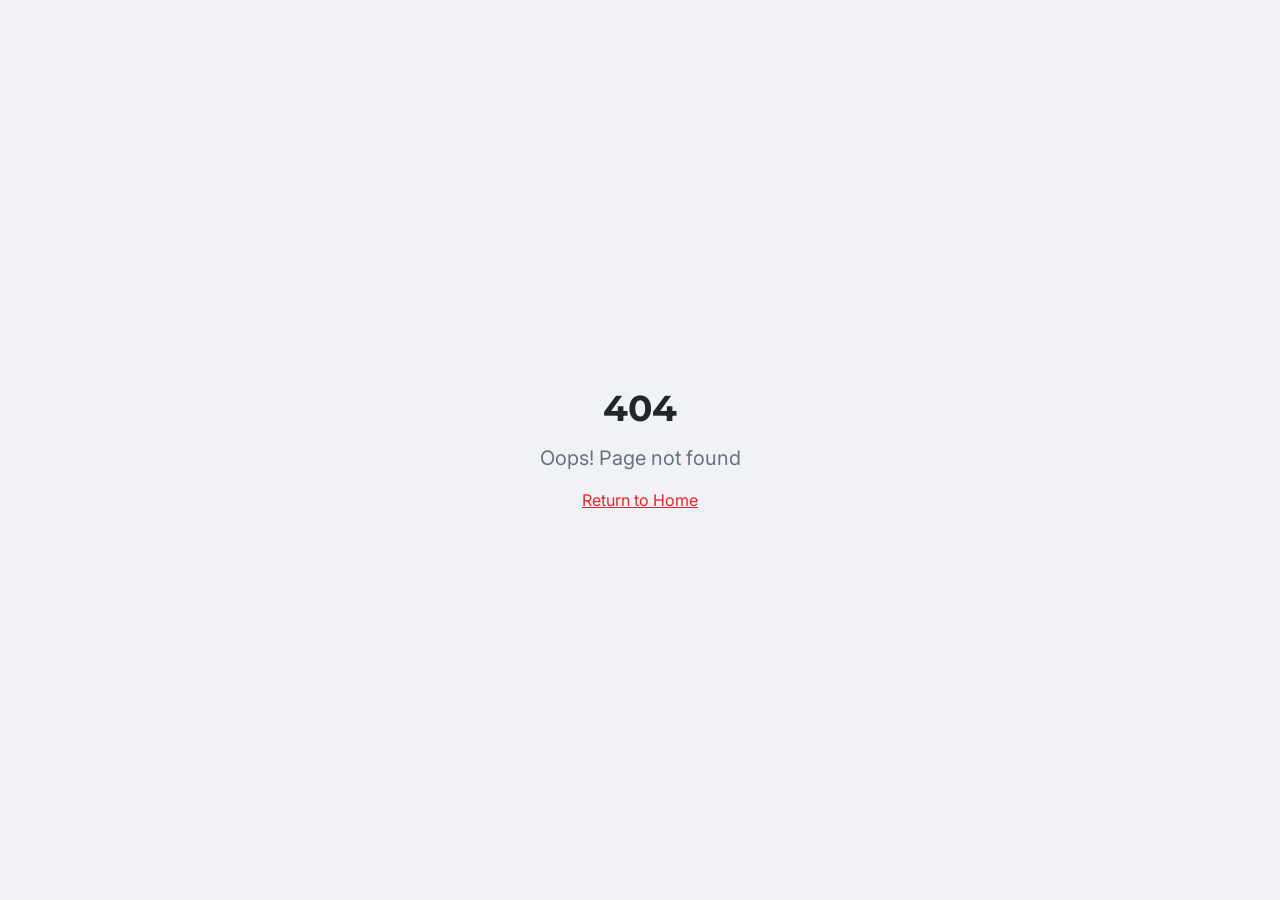
<file: index.html>
<!DOCTYPE html>
<html lang="en">
	<head>
		<meta charset="utf-8"/>
		<meta content="PT Karya Majujaya Perkasa - Penyedia jasa konstruksi, earthworks &amp; infrastructures terdepan di Indonesia" name="description"/>
		<meta content="width=device-width, initial-scale=1.0" name="viewport"/>
		<title>PT Karya Majujaya Perkasa | Earthworks &amp; Infrastructures</title>
		<!-- TODO: Set the document title to the name of your application -->
		<title>Lovable App</title>
		<meta content="Lovable Generated Project" name="description"/>
		<meta content="Lovable" name="author"/>
		<!-- TODO: Update og:title to match your application name -->
		<meta content="website" property="og:type"/>
		<meta content="https://pub-bb2e103a32db4e198524a2e9ed8f35b4.r2.dev/45bdf2ee-ad99-497c-a8a1-a058b529dad2/id-preview-99f33f45--5b62247c-f67e-4fea-a65f-d6fa3192b598.lovable.app-1772076402775.png" property="og:image"/>
		<meta content="summary_large_image" name="twitter:card"/>
		<meta content="@Lovable" name="twitter:site"/>
		<meta content="https://pub-bb2e103a32db4e198524a2e9ed8f35b4.r2.dev/45bdf2ee-ad99-497c-a8a1-a058b529dad2/id-preview-99f33f45--5b62247c-f67e-4fea-a65f-d6fa3192b598.lovable.app-1772076402775.png" name="twitter:image"/>
		<meta content="PT Karya Majujaya Perkasa | Earthworks &amp; Infrastructures" property="og:title"/>
		<meta content="PT Karya Majujaya Perkasa | Earthworks &amp; Infrastructures" name="twitter:title"/>
		<meta content="PT Karya Majujaya Perkasa - Penyedia jasa konstruksi, earthworks &amp; infrastructures terdepan di Indonesia" property="og:description"/>
		<meta content="PT Karya Majujaya Perkasa - Penyedia jasa konstruksi, earthworks &amp; infrastructures terdepan di Indonesia" name="twitter:description"/>
		<script crossorigin="" src="/assets/index-Su25D3Tc.js" type="module"></script>
		<link crossorigin="" href="assets/3f9d14dfa38a66529fef7bdd8d8604fe68b298f6b995fcea2da6c1c9bfcbdece.css" rel="stylesheet"/>
		<link rel="stylesheet" href="assets/css/sonner.css">
	</head>
	<body>
		<div id="root">
			<div aria-label="Notifications (F8)" role="region" style="pointer-events: none;" tabindex="-1">
				<ol class="fixed top-0 z-[100] flex max-h-screen w-full flex-col-reverse p-4 sm:bottom-0 sm:right-0 sm:top-auto sm:flex-col md:max-w-[420px]" tabindex="-1"></ol>
			</div>
			<section aria-atomic="false" aria-label="Notifications alt+T" aria-live="polite" aria-relevant="additions text" tabindex="-1"></section>
			<div class="min-h-screen">
				<header class="fixed top-0 left-0 right-0 z-50 bg-card/95 backdrop-blur-md shadow-sm">
					<div class="section-container flex items-center justify-between h-16 md:h-20">
						<a class="font-heading font-extrabold text-lg md:text-xl tracking-tight" href="#beranda">
							<span class="text-primary">KMP</span>
							<span class="text-foreground ml-1 hidden sm:inline">| PT Karya Majujaya Perkasa</span>
						</a>
						<nav class="hidden lg:flex items-center gap-1">
							<a class="px-3 py-2 text-sm font-medium text-muted-foreground hover:text-primary transition-colors rounded-md" href="#beranda">Beranda</a>
							<a class="px-3 py-2 text-sm font-medium text-muted-foreground hover:text-primary transition-colors rounded-md" href="#sejarah">Tentang</a>
							<a class="px-3 py-2 text-sm font-medium text-muted-foreground hover:text-primary transition-colors rounded-md" href="#visi-misi">Visi &amp; Misi</a>
							<a class="px-3 py-2 text-sm font-medium text-muted-foreground hover:text-primary transition-colors rounded-md" href="#layanan">Layanan</a>
							<a class="px-3 py-2 text-sm font-medium text-muted-foreground hover:text-primary transition-colors rounded-md" href="#aset">Aset</a>
							<a class="px-3 py-2 text-sm font-medium text-muted-foreground hover:text-primary transition-colors rounded-md" href="#proyek">Proyek</a>
							<a class="px-3 py-2 text-sm font-medium text-muted-foreground hover:text-primary transition-colors rounded-md" href="#kontak">Kontak</a>
							<a class="ml-3 inline-flex items-center gap-2 bg-primary text-primary-foreground px-5 py-2.5 rounded-md text-sm font-semibold hover:bg-accent transition-colors" href="#kontak">
								<svg class="lucide lucide-phone w-4 h-4" fill="none" height="24" stroke="currentColor" stroke-linecap="round" stroke-linejoin="round" stroke-width="2" viewbox="0 0 24 24" width="24" xmlns="http://www.w3.org/2000/svg">
									<path d="M22 16.92v3a2 2 0 0 1-2.18 2 19.79 19.79 0 0 1-8.63-3.07 19.5 19.5 0 0 1-6-6 19.79 19.79 0 0 1-3.07-8.67A2 2 0 0 1 4.11 2h3a2 2 0 0 1 2 1.72 12.84 12.84 0 0 0 .7 2.81 2 2 0 0 1-.45 2.11L8.09 9.91a16 16 0 0 0 6 6l1.27-1.27a2 2 0 0 1 2.11-.45 12.84 12.84 0 0 0 2.81.7A2 2 0 0 1 22 16.92z"></path>
								</svg>
								Hubungi Kami
							</a>
						</nav>
						<button aria-label="Toggle menu" class="lg:hidden p-2 text-foreground">
							<svg class="lucide lucide-menu w-6 h-6" fill="none" height="24" stroke="currentColor" stroke-linecap="round" stroke-linejoin="round" stroke-width="2" viewbox="0 0 24 24" width="24" xmlns="http://www.w3.org/2000/svg">
								<line x1="4" x2="20" y1="12" y2="12"></line>
								<line x1="4" x2="20" y1="6" y2="6"></line>
								<line x1="4" x2="20" y1="18" y2="18"></line>
							</svg>
						</button>
					</div>
				</header>
				<section class="relative min-h-screen flex items-center" id="beranda"><div class="absolute inset-0"><img alt="PT Karya Majujaya Perkasa - Earthworks &amp; Infrastructures" class="w-full h-full object-cover" src="assets/dbc14ddb2efa598b53f87c108f056b23858b9315587eac9888743aca887a6a4d.jpeg"/><div class="absolute inset-0 bg-secondary/70"></div></div><div class="relative section-container w-full py-32 md:py-40"><div class="max-w-2xl animate-fade-up"><div class="inline-block bg-primary px-4 py-1.5 rounded-sm mb-6"><span class="text-primary-foreground font-heading font-bold text-sm tracking-widest uppercase">Earthworks &amp; Infrastructures</span></div><h1 class="section-title text-primary-foreground text-4xl md:text-5xl lg:text-6xl mb-6 leading-tight">PT Karya Majujaya Perkasa</h1><p class="text-primary-foreground/80 text-lg md:text-xl font-body leading-relaxed mb-8 max-w-xl">Penyedia jasa konstruksi terdepan dan terpercaya di Indonesia, berfokus pada sektor properti dan infrastruktur.</p><div class="flex flex-col sm:flex-row gap-4"><a class="inline-flex items-center justify-center bg-primary text-primary-foreground px-8 py-4 rounded-md font-heading font-bold text-base hover:bg-accent transition-colors" href="#kontak">Hubungi Kami</a><a class="inline-flex items-center justify-center border-2 border-primary-foreground/30 text-primary-foreground px-8 py-4 rounded-md font-heading font-semibold text-base hover:bg-primary-foreground/10 transition-colors" href="#layanan">Layanan Kami</a></div></div></div></section><section class="section-padding bg-card" id="sejarah"><div class="section-container opacity-0 animate-fade-up"><div class="grid md:grid-cols-2 gap-12 lg:gap-16 items-center"><div><h2 class="section-title mb-2">SEJARAH <span class="section-title-accent">PERUSAHAAN</span></h2><div class="w-16 h-1 bg-primary rounded-full mb-8"></div><p class="text-muted-foreground leading-relaxed mb-6">Latar belakang berdirinya Perusahaan ini berawal dari melihat perkembangan pembangunan infrastruktur di Indonesia yang berkembang pesat, kini semakin banyak perkembangan sektor publik yang semakin menjustifikasi mobilitas masyarakat. Tentunya adanya pembangunan infrastruktur ini tak lepas dari upaya dan kerja perusahaan konstruksi.</p><p class="text-muted-foreground leading-relaxed">Kami bekerja dengan komitmen yang kuat, dukungan sumber daya manusia yang terbaik serta berpengalaman, dan manajemen perusahaan yang handal, kesemuanya menjadi satu membuat kami terus tumbuh dan berkembang, serta menjadi penyedia jasa konstruksi kepada banyak organisasi yang terdepan dan terpercaya.</p></div><div class="relative rounded-lg overflow-hidden shadow-xl"><img alt="Armada truk PT Karya Majujaya Perkasa" class="w-full h-[400px] object-cover" src="assets/41ea1885ba40e3394f753237e1bae0e8f34c35203c425d2e478f6fd249ac0416.jpeg"/><div class="absolute bottom-0 left-0 right-0 h-1 bg-primary"></div></div></div></div></section><section class="section-padding bg-primary"><div class="section-container opacity-0"><div class="max-w-3xl mx-auto text-center"><h2 class="section-title text-primary-foreground mb-2">SAMBUTAN CEO</h2><div class="w-16 h-1 bg-primary-foreground/40 rounded-full mb-10 mx-auto"></div><svg class="lucide lucide-quote w-10 h-10 text-primary-foreground/30 mx-auto mb-6" fill="none" height="24" stroke="currentColor" stroke-linecap="round" stroke-linejoin="round" stroke-width="2" viewbox="0 0 24 24" width="24" xmlns="http://www.w3.org/2000/svg"><path d="M16 3a2 2 0 0 0-2 2v6a2 2 0 0 0 2 2 1 1 0 0 1 1 1v1a2 2 0 0 1-2 2 1 1 0 0 0-1 1v2a1 1 0 0 0 1 1 6 6 0 0 0 6-6V5a2 2 0 0 0-2-2z"></path><path d="M5 3a2 2 0 0 0-2 2v6a2 2 0 0 0 2 2 1 1 0 0 1 1 1v1a2 2 0 0 1-2 2 1 1 0 0 0-1 1v2a1 1 0 0 0 1 1 6 6 0 0 0 6-6V5a2 2 0 0 0-2-2z"></path></svg><p class="text-primary-foreground/90 leading-relaxed mb-6">Salam sejahtera,</p><p class="text-primary-foreground/90 leading-relaxed mb-6">Saya menyampaikan apresiasi kepada semua pihak yang telah mendukung dan mempercayai PT Karya Majujaya Perkasa. Kami percaya bahwa keberhasilan sebuah proyek dimulai dari pondasi yang kuat. Oleh karena itu kami selalu menanamkan integritas yang tinggi kepada semua personel karena dengan integritas itulah Perusahaan kami dapat menjunjung tinggi moral dan etika serta menyediakan jasa terbaik dengan standar professional.</p><p class="text-primary-foreground/90 leading-relaxed mb-6">Dengan tim yang profesional dan berpengalaman, serta dukungan teknologi terbaru, kami memastikan setiap proyek dikerjakan dengan standar tertinggi.</p><p class="text-primary-foreground/90 leading-relaxed mb-6">Kami selalu siap mendengarkan kebutuhan dan harapan Anda untuk menciptakan hasil yang memuaskan dan berkelanjutan.</p><p class="text-primary-foreground/90 leading-relaxed mb-8">Terima kasih atas kepercayaan dan dukungan yang telah Anda berikan kepada PT Karya Majujaya Perkasa. Kami berharap dapat terus bekerjasama dalam menghadirkan Solusi terbaik untuk kebutuhan anda.</p><div class="border-t border-primary-foreground/20 pt-6"><p class="text-primary-foreground/80 italic mb-1">Hormat kami,</p><p class="text-primary-foreground font-heading font-bold text-xl">Kiki Ciputra</p><p class="text-primary-foreground/60 text-sm font-medium">CEO, PT Karya Majujaya Perkasa</p></div></div></div></section><section class="section-padding bg-card" id="visi-misi"><div class="section-container opacity-0 animate-fade-up"><h2 class="section-title text-center mb-2">VISI &amp; <span class="section-title-accent">MISI</span></h2><div class="w-16 h-1 bg-primary rounded-full mb-12 mx-auto"></div><div class="grid md:grid-cols-3 gap-8"><div class="bg-background rounded-lg p-8 border-l-4 border-primary shadow-sm"><div class="w-12 h-12 bg-primary/10 rounded-lg flex items-center justify-center mb-5"><svg class="lucide lucide-eye w-6 h-6 text-primary" fill="none" height="24" stroke="currentColor" stroke-linecap="round" stroke-linejoin="round" stroke-width="2" viewbox="0 0 24 24" width="24" xmlns="http://www.w3.org/2000/svg"><path d="M2.062 12.348a1 1 0 0 1 0-.696 10.75 10.75 0 0 1 19.876 0 1 1 0 0 1 0 .696 10.75 10.75 0 0 1-19.876 0"></path><circle cx="12" cy="12" r="3"></circle></svg></div><h3 class="font-heading font-bold text-xl mb-4 text-foreground">VISI</h3><p class="text-muted-foreground leading-relaxed">Menjadi Perusahaan kontraktor terbaik dan terpercaya.</p></div><div class="bg-background rounded-lg p-8 border-l-4 border-primary shadow-sm"><div class="w-12 h-12 bg-primary/10 rounded-lg flex items-center justify-center mb-5"><svg class="lucide lucide-target w-6 h-6 text-primary" fill="none" height="24" stroke="currentColor" stroke-linecap="round" stroke-linejoin="round" stroke-width="2" viewbox="0 0 24 24" width="24" xmlns="http://www.w3.org/2000/svg"><circle cx="12" cy="12" r="10"></circle><circle cx="12" cy="12" r="6"></circle><circle cx="12" cy="12" r="2"></circle></svg></div><h3 class="font-heading font-bold text-xl mb-4 text-foreground">MISI</h3><ul class="text-muted-foreground leading-relaxed space-y-3"><li class="flex gap-2"><span class="w-1.5 h-1.5 rounded-full bg-primary mt-2 flex-shrink-0"></span><span>Memberikan kepuasaan kepada klien dengan mengedepankan kualitas pekerjaan dan ketepatan waktu.</span></li><li class="flex gap-2"><span class="w-1.5 h-1.5 rounded-full bg-primary mt-2 flex-shrink-0"></span><span>Memberikan lingkungan kerja yang aman dan nyaman, meningkatkan kesejahteraan dan memberikan kesempatan berkembang kepada karyawan.</span></li><li class="flex gap-2"><span class="w-1.5 h-1.5 rounded-full bg-primary mt-2 flex-shrink-0"></span><span>Meningkatkan kapabilitas dan daya saing yang profesional melalui pengembangan SDM dan manajemen yang berkualitas.</span></li></ul></div><div class="bg-background rounded-lg p-8 border-l-4 border-primary shadow-sm"><div class="w-12 h-12 bg-primary/10 rounded-lg flex items-center justify-center mb-5"><svg class="lucide lucide-shield w-6 h-6 text-primary" fill="none" height="24" stroke="currentColor" stroke-linecap="round" stroke-linejoin="round" stroke-width="2" viewbox="0 0 24 24" width="24" xmlns="http://www.w3.org/2000/svg"><path d="M20 13c0 5-3.5 7.5-7.66 8.95a1 1 0 0 1-.67-.01C7.5 20.5 4 18 4 13V6a1 1 0 0 1 1-1c2 0 4.5-1.2 6.24-2.72a1.17 1.17 0 0 1 1.52 0C14.51 3.81 17 5 19 5a1 1 0 0 1 1 1z"></path></svg></div><h3 class="font-heading font-bold text-xl mb-4 text-foreground">NILAI</h3><div class="text-muted-foreground leading-relaxed space-y-4"><div><p class="font-semibold text-foreground text-sm">Komitmen pada Ketepatan:</p><p class="text-sm">Kami menyadari bahwa membangun infrastruktur merupakan suatu hal yang besar, karena itulah kami berkomitmen untuk selalu mengedepankan ketepatan waktu dan kualitas pekerjaan.</p></div><div><p class="font-semibold text-foreground text-sm">Fokus pada Klien:</p><p class="text-sm">Hal yang pertama kami lakukan adalah mendengarkan keinginan dan kebutuhan klien. Kepuasan klien adalah proritas kami.</p></div><div><p class="font-semibold text-foreground text-sm">Berintegritas:</p><p class="text-sm">Kami selalu berpegang teguh pada komitmen, integritas dan tanggungjawab yang tinggi sehingga dapat membangun kepercayaan dan hubungan yang profesional terhadap klien.</p></div></div></div></div></div></section><section class="section-padding bg-background"><div class="section-container opacity-0 animate-fade-up"><div class="grid md:grid-cols-2 gap-12 lg:gap-16 items-center"><div class="relative rounded-lg overflow-hidden shadow-xl order-2 md:order-1"><img alt="Excavator Kobelco di lokasi proyek" class="w-full h-[400px] object-cover" src="assets/060c4c7187e27f05d3a173a3581610664acf3aec748f11f282fcfb85d49bb7ab.jpeg"/><div class="absolute bottom-0 left-0 right-0 h-1 bg-primary"></div></div><div class="order-1 md:order-2"><h2 class="section-title mb-2">INFORMASI <span class="section-title-accent">PERUSAHAAN</span></h2><div class="w-16 h-1 bg-primary rounded-full mb-8"></div><p class="text-muted-foreground leading-relaxed mb-5">Perusahaan kami memiliki armada ratusan armada truk dan puluhan alat berat, didukung oleh teknisi, mekanik, operator dan pengemudi yang berpengalaman, hal ini memastikan produksi tetap optimal.</p><p class="text-muted-foreground leading-relaxed mb-5">Kami menjunjung standar kerja yang tinggi, tercermin dari kerjasama tim yang dinamis. Dengan komitmen kuat dan target yang jelas, kami mampu menyelesaikan pekerjaan lebih awal dari yang direncanakan.</p><p class="text-muted-foreground leading-relaxed mb-5">Untuk menjaga kualitas layanan yang konsisten, kami hanya bekerja dengan pemasok yang terpercaya dan bereputasi baik. Prinsip ini memastikan bahwa kami tetap menjadi pemimpin di industri konstruksi dan terus berupaya untuk meningkatkan posisi kami.</p><p class="text-muted-foreground leading-relaxed font-medium">PT Karya Majujaya Perkasa berkomitmen untuk menjadi bagian dari pembangunan dan kemajuan ekonomi Indonesia, dengan fokus pada sektor properti dan infrastruktur.</p></div></div></div></section><section class="section-padding bg-muted" id="layanan"><div class="section-container opacity-0"><div class="text-center mb-12"><h2 class="section-title mb-2">LAYANAN <span class="section-title-accent">KAMI</span></h2><div class="w-16 h-1 bg-primary rounded-full mx-auto"></div></div><div class="grid sm:grid-cols-2 lg:grid-cols-3 gap-6"><div class="bg-card rounded-lg p-6 shadow-sm hover:shadow-lg transition-shadow group border border-border"><div class="w-12 h-12 bg-primary/10 rounded-lg flex items-center justify-center mb-4 group-hover:bg-primary transition-colors"><svg class="lucide lucide-shovel w-6 h-6 text-primary group-hover:text-primary-foreground transition-colors" fill="none" height="24" stroke="currentColor" stroke-linecap="round" stroke-linejoin="round" stroke-width="2" viewbox="0 0 24 24" width="24" xmlns="http://www.w3.org/2000/svg"><path d="M2 22v-5l5-5 5 5-5 5z"></path><path d="M9.5 14.5 16 8"></path><path d="m17 2 5 5-.5.5a3.53 3.53 0 0 1-5 0s0 0 0 0a3.53 3.53 0 0 1 0-5L17 2"></path></svg></div><h3 class="font-heading font-bold text-lg mb-2 text-foreground">Galian dan Penimbunan</h3><p class="text-muted-foreground text-sm leading-relaxed">Proses penggalian tanah dari satu area dan memindahkannya ke area lain untuk pengisian.</p><div class="w-10 h-0.5 bg-primary mt-4 group-hover:w-full transition-all duration-300"></div></div><div class="bg-card rounded-lg p-6 shadow-sm hover:shadow-lg transition-shadow group border border-border"><div class="w-12 h-12 bg-primary/10 rounded-lg flex items-center justify-center mb-4 group-hover:bg-primary transition-colors"><svg class="lucide lucide-tree-pine w-6 h-6 text-primary group-hover:text-primary-foreground transition-colors" fill="none" height="24" stroke="currentColor" stroke-linecap="round" stroke-linejoin="round" stroke-width="2" viewbox="0 0 24 24" width="24" xmlns="http://www.w3.org/2000/svg"><path d="m17 14 3 3.3a1 1 0 0 1-.7 1.7H4.7a1 1 0 0 1-.7-1.7L7 14h-.3a1 1 0 0 1-.7-1.7L9 9h-.2A1 1 0 0 1 8 7.3L12 3l4 4.3a1 1 0 0 1-.8 1.7H15l3 3.3a1 1 0 0 1-.7 1.7H17Z"></path><path d="M12 22v-3"></path></svg></div><h3 class="font-heading font-bold text-lg mb-2 text-foreground">Pembersihan Lahan</h3><p class="text-muted-foreground text-sm leading-relaxed">Proses pembersihan lahan untuk pembangunan atau konstruksi bangunan lainnya.</p><div class="w-10 h-0.5 bg-primary mt-4 group-hover:w-full transition-all duration-300"></div></div><div class="bg-card rounded-lg p-6 shadow-sm hover:shadow-lg transition-shadow group border border-border"><div class="w-12 h-12 bg-primary/10 rounded-lg flex items-center justify-center mb-4 group-hover:bg-primary transition-colors"><svg class="lucide lucide-ruler w-6 h-6 text-primary group-hover:text-primary-foreground transition-colors" fill="none" height="24" stroke="currentColor" stroke-linecap="round" stroke-linejoin="round" stroke-width="2" viewbox="0 0 24 24" width="24" xmlns="http://www.w3.org/2000/svg"><path d="M21.3 15.3a2.4 2.4 0 0 1 0 3.4l-2.6 2.6a2.4 2.4 0 0 1-3.4 0L2.7 8.7a2.41 2.41 0 0 1 0-3.4l2.6-2.6a2.41 2.41 0 0 1 3.4 0Z"></path><path d="m14.5 12.5 2-2"></path><path d="m11.5 9.5 2-2"></path><path d="m8.5 6.5 2-2"></path><path d="m17.5 15.5 2-2"></path></svg></div><h3 class="font-heading font-bold text-lg mb-2 text-foreground">Perataan Tanah</h3><p class="text-muted-foreground text-sm leading-relaxed">Proses meratakan atau membentuk permukaan tanah untuk membangun jalan atau konstruksi bangunan.</p><div class="w-10 h-0.5 bg-primary mt-4 group-hover:w-full transition-all duration-300"></div></div><div class="bg-card rounded-lg p-6 shadow-sm hover:shadow-lg transition-shadow group border border-border"><div class="w-12 h-12 bg-primary/10 rounded-lg flex items-center justify-center mb-4 group-hover:bg-primary transition-colors"><svg class="lucide lucide-building2 w-6 h-6 text-primary group-hover:text-primary-foreground transition-colors" fill="none" height="24" stroke="currentColor" stroke-linecap="round" stroke-linejoin="round" stroke-width="2" viewbox="0 0 24 24" width="24" xmlns="http://www.w3.org/2000/svg"><path d="M6 22V4a2 2 0 0 1 2-2h8a2 2 0 0 1 2 2v18Z"></path><path d="M6 12H4a2 2 0 0 0-2 2v6a2 2 0 0 0 2 2h2"></path><path d="M18 9h2a2 2 0 0 1 2 2v9a2 2 0 0 1-2 2h-2"></path><path d="M10 6h4"></path><path d="M10 10h4"></path><path d="M10 14h4"></path><path d="M10 18h4"></path></svg></div><h3 class="font-heading font-bold text-lg mb-2 text-foreground">Penggalian Ruang Bawah Tanah</h3><p class="text-muted-foreground text-sm leading-relaxed">Proses penggalian untuk pembangunan ruang bawah tanah dari sebuah lahan atau bangunan.</p><div class="w-10 h-0.5 bg-primary mt-4 group-hover:w-full transition-all duration-300"></div></div><div class="bg-card rounded-lg p-6 shadow-sm hover:shadow-lg transition-shadow group border border-border"><div class="w-12 h-12 bg-primary/10 rounded-lg flex items-center justify-center mb-4 group-hover:bg-primary transition-colors"><svg class="lucide lucide-droplets w-6 h-6 text-primary group-hover:text-primary-foreground transition-colors" fill="none" height="24" stroke="currentColor" stroke-linecap="round" stroke-linejoin="round" stroke-width="2" viewbox="0 0 24 24" width="24" xmlns="http://www.w3.org/2000/svg"><path d="M7 16.3c2.2 0 4-1.83 4-4.05 0-1.16-.57-2.26-1.71-3.19S7.29 6.75 7 5.3c-.29 1.45-1.14 2.84-2.29 3.76S3 11.1 3 12.25c0 2.22 1.8 4.05 4 4.05z"></path><path d="M12.56 6.6A10.97 10.97 0 0 0 14 3.02c.5 2.5 2 4.9 4 6.5s3 3.5 3 5.5a6.98 6.98 0 0 1-11.91 4.97"></path></svg></div><h3 class="font-heading font-bold text-lg mb-2 text-foreground">Sistem Saluran Pembuangan</h3><p class="text-muted-foreground text-sm leading-relaxed">Proses konstruksi sistem saluran pembuangan air.</p><div class="w-10 h-0.5 bg-primary mt-4 group-hover:w-full transition-all duration-300"></div></div><div class="bg-card rounded-lg p-6 shadow-sm hover:shadow-lg transition-shadow group border border-border"><div class="w-12 h-12 bg-primary/10 rounded-lg flex items-center justify-center mb-4 group-hover:bg-primary transition-colors"><svg class="lucide lucide-route w-6 h-6 text-primary group-hover:text-primary-foreground transition-colors" fill="none" height="24" stroke="currentColor" stroke-linecap="round" stroke-linejoin="round" stroke-width="2" viewbox="0 0 24 24" width="24" xmlns="http://www.w3.org/2000/svg"><circle cx="6" cy="19" r="3"></circle><path d="M9 19h8.5a3.5 3.5 0 0 0 0-7h-11a3.5 3.5 0 0 1 0-7H15"></path><circle cx="18" cy="5" r="3"></circle></svg></div><h3 class="font-heading font-bold text-lg mb-2 text-foreground">Konstruksi Jalan</h3><p class="text-muted-foreground text-sm leading-relaxed">Proses pembangunan, perbaikan, dan pemeliharaan jalan.</p><div class="w-10 h-0.5 bg-primary mt-4 group-hover:w-full transition-all duration-300"></div></div><div class="bg-card rounded-lg p-6 shadow-sm hover:shadow-lg transition-shadow group border border-border"><div class="w-12 h-12 bg-primary/10 rounded-lg flex items-center justify-center mb-4 group-hover:bg-primary transition-colors"><svg class="lucide lucide-fuel w-6 h-6 text-primary group-hover:text-primary-foreground transition-colors" fill="none" height="24" stroke="currentColor" stroke-linecap="round" stroke-linejoin="round" stroke-width="2" viewbox="0 0 24 24" width="24" xmlns="http://www.w3.org/2000/svg"><line x1="3" x2="15" y1="22" y2="22"></line><line x1="4" x2="14" y1="9" y2="9"></line><path d="M14 22V4a2 2 0 0 0-2-2H6a2 2 0 0 0-2 2v18"></path><path d="M14 13h2a2 2 0 0 1 2 2v2a2 2 0 0 0 2 2a2 2 0 0 0 2-2V9.83a2 2 0 0 0-.59-1.42L18 5"></path></svg></div><h3 class="font-heading font-bold text-lg mb-2 text-foreground">Transportasi Batubara</h3><p class="text-muted-foreground text-sm leading-relaxed">Proses pemindahan batubara ke area tertentu untuk dilakukan proses lebih lanjut.</p><div class="w-10 h-0.5 bg-primary mt-4 group-hover:w-full transition-all duration-300"></div></div><div class="bg-card rounded-lg p-6 shadow-sm hover:shadow-lg transition-shadow group border border-border"><div class="w-12 h-12 bg-primary/10 rounded-lg flex items-center justify-center mb-4 group-hover:bg-primary transition-colors"><svg class="lucide lucide-truck w-6 h-6 text-primary group-hover:text-primary-foreground transition-colors" fill="none" height="24" stroke="currentColor" stroke-linecap="round" stroke-linejoin="round" stroke-width="2" viewbox="0 0 24 24" width="24" xmlns="http://www.w3.org/2000/svg"><path d="M14 18V6a2 2 0 0 0-2-2H4a2 2 0 0 0-2 2v11a1 1 0 0 0 1 1h2"></path><path d="M15 18H9"></path><path d="M19 18h2a1 1 0 0 0 1-1v-3.65a1 1 0 0 0-.22-.624l-3.48-4.35A1 1 0 0 0 17.52 8H14"></path><circle cx="17" cy="18" r="2"></circle><circle cx="7" cy="18" r="2"></circle></svg></div><h3 class="font-heading font-bold text-lg mb-2 text-foreground">Transportasi</h3><p class="text-muted-foreground text-sm leading-relaxed">Proses pemindahan material dari satu tempat ke tempat lain.</p><div class="w-10 h-0.5 bg-primary mt-4 group-hover:w-full transition-all duration-300"></div></div><div class="bg-card rounded-lg p-6 shadow-sm hover:shadow-lg transition-shadow group border border-border"><div class="w-12 h-12 bg-primary/10 rounded-lg flex items-center justify-center mb-4 group-hover:bg-primary transition-colors"><svg class="lucide lucide-wrench w-6 h-6 text-primary group-hover:text-primary-foreground transition-colors" fill="none" height="24" stroke="currentColor" stroke-linecap="round" stroke-linejoin="round" stroke-width="2" viewbox="0 0 24 24" width="24" xmlns="http://www.w3.org/2000/svg"><path d="M14.7 6.3a1 1 0 0 0 0 1.4l1.6 1.6a1 1 0 0 0 1.4 0l3.77-3.77a6 6 0 0 1-7.94 7.94l-6.91 6.91a2.12 2.12 0 0 1-3-3l6.91-6.91a6 6 0 0 1 7.94-7.94l-3.76 3.76z"></path></svg></div><h3 class="font-heading font-bold text-lg mb-2 text-foreground">Rental Truk dan Alat Berat</h3><p class="text-muted-foreground text-sm leading-relaxed">Penyewaan truk dan alat berat untuk proyek dan lainnya.</p><div class="w-10 h-0.5 bg-primary mt-4 group-hover:w-full transition-all duration-300"></div></div></div></div></section><section class="section-padding bg-card" id="aset"><div class="section-container opacity-0"><div class="grid md:grid-cols-2 gap-12 items-start"><div><h2 class="section-title mb-2">ASET <span class="section-title-accent">PERUSAHAAN</span></h2><div class="w-16 h-1 bg-primary rounded-full mb-8"></div><div class="space-y-3"><div class="bg-muted rounded-lg p-4 border-l-4 border-primary"><div class="flex items-baseline justify-between mb-1"><h4 class="font-heading font-bold text-foreground">Dump Trucks</h4><span class="text-primary font-heading font-bold text-sm">150 unit</span></div><p class="text-muted-foreground text-sm">Hino Ranger &amp; Isuzu Giga • Tahun 2018 &amp; Up</p></div><div class="bg-muted rounded-lg p-4 border-l-4 border-primary"><div class="flex items-baseline justify-between mb-1"><h4 class="font-heading font-bold text-foreground">Light Trucks</h4><span class="text-primary font-heading font-bold text-sm">12 unit</span></div><p class="text-muted-foreground text-sm">Hino Dutro HD • Tahun 2019 &amp; Up</p></div><div class="bg-muted rounded-lg p-4 border-l-4 border-primary"><div class="flex items-baseline justify-between mb-1"><h4 class="font-heading font-bold text-foreground">Office Fleet</h4><span class="text-primary font-heading font-bold text-sm">15 unit</span></div><p class="text-muted-foreground text-sm">Toyota &amp; Mitsubishi • Tahun 2022 &amp; Up</p></div><div class="bg-muted rounded-lg p-4 border-l-4 border-primary"><div class="flex items-baseline justify-between mb-1"><h4 class="font-heading font-bold text-foreground">Excavators</h4><span class="text-primary font-heading font-bold text-sm">15 unit</span></div><p class="text-muted-foreground text-sm">Kobelco SK-200 • Tahun 2019 &amp; Up</p></div><div class="bg-muted rounded-lg p-4 border-l-4 border-primary"><div class="flex items-baseline justify-between mb-1"><h4 class="font-heading font-bold text-foreground">Bulldozers</h4><span class="text-primary font-heading font-bold text-sm">8 unit</span></div><p class="text-muted-foreground text-sm">Shantui SD-16 &amp; Kohmatsu D68 • Tahun 2019 keatas</p></div><div class="bg-muted rounded-lg p-4 border-l-4 border-primary"><div class="flex items-baseline justify-between mb-1"><h4 class="font-heading font-bold text-foreground">Vibro Compactors</h4><span class="text-primary font-heading font-bold text-sm">4 unit</span></div><p class="text-muted-foreground text-sm">Sakai SV525D • Tahun 2019 keatas</p></div><div class="bg-muted rounded-lg p-4 border-l-4 border-primary"><div class="flex items-baseline justify-between mb-1"><h4 class="font-heading font-bold text-foreground">Motor Grader</h4><span class="text-primary font-heading font-bold text-sm">2 unit</span></div><p class="text-muted-foreground text-sm">Shantui • Tahun 2022 keatas</p></div></div></div><div class="relative rounded-lg overflow-hidden shadow-xl"><img alt="Alat berat PT Karya Majujaya Perkasa" class="w-full h-[500px] object-cover" src="assets/7f362cf72a72f553a59320f8160cd61587f5300db6b15ff4be6cdf6c0631293e.jpeg"/><div class="absolute bottom-0 left-0 right-0 h-1 bg-primary"></div></div></div></div></section><section class="section-padding bg-background" id="proyek"><div class="section-container opacity-0"><div class="text-center mb-12"><h2 class="section-title mb-2">PROYEK <span class="section-title-accent">KAMI</span></h2><div class="w-16 h-1 bg-primary rounded-full mx-auto"></div></div><div class="grid md:grid-cols-2 gap-8 mb-12"><div class="bg-primary rounded-lg overflow-hidden shadow-lg"><img alt="Proyek Jalan Tol" class="w-full h-56 object-cover" src="assets/4ce7b18784085b18c2dabdf97f25f8a527164808523991cc97f7192855d723f8.jpeg"/><div class="p-6"><h3 class="font-heading font-bold text-primary-foreground text-lg mb-4">Proyek Jalan Tol</h3><ul class="space-y-2"><li class="text-primary-foreground/85 text-sm flex gap-2"><span class="w-1.5 h-1.5 rounded-full bg-primary-foreground/50 mt-1.5 flex-shrink-0"></span>Jalan Tol Pematang Panggang - Kayu Agung — PT Waskita Karya</li><li class="text-primary-foreground/85 text-sm flex gap-2"><span class="w-1.5 h-1.5 rounded-full bg-primary-foreground/50 mt-1.5 flex-shrink-0"></span>Jalan Tol Tebing tinggi - Medan — PT Waskita Karya</li><li class="text-primary-foreground/85 text-sm flex gap-2"><span class="w-1.5 h-1.5 rounded-full bg-primary-foreground/50 mt-1.5 flex-shrink-0"></span>Jalan Tol Binjai - Medan — PT Hutama Karya Infrastructure</li><li class="text-primary-foreground/85 text-sm flex gap-2"><span class="w-1.5 h-1.5 rounded-full bg-primary-foreground/50 mt-1.5 flex-shrink-0"></span>Jalan Tol Pekanbaru - Dumai — PT Hutama Karya Infrastructure</li></ul></div></div><div class="bg-primary rounded-lg overflow-hidden shadow-lg"><img alt="Proyek PIK 2 dan PIK 3" class="w-full h-56 object-cover" src="assets/4ce7b18784085b18c2dabdf97f25f8a527164808523991cc97f7192855d723f8.jpeg"/><div class="p-6"><h3 class="font-heading font-bold text-primary-foreground text-lg mb-4">PIK 2 dan PIK 3 — Agung Sedayu Group</h3><ul class="space-y-2"><li class="text-primary-foreground/85 text-sm flex gap-2"><span class="w-1.5 h-1.5 rounded-full bg-primary-foreground/50 mt-1.5 flex-shrink-0"></span>PIK 2 Extension</li><li class="text-primary-foreground/85 text-sm flex gap-2"><span class="w-1.5 h-1.5 rounded-full bg-primary-foreground/50 mt-1.5 flex-shrink-0"></span>Badan Jalan Asia Afrika - PIK 2</li><li class="text-primary-foreground/85 text-sm flex gap-2"><span class="w-1.5 h-1.5 rounded-full bg-primary-foreground/50 mt-1.5 flex-shrink-0"></span>Mega Kuningan - PIK 2</li><li class="text-primary-foreground/85 text-sm flex gap-2"><span class="w-1.5 h-1.5 rounded-full bg-primary-foreground/50 mt-1.5 flex-shrink-0"></span>BizzPark Tahap 1 dan 2 - PIK 2</li><li class="text-primary-foreground/85 text-sm flex gap-2"><span class="w-1.5 h-1.5 rounded-full bg-primary-foreground/50 mt-1.5 flex-shrink-0"></span>District 35,52 - PIK 2</li><li class="text-primary-foreground/85 text-sm flex gap-2"><span class="w-1.5 h-1.5 rounded-full bg-primary-foreground/50 mt-1.5 flex-shrink-0"></span>Kota Bagan - PIK 3</li></ul></div></div></div><div class="grid md:grid-cols-2 gap-8"><div class="bg-muted rounded-lg p-6"><h3 class="font-heading font-bold text-foreground text-lg mb-4 border-b border-border pb-3">Proyek Lainnya</h3><ul class="space-y-3"><li class="text-muted-foreground text-sm flex gap-2"><span class="w-1.5 h-1.5 rounded-full bg-primary mt-1.5 flex-shrink-0"></span>Delta Mas - Cikarang</li><li class="text-muted-foreground text-sm flex gap-2"><span class="w-1.5 h-1.5 rounded-full bg-primary mt-1.5 flex-shrink-0"></span>PLTU - Gorontalo Shanghai Engineering &amp; PT Sinoma Engineering Indonesia</li><li class="text-muted-foreground text-sm flex gap-2"><span class="w-1.5 h-1.5 rounded-full bg-primary mt-1.5 flex-shrink-0"></span>South City Development - Pondok Cabe</li><li class="text-muted-foreground text-sm flex gap-2"><span class="w-1.5 h-1.5 rounded-full bg-primary mt-1.5 flex-shrink-0"></span>Pemindahan Overburden dan Sewa Alat Berat Lahat Sumatera - PT Mahakarya Bangun Persada</li><li class="text-muted-foreground text-sm flex gap-2"><span class="w-1.5 h-1.5 rounded-full bg-primary mt-1.5 flex-shrink-0"></span>OPPO - PT Dacheng Engineering Indonesia</li><li class="text-muted-foreground text-sm flex gap-2"><span class="w-1.5 h-1.5 rounded-full bg-primary mt-1.5 flex-shrink-0"></span>Sewa Kendaraan - PT Hempel Indonesia</li></ul></div><div class="bg-muted rounded-lg p-6"><h3 class="font-heading font-bold text-foreground text-lg mb-4 border-b border-border pb-3">Proyek Lainnya</h3><ul class="space-y-3"><li class="text-muted-foreground text-sm flex gap-2"><span class="w-1.5 h-1.5 rounded-full bg-primary mt-1.5 flex-shrink-0"></span>Golf Island - Agung Sedayu Group</li><li class="text-muted-foreground text-sm flex gap-2"><span class="w-1.5 h-1.5 rounded-full bg-primary mt-1.5 flex-shrink-0"></span>Danau River Walk Island - Agung Sedayu Group</li><li class="text-muted-foreground text-sm flex gap-2"><span class="w-1.5 h-1.5 rounded-full bg-primary mt-1.5 flex-shrink-0"></span>Pantai River Walk - Agung Sedayu Group</li><li class="text-muted-foreground text-sm flex gap-2"><span class="w-1.5 h-1.5 rounded-full bg-primary mt-1.5 flex-shrink-0"></span>Tol Sedyatmo Ruas Jalan Tol Kataraja - Agung Sedayu Group</li><li class="text-muted-foreground text-sm flex gap-2"><span class="w-1.5 h-1.5 rounded-full bg-primary mt-1.5 flex-shrink-0"></span>RS Mayapada Jakarta Garden City - Modern Land</li><li class="text-muted-foreground text-sm flex gap-2"><span class="w-1.5 h-1.5 rounded-full bg-primary mt-1.5 flex-shrink-0"></span>Food Garden JGC - Modern Land</li><li class="text-muted-foreground text-sm flex gap-2"><span class="w-1.5 h-1.5 rounded-full bg-primary mt-1.5 flex-shrink-0"></span>Row 21 JGC - Modern Land</li></ul></div></div></div></section><section class="section-padding bg-muted" id="kontak"><div class="section-container opacity-0"><div class="text-center mb-12"><h2 class="section-title mb-2">HUBUNGI <span class="section-title-accent">KAMI</span></h2><div class="w-16 h-1 bg-primary rounded-full mx-auto"></div></div><div class="grid md:grid-cols-2 gap-12"><div><div class="space-y-6"><div class="flex gap-4 items-start"><div class="w-12 h-12 bg-primary/10 rounded-lg flex items-center justify-center flex-shrink-0"><svg class="lucide lucide-phone w-5 h-5 text-primary" fill="none" height="24" stroke="currentColor" stroke-linecap="round" stroke-linejoin="round" stroke-width="2" viewbox="0 0 24 24" width="24" xmlns="http://www.w3.org/2000/svg"><path d="M22 16.92v3a2 2 0 0 1-2.18 2 19.79 19.79 0 0 1-8.63-3.07 19.5 19.5 0 0 1-6-6 19.79 19.79 0 0 1-3.07-8.67A2 2 0 0 1 4.11 2h3a2 2 0 0 1 2 1.72 12.84 12.84 0 0 0 .7 2.81 2 2 0 0 1-.45 2.11L8.09 9.91a16 16 0 0 0 6 6l1.27-1.27a2 2 0 0 1 2.11-.45 12.84 12.84 0 0 0 2.81.7A2 2 0 0 1 22 16.92z"></path></svg></div><div><h4 class="font-heading font-bold text-foreground mb-1">Kontak Kami</h4><p class="text-muted-foreground">(021) 290 78897</p><p class="text-muted-foreground">(021) 290 78898</p></div></div><div class="flex gap-4 items-start"><div class="w-12 h-12 bg-primary/10 rounded-lg flex items-center justify-center flex-shrink-0"><svg class="lucide lucide-mail w-5 h-5 text-primary" fill="none" height="24" stroke="currentColor" stroke-linecap="round" stroke-linejoin="round" stroke-width="2" viewbox="0 0 24 24" width="24" xmlns="http://www.w3.org/2000/svg"><rect height="16" rx="2" width="20" x="2" y="4"></rect><path d="m22 7-8.97 5.7a1.94 1.94 0 0 1-2.06 0L2 7"></path></svg></div><div><h4 class="font-heading font-bold text-foreground mb-1">Email Kami</h4><a class="text-primary hover:underline" href="mailto:karyamajujayaperkasa@gmail.com">karyamajujayaperkasa@gmail.com</a></div></div><div class="flex gap-4 items-start"><div class="w-12 h-12 bg-primary/10 rounded-lg flex items-center justify-center flex-shrink-0"><svg class="lucide lucide-map-pin w-5 h-5 text-primary" fill="none" height="24" stroke="currentColor" stroke-linecap="round" stroke-linejoin="round" stroke-width="2" viewbox="0 0 24 24" width="24" xmlns="http://www.w3.org/2000/svg"><path d="M20 10c0 4.993-5.539 10.193-7.399 11.799a1 1 0 0 1-1.202 0C9.539 20.193 4 14.993 4 10a8 8 0 0 1 16 0"></path><circle cx="12" cy="10" r="3"></circle></svg></div><div><h4 class="font-heading font-bold text-foreground mb-1">Kantor Kami</h4><p class="text-muted-foreground">Jl. Raya Gading Batavia Blok LC 9 No.5</p><p class="text-muted-foreground">Kelapa Gading</p><p class="text-muted-foreground">Jakarta Utara</p></div></div></div><div class="mt-8 rounded-lg overflow-hidden shadow-sm"><iframe allowfullscreen="" height="200" loading="lazy" referrerpolicy="no-referrer-when-downgrade" src="https://www.google.com/maps/embed?pb=!1m18!1m12!1m3!1d3966.4!2d106.9!3d-6.15!2m3!1f0!2f0!3f0!3m2!1i1024!2i768!4f13.1!3m3!1m2!1s0x0%3A0x0!2zNsKwMDknMDAuMCJTIDEwNsKwNTQnMDAuMCJF!5e0!3m2!1sid!2sid!4v1!5m2!1sid!2sid" style="border: 0px;" title="Lokasi PT Karya Majujaya Perkasa" width="100%"></iframe></div></div><div class="bg-card rounded-lg p-8 shadow-sm border border-border"><h3 class="font-heading font-bold text-xl mb-6 text-foreground">Kirim Pesan</h3><form class="space-y-5"><div><label class="block text-sm font-medium text-foreground mb-1.5">Nama</label><input class="w-full px-4 py-3 rounded-md border border-input bg-background text-foreground text-sm focus:outline-none focus:ring-2 focus:ring-ring" placeholder="Nama lengkap Anda" required="" type="text" value=""/></div><div><label class="block text-sm font-medium text-foreground mb-1.5">Email</label><input class="w-full px-4 py-3 rounded-md border border-input bg-background text-foreground text-sm focus:outline-none focus:ring-2 focus:ring-ring" placeholder="email@contoh.com" required="" type="email" value=""/></div><div><label class="block text-sm font-medium text-foreground mb-1.5">Pesan</label><textarea class="w-full px-4 py-3 rounded-md border border-input bg-background text-foreground text-sm focus:outline-none focus:ring-2 focus:ring-ring resize-none" placeholder="Tulis pesan Anda..." required="" rows="5"></textarea></div><button class="w-full bg-primary text-primary-foreground py-3 rounded-md font-heading font-bold text-sm hover:bg-accent transition-colors" type="submit">Kirim Pesan</button></form></div></div></div></section><footer class="bg-secondary text-secondary-foreground"><div class="section-container py-12"><div class="grid md:grid-cols-3 gap-8"><div><h3 class="font-heading font-extrabold text-xl mb-4"><span class="text-primary">PT Karya Majujaya Perkasa</span></h3><p class="text-secondary-foreground/70 text-sm leading-relaxed">Penyedia jasa konstruksi terdepan dan terpercaya di Indonesia. Earthworks &amp; Infrastructures.</p></div><div><h4 class="font-heading font-bold text-sm uppercase tracking-wider mb-4 text-secondary-foreground/80">Menu</h4><nav class="space-y-2"><a class="block text-secondary-foreground/60 text-sm hover:text-primary transition-colors" href="#beranda">Beranda</a><a class="block text-secondary-foreground/60 text-sm hover:text-primary transition-colors" href="#sejarah">Tentang</a><a class="block text-secondary-foreground/60 text-sm hover:text-primary transition-colors" href="#visi-misi">Visi &amp; Misi</a><a class="block text-secondary-foreground/60 text-sm hover:text-primary transition-colors" href="#layanan">Layanan</a><a class="block text-secondary-foreground/60 text-sm hover:text-primary transition-colors" href="#aset">Aset</a><a class="block text-secondary-foreground/60 text-sm hover:text-primary transition-colors" href="#proyek">Proyek</a><a class="block text-secondary-foreground/60 text-sm hover:text-primary transition-colors" href="#kontak">Kontak</a></nav></div><div><h4 class="font-heading font-bold text-sm uppercase tracking-wider mb-4 text-secondary-foreground/80">Kontak</h4><div class="space-y-3 text-sm text-secondary-foreground/60"><div class="flex items-center gap-2"><svg class="lucide lucide-phone w-4 h-4 text-primary" fill="none" height="24" stroke="currentColor" stroke-linecap="round" stroke-linejoin="round" stroke-width="2" viewbox="0 0 24 24" width="24" xmlns="http://www.w3.org/2000/svg"><path d="M22 16.92v3a2 2 0 0 1-2.18 2 19.79 19.79 0 0 1-8.63-3.07 19.5 19.5 0 0 1-6-6 19.79 19.79 0 0 1-3.07-8.67A2 2 0 0 1 4.11 2h3a2 2 0 0 1 2 1.72 12.84 12.84 0 0 0 .7 2.81 2 2 0 0 1-.45 2.11L8.09 9.91a16 16 0 0 0 6 6l1.27-1.27a2 2 0 0 1 2.11-.45 12.84 12.84 0 0 0 2.81.7A2 2 0 0 1 22 16.92z"></path></svg>(021) 290 78897, (021) 290 78898</div><div class="flex items-center gap-2"><svg class="lucide lucide-mail w-4 h-4 text-primary" fill="none" height="24" stroke="currentColor" stroke-linecap="round" stroke-linejoin="round" stroke-width="2" viewbox="0 0 24 24" width="24" xmlns="http://www.w3.org/2000/svg"><rect height="16" rx="2" width="20" x="2" y="4"></rect><path d="m22 7-8.97 5.7a1.94 1.94 0 0 1-2.06 0L2 7"></path></svg>karyamajujayaperkasa@gmail.com</div><div class="flex items-start gap-2"><svg class="lucide lucide-map-pin w-4 h-4 text-primary mt-0.5" fill="none" height="24" stroke="currentColor" stroke-linecap="round" stroke-linejoin="round" stroke-width="2" viewbox="0 0 24 24" width="24" xmlns="http://www.w3.org/2000/svg"><path d="M20 10c0 4.993-5.539 10.193-7.399 11.799a1 1 0 0 1-1.202 0C9.539 20.193 4 14.993 4 10a8 8 0 0 1 16 0"></path><circle cx="12" cy="10" r="3"></circle></svg><span>Jl. Raya Gading Batavia Blok LC 9 No.5, Kelapa Gading, Jakarta Utara</span></div></div></div></div><div class="border-t border-secondary-foreground/10 mt-10 pt-6 text-center"><p class="text-secondary-foreground/50 text-sm">© PT Karya Majujaya Perkasa 2026. All Rights Reserved.</p></div></div></footer></div></div>

		<script>
			// Don't show the lovable-badge if the page is in an iframe or if it's being rendered by puppeteer (screenshot service)
			if (window.self !== window.top || navigator.userAgent.includes('puppeteer')) {
				// the page is in an iframe
				var badge = document.getElementById('lovable-badge');
				if (badge) {
					badge.style.display = 'none';
				}
			}

			// Add click event listener to close button with animation
			var closeButton = document.getElementById('lovable-badge-close');
			if (closeButton) {
				closeButton.addEventListener('click', function(event) {
					event.preventDefault();
					event.stopPropagation();
					var badge = document.getElementById('lovable-badge');
					if (badge) {
						badge.classList.add('closing');
						setTimeout(function() {
							if (badge) {
								badge.style.display = 'none';
							}
						}, 240);
					}
				});
			}
		</script>
	</body>
</html>
</file>
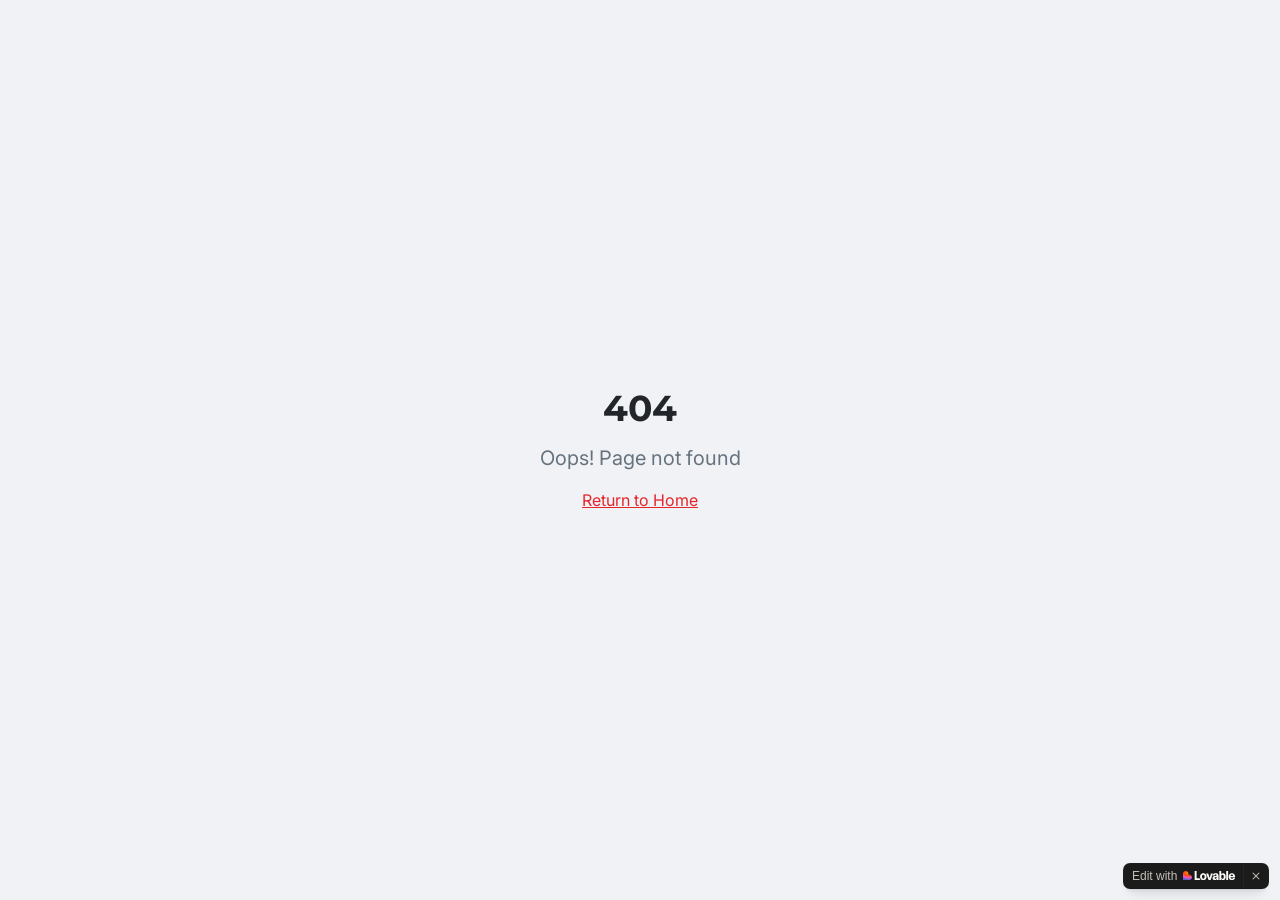
<file: indexAsli.html>
<!DOCTYPE html>
<html lang="en"><head>
<meta charset="utf-8"/>
<meta content="PT Karya Majujaya Perkasa - Penyedia jasa konstruksi, earthworks &amp; infrastructures terdepan di Indonesia" name="description"/>
<meta content="width=device-width, initial-scale=1.0" name="viewport"/>
<title>PT Karya Majujaya Perkasa | Earthworks &amp; Infrastructures</title>
<!-- TODO: Set the document title to the name of your application -->
<title>Lovable App</title>
<meta content="Lovable Generated Project" name="description"/>
<meta content="Lovable" name="author"/>
<!-- TODO: Update og:title to match your application name -->
<meta content="website" property="og:type"/>
<meta content="https://pub-bb2e103a32db4e198524a2e9ed8f35b4.r2.dev/45bdf2ee-ad99-497c-a8a1-a058b529dad2/id-preview-99f33f45--5b62247c-f67e-4fea-a65f-d6fa3192b598.lovable.app-1772076402775.png" property="og:image"/>
<meta content="summary_large_image" name="twitter:card"/>
<meta content="@Lovable" name="twitter:site"/>
<meta content="https://pub-bb2e103a32db4e198524a2e9ed8f35b4.r2.dev/45bdf2ee-ad99-497c-a8a1-a058b529dad2/id-preview-99f33f45--5b62247c-f67e-4fea-a65f-d6fa3192b598.lovable.app-1772076402775.png" name="twitter:image"/>
<meta content="PT Karya Majujaya Perkasa | Earthworks &amp; Infrastructures" property="og:title"/>
<meta content="PT Karya Majujaya Perkasa | Earthworks &amp; Infrastructures" name="twitter:title"/>
<meta content="PT Karya Majujaya Perkasa - Penyedia jasa konstruksi, earthworks &amp; infrastructures terdepan di Indonesia" property="og:description"/>
<meta content="PT Karya Majujaya Perkasa - Penyedia jasa konstruksi, earthworks &amp; infrastructures terdepan di Indonesia" name="twitter:description"/>
<script crossorigin="" src="/assets/index-Su25D3Tc.js" type="module"></script>
<link crossorigin="" href="assets/3f9d14dfa38a66529fef7bdd8d8604fe68b298f6b995fcea2da6c1c9bfcbdece.css" rel="stylesheet"/>
<style>
	@font-face {
		font-family: 'CameraPlainVariable';
		src: url('https://cdn.gpteng.co/mcp-widgets/v1/fonts/CameraPlainVariable.woff2') format('woff2');
		font-weight: 100 900;
		font-style: normal;
		font-display: swap;
	}

	#lovable-badge {
		--badge-bg: #1b1b1b;
		--badge-text: #c5c1b9;
		--badge-text-hover: #dcdad5;
		--badge-radius: 6px;
		--badge-padding: 8px;
		--badge-gap: 6px;
		--badge-shadow: 
			0 0 0 1px rgba(0, 0, 0, 0.88),
			0 1px 0 0 rgba(0, 0, 0, 0.04),
			0 2px 2px -1px rgba(0, 0, 0, 0.08),
			0 4px 4px -2px rgba(0, 0, 0, 0.08),
			0 8px 8px -4px rgba(0, 0, 0, 0.08),
			0 16px 16px -8px rgba(0, 0, 0, 0.08);
		--badge-transition-duration: 0.2s;
		--badge-transition-easing: cubic-bezier(0.16, 1, 0.32, 1);
		--focus-color: #575ECF;
		--focus-offset: 2px;
		--focus-width: 2px;
		
		position: fixed;
		bottom: 12px;
		right: 12px;
		height: 24px;
		display: flex;
		align-items: center;
		z-index: 1000000;
		background-color: var(--badge-bg);
		color: var(--badge-text);
		border-radius: var(--badge-radius);
		box-shadow: var(--badge-shadow);
		font-size: 12px;
		font-family: CameraPlainVariable, "CameraPlainVariable Fallback", -apple-system, BlinkMacSystemFont, 'Segoe UI', Roboto, sans-serif;
		font-weight: 400 !important;
		text-transform: none !important;
		font-feature-settings: normal !important;
		transform: translateZ(0);
		will-change: transform, opacity;
	}

	#lovable-badge-cta {
		display: flex;
		align-items: center;
		gap: var(--badge-gap);
		padding: 0 var(--badge-padding);
		height: 100%;
		color: inherit;
		text-decoration: none;
		white-space: nowrap;
		border-radius: var(--badge-radius) 0 0 var(--badge-radius);
		transition: 
			background-color var(--badge-transition-duration) ease,
			color var(--badge-transition-duration) ease,
			transform 0.1s ease;
	}

	#lovable-badge-cta:hover {
		background: rgba(255, 255, 255, 0.04);
		color: var(--badge-text-hover);
	}

	#lovable-badge-cta:active {
		transform: scale(0.98);
	}

	#lovable-badge-cta:focus {
		outline: none;
	}

	#lovable-badge-cta:focus-visible {
		outline: var(--focus-width) solid var(--focus-color);
		outline-offset: var(--focus-offset);
		z-index: 1;
	}

	#lovable-badge-text {
		line-height: 1;
	}

	#lovable-badge-divider {
		width: 1px;
		height: 24px;
		background-color: rgba(255, 255, 255, 0.04);
		flex-shrink: 0;
	}

	#lovable-badge-close {
		width: 24px;
		height: 24px;
		min-width: 24px;
		min-height: 24px;
		cursor: pointer;
		background: none;
		border: none;
		padding: 0;
		display: flex;
		align-items: center;
		justify-content: center;
		border-radius: 0 var(--badge-radius) var(--badge-radius) 0;
		flex-shrink: 0;
		transition: 
			background-color var(--badge-transition-duration) ease,
			transform 0.1s ease;
	}

	#lovable-badge-close:hover {
		background: rgba(255, 255, 255, 0.04);
	}

	#lovable-badge-close:active {
		transform: scale(0.92);
	}

	#lovable-badge-close:focus {
		outline: none;
	}

	#lovable-badge-close:focus-visible {
		outline: var(--focus-width) solid var(--focus-color);
		outline-offset: calc(var(--focus-offset) * -1);
		z-index: 1;
	}

	#lovable-badge-close svg path {
		fill: var(--badge-text);
		transition: fill var(--badge-transition-duration) ease;
	}

	#lovable-badge-close:hover svg path {
		fill: var(--badge-text-hover);
	}

	@media (prefers-reduced-motion: reduce) {
		#lovable-badge-cta,
		#lovable-badge-close,
		#lovable-badge-close svg path {
			transition: none;
		}
		
		#lovable-badge-cta:active,
		#lovable-badge-close:active {
			transform: none;
		}
	}

	@media (prefers-contrast: high) {
		#lovable-badge {
			--badge-bg: #000;
			--badge-text: #fff;
			--badge-text-hover: #fff;
			border: 2px solid currentColor;
		}
		
		#lovable-badge-cta:focus-visible,
		#lovable-badge-close:focus-visible {
			outline-width: 3px;
		}
	}
</style>

<style type="text/css">:where(html[dir="ltr"]),:where([data-sonner-toaster][dir="ltr"]){--toast-icon-margin-start: -3px;--toast-icon-margin-end: 4px;--toast-svg-margin-start: -1px;--toast-svg-margin-end: 0px;--toast-button-margin-start: auto;--toast-button-margin-end: 0;--toast-close-button-start: 0;--toast-close-button-end: unset;--toast-close-button-transform: translate(-35%, -35%)}:where(html[dir="rtl"]),:where([data-sonner-toaster][dir="rtl"]){--toast-icon-margin-start: 4px;--toast-icon-margin-end: -3px;--toast-svg-margin-start: 0px;--toast-svg-margin-end: -1px;--toast-button-margin-start: 0;--toast-button-margin-end: auto;--toast-close-button-start: unset;--toast-close-button-end: 0;--toast-close-button-transform: translate(35%, -35%)}:where([data-sonner-toaster]){position:fixed;width:var(--width);font-family:ui-sans-serif,system-ui,-apple-system,BlinkMacSystemFont,Segoe UI,Roboto,Helvetica Neue,Arial,Noto Sans,sans-serif,Apple Color Emoji,Segoe UI Emoji,Segoe UI Symbol,Noto Color Emoji;--gray1: hsl(0, 0%, 99%);--gray2: hsl(0, 0%, 97.3%);--gray3: hsl(0, 0%, 95.1%);--gray4: hsl(0, 0%, 93%);--gray5: hsl(0, 0%, 90.9%);--gray6: hsl(0, 0%, 88.7%);--gray7: hsl(0, 0%, 85.8%);--gray8: hsl(0, 0%, 78%);--gray9: hsl(0, 0%, 56.1%);--gray10: hsl(0, 0%, 52.3%);--gray11: hsl(0, 0%, 43.5%);--gray12: hsl(0, 0%, 9%);--border-radius: 8px;box-sizing:border-box;padding:0;margin:0;list-style:none;outline:none;z-index:999999999;transition:transform .4s ease}:where([data-sonner-toaster][data-lifted="true"]){transform:translateY(-10px)}@media (hover: none) and (pointer: coarse){:where([data-sonner-toaster][data-lifted="true"]){transform:none}}:where([data-sonner-toaster][data-x-position="right"]){right:var(--offset-right)}:where([data-sonner-toaster][data-x-position="left"]){left:var(--offset-left)}:where([data-sonner-toaster][data-x-position="center"]){left:50%;transform:translate(-50%)}:where([data-sonner-toaster][data-y-position="top"]){top:var(--offset-top)}:where([data-sonner-toaster][data-y-position="bottom"]){bottom:var(--offset-bottom)}:where([data-sonner-toast]){--y: translateY(100%);--lift-amount: calc(var(--lift) * var(--gap));z-index:var(--z-index);position:absolute;opacity:0;transform:var(--y);filter:blur(0);touch-action:none;transition:transform .4s,opacity .4s,height .4s,box-shadow .2s;box-sizing:border-box;outline:none;overflow-wrap:anywhere}:where([data-sonner-toast][data-styled="true"]){padding:16px;background:var(--normal-bg);border:1px solid var(--normal-border);color:var(--normal-text);border-radius:var(--border-radius);box-shadow:0 4px 12px #0000001a;width:var(--width);font-size:13px;display:flex;align-items:center;gap:6px}:where([data-sonner-toast]:focus-visible){box-shadow:0 4px 12px #0000001a,0 0 0 2px #0003}:where([data-sonner-toast][data-y-position="top"]){top:0;--y: translateY(-100%);--lift: 1;--lift-amount: calc(1 * var(--gap))}:where([data-sonner-toast][data-y-position="bottom"]){bottom:0;--y: translateY(100%);--lift: -1;--lift-amount: calc(var(--lift) * var(--gap))}:where([data-sonner-toast]) :where([data-description]){font-weight:400;line-height:1.4;color:inherit}:where([data-sonner-toast]) :where([data-title]){font-weight:500;line-height:1.5;color:inherit}:where([data-sonner-toast]) :where([data-icon]){display:flex;height:16px;width:16px;position:relative;justify-content:flex-start;align-items:center;flex-shrink:0;margin-left:var(--toast-icon-margin-start);margin-right:var(--toast-icon-margin-end)}:where([data-sonner-toast][data-promise="true"]) :where([data-icon])>svg{opacity:0;transform:scale(.8);transform-origin:center;animation:sonner-fade-in .3s ease forwards}:where([data-sonner-toast]) :where([data-icon])>*{flex-shrink:0}:where([data-sonner-toast]) :where([data-icon]) svg{margin-left:var(--toast-svg-margin-start);margin-right:var(--toast-svg-margin-end)}:where([data-sonner-toast]) :where([data-content]){display:flex;flex-direction:column;gap:2px}[data-sonner-toast][data-styled=true] [data-button]{border-radius:4px;padding-left:8px;padding-right:8px;height:24px;font-size:12px;color:var(--normal-bg);background:var(--normal-text);margin-left:var(--toast-button-margin-start);margin-right:var(--toast-button-margin-end);border:none;cursor:pointer;outline:none;display:flex;align-items:center;flex-shrink:0;transition:opacity .4s,box-shadow .2s}:where([data-sonner-toast]) :where([data-button]):focus-visible{box-shadow:0 0 0 2px #0006}:where([data-sonner-toast]) :where([data-button]):first-of-type{margin-left:var(--toast-button-margin-start);margin-right:var(--toast-button-margin-end)}:where([data-sonner-toast]) :where([data-cancel]){color:var(--normal-text);background:rgba(0,0,0,.08)}:where([data-sonner-toast][data-theme="dark"]) :where([data-cancel]){background:rgba(255,255,255,.3)}:where([data-sonner-toast]) :where([data-close-button]){position:absolute;left:var(--toast-close-button-start);right:var(--toast-close-button-end);top:0;height:20px;width:20px;display:flex;justify-content:center;align-items:center;padding:0;color:var(--gray12);border:1px solid var(--gray4);transform:var(--toast-close-button-transform);border-radius:50%;cursor:pointer;z-index:1;transition:opacity .1s,background .2s,border-color .2s}[data-sonner-toast] [data-close-button]{background:var(--gray1)}:where([data-sonner-toast]) :where([data-close-button]):focus-visible{box-shadow:0 4px 12px #0000001a,0 0 0 2px #0003}:where([data-sonner-toast]) :where([data-disabled="true"]){cursor:not-allowed}:where([data-sonner-toast]):hover :where([data-close-button]):hover{background:var(--gray2);border-color:var(--gray5)}:where([data-sonner-toast][data-swiping="true"]):before{content:"";position:absolute;left:-50%;right:-50%;height:100%;z-index:-1}:where([data-sonner-toast][data-y-position="top"][data-swiping="true"]):before{bottom:50%;transform:scaleY(3) translateY(50%)}:where([data-sonner-toast][data-y-position="bottom"][data-swiping="true"]):before{top:50%;transform:scaleY(3) translateY(-50%)}:where([data-sonner-toast][data-swiping="false"][data-removed="true"]):before{content:"";position:absolute;inset:0;transform:scaleY(2)}:where([data-sonner-toast]):after{content:"";position:absolute;left:0;height:calc(var(--gap) + 1px);bottom:100%;width:100%}:where([data-sonner-toast][data-mounted="true"]){--y: translateY(0);opacity:1}:where([data-sonner-toast][data-expanded="false"][data-front="false"]){--scale: var(--toasts-before) * .05 + 1;--y: translateY(calc(var(--lift-amount) * var(--toasts-before))) scale(calc(-1 * var(--scale)));height:var(--front-toast-height)}:where([data-sonner-toast])>*{transition:opacity .4s}:where([data-sonner-toast][data-expanded="false"][data-front="false"][data-styled="true"])>*{opacity:0}:where([data-sonner-toast][data-visible="false"]){opacity:0;pointer-events:none}:where([data-sonner-toast][data-mounted="true"][data-expanded="true"]){--y: translateY(calc(var(--lift) * var(--offset)));height:var(--initial-height)}:where([data-sonner-toast][data-removed="true"][data-front="true"][data-swipe-out="false"]){--y: translateY(calc(var(--lift) * -100%));opacity:0}:where([data-sonner-toast][data-removed="true"][data-front="false"][data-swipe-out="false"][data-expanded="true"]){--y: translateY(calc(var(--lift) * var(--offset) + var(--lift) * -100%));opacity:0}:where([data-sonner-toast][data-removed="true"][data-front="false"][data-swipe-out="false"][data-expanded="false"]){--y: translateY(40%);opacity:0;transition:transform .5s,opacity .2s}:where([data-sonner-toast][data-removed="true"][data-front="false"]):before{height:calc(var(--initial-height) + 20%)}[data-sonner-toast][data-swiping=true]{transform:var(--y) translateY(var(--swipe-amount-y, 0px)) translate(var(--swipe-amount-x, 0px));transition:none}[data-sonner-toast][data-swiped=true]{user-select:none}[data-sonner-toast][data-swipe-out=true][data-y-position=bottom],[data-sonner-toast][data-swipe-out=true][data-y-position=top]{animation-duration:.2s;animation-timing-function:ease-out;animation-fill-mode:forwards}[data-sonner-toast][data-swipe-out=true][data-swipe-direction=left]{animation-name:swipe-out-left}[data-sonner-toast][data-swipe-out=true][data-swipe-direction=right]{animation-name:swipe-out-right}[data-sonner-toast][data-swipe-out=true][data-swipe-direction=up]{animation-name:swipe-out-up}[data-sonner-toast][data-swipe-out=true][data-swipe-direction=down]{animation-name:swipe-out-down}@keyframes swipe-out-left{0%{transform:var(--y) translate(var(--swipe-amount-x));opacity:1}to{transform:var(--y) translate(calc(var(--swipe-amount-x) - 100%));opacity:0}}@keyframes swipe-out-right{0%{transform:var(--y) translate(var(--swipe-amount-x));opacity:1}to{transform:var(--y) translate(calc(var(--swipe-amount-x) + 100%));opacity:0}}@keyframes swipe-out-up{0%{transform:var(--y) translateY(var(--swipe-amount-y));opacity:1}to{transform:var(--y) translateY(calc(var(--swipe-amount-y) - 100%));opacity:0}}@keyframes swipe-out-down{0%{transform:var(--y) translateY(var(--swipe-amount-y));opacity:1}to{transform:var(--y) translateY(calc(var(--swipe-amount-y) + 100%));opacity:0}}@media (max-width: 600px){[data-sonner-toaster]{position:fixed;right:var(--mobile-offset-right);left:var(--mobile-offset-left);width:100%}[data-sonner-toaster][dir=rtl]{left:calc(var(--mobile-offset-left) * -1)}[data-sonner-toaster] [data-sonner-toast]{left:0;right:0;width:calc(100% - var(--mobile-offset-left) * 2)}[data-sonner-toaster][data-x-position=left]{left:var(--mobile-offset-left)}[data-sonner-toaster][data-y-position=bottom]{bottom:var(--mobile-offset-bottom)}[data-sonner-toaster][data-y-position=top]{top:var(--mobile-offset-top)}[data-sonner-toaster][data-x-position=center]{left:var(--mobile-offset-left);right:var(--mobile-offset-right);transform:none}}[data-sonner-toaster][data-theme=light]{--normal-bg: #fff;--normal-border: var(--gray4);--normal-text: var(--gray12);--success-bg: hsl(143, 85%, 96%);--success-border: hsl(145, 92%, 91%);--success-text: hsl(140, 100%, 27%);--info-bg: hsl(208, 100%, 97%);--info-border: hsl(221, 91%, 91%);--info-text: hsl(210, 92%, 45%);--warning-bg: hsl(49, 100%, 97%);--warning-border: hsl(49, 91%, 91%);--warning-text: hsl(31, 92%, 45%);--error-bg: hsl(359, 100%, 97%);--error-border: hsl(359, 100%, 94%);--error-text: hsl(360, 100%, 45%)}[data-sonner-toaster][data-theme=light] [data-sonner-toast][data-invert=true]{--normal-bg: #000;--normal-border: hsl(0, 0%, 20%);--normal-text: var(--gray1)}[data-sonner-toaster][data-theme=dark] [data-sonner-toast][data-invert=true]{--normal-bg: #fff;--normal-border: var(--gray3);--normal-text: var(--gray12)}[data-sonner-toaster][data-theme=dark]{--normal-bg: #000;--normal-bg-hover: hsl(0, 0%, 12%);--normal-border: hsl(0, 0%, 20%);--normal-border-hover: hsl(0, 0%, 25%);--normal-text: var(--gray1);--success-bg: hsl(150, 100%, 6%);--success-border: hsl(147, 100%, 12%);--success-text: hsl(150, 86%, 65%);--info-bg: hsl(215, 100%, 6%);--info-border: hsl(223, 100%, 12%);--info-text: hsl(216, 87%, 65%);--warning-bg: hsl(64, 100%, 6%);--warning-border: hsl(60, 100%, 12%);--warning-text: hsl(46, 87%, 65%);--error-bg: hsl(358, 76%, 10%);--error-border: hsl(357, 89%, 16%);--error-text: hsl(358, 100%, 81%)}[data-sonner-toaster][data-theme=dark] [data-sonner-toast] [data-close-button]{background:var(--normal-bg);border-color:var(--normal-border);color:var(--normal-text)}[data-sonner-toaster][data-theme=dark] [data-sonner-toast] [data-close-button]:hover{background:var(--normal-bg-hover);border-color:var(--normal-border-hover)}[data-rich-colors=true][data-sonner-toast][data-type=success],[data-rich-colors=true][data-sonner-toast][data-type=success] [data-close-button]{background:var(--success-bg);border-color:var(--success-border);color:var(--success-text)}[data-rich-colors=true][data-sonner-toast][data-type=info],[data-rich-colors=true][data-sonner-toast][data-type=info] [data-close-button]{background:var(--info-bg);border-color:var(--info-border);color:var(--info-text)}[data-rich-colors=true][data-sonner-toast][data-type=warning],[data-rich-colors=true][data-sonner-toast][data-type=warning] [data-close-button]{background:var(--warning-bg);border-color:var(--warning-border);color:var(--warning-text)}[data-rich-colors=true][data-sonner-toast][data-type=error],[data-rich-colors=true][data-sonner-toast][data-type=error] [data-close-button]{background:var(--error-bg);border-color:var(--error-border);color:var(--error-text)}.sonner-loading-wrapper{--size: 16px;height:var(--size);width:var(--size);position:absolute;inset:0;z-index:10}.sonner-loading-wrapper[data-visible=false]{transform-origin:center;animation:sonner-fade-out .2s ease forwards}.sonner-spinner{position:relative;top:50%;left:50%;height:var(--size);width:var(--size)}.sonner-loading-bar{animation:sonner-spin 1.2s linear infinite;background:var(--gray11);border-radius:6px;height:8%;left:-10%;position:absolute;top:-3.9%;width:24%}.sonner-loading-bar:nth-child(1){animation-delay:-1.2s;transform:rotate(.0001deg) translate(146%)}.sonner-loading-bar:nth-child(2){animation-delay:-1.1s;transform:rotate(30deg) translate(146%)}.sonner-loading-bar:nth-child(3){animation-delay:-1s;transform:rotate(60deg) translate(146%)}.sonner-loading-bar:nth-child(4){animation-delay:-.9s;transform:rotate(90deg) translate(146%)}.sonner-loading-bar:nth-child(5){animation-delay:-.8s;transform:rotate(120deg) translate(146%)}.sonner-loading-bar:nth-child(6){animation-delay:-.7s;transform:rotate(150deg) translate(146%)}.sonner-loading-bar:nth-child(7){animation-delay:-.6s;transform:rotate(180deg) translate(146%)}.sonner-loading-bar:nth-child(8){animation-delay:-.5s;transform:rotate(210deg) translate(146%)}.sonner-loading-bar:nth-child(9){animation-delay:-.4s;transform:rotate(240deg) translate(146%)}.sonner-loading-bar:nth-child(10){animation-delay:-.3s;transform:rotate(270deg) translate(146%)}.sonner-loading-bar:nth-child(11){animation-delay:-.2s;transform:rotate(300deg) translate(146%)}.sonner-loading-bar:nth-child(12){animation-delay:-.1s;transform:rotate(330deg) translate(146%)}@keyframes sonner-fade-in{0%{opacity:0;transform:scale(.8)}to{opacity:1;transform:scale(1)}}@keyframes sonner-fade-out{0%{opacity:1;transform:scale(1)}to{opacity:0;transform:scale(.8)}}@keyframes sonner-spin{0%{opacity:1}to{opacity:.15}}@media (prefers-reduced-motion){[data-sonner-toast],[data-sonner-toast]>*,.sonner-loading-bar{transition:none!important;animation:none!important}}.sonner-loader{position:absolute;top:50%;left:50%;transform:translate(-50%,-50%);transform-origin:center;transition:opacity .2s,transform .2s}.sonner-loader[data-visible=false]{opacity:0;transform:scale(.8) translate(-50%,-50%)}
</style></head>
<body>
<div id="root"><div aria-label="Notifications (F8)" role="region" style="pointer-events: none;" tabindex="-1"><ol class="fixed top-0 z-[100] flex max-h-screen w-full flex-col-reverse p-4 sm:bottom-0 sm:right-0 sm:top-auto sm:flex-col md:max-w-[420px]" tabindex="-1"></ol></div><section aria-atomic="false" aria-label="Notifications alt+T" aria-live="polite" aria-relevant="additions text" tabindex="-1"></section><div class="min-h-screen"><header class="fixed top-0 left-0 right-0 z-50 bg-card/95 backdrop-blur-md shadow-sm"><div class="section-container flex items-center justify-between h-16 md:h-20"><a class="font-heading font-extrabold text-lg md:text-xl tracking-tight" href="#beranda"><span class="text-primary">KMP</span><span class="text-foreground ml-1 hidden sm:inline">| PT Karya Majujaya Perkasa</span></a><nav class="hidden lg:flex items-center gap-1"><a class="px-3 py-2 text-sm font-medium text-muted-foreground hover:text-primary transition-colors rounded-md" href="#beranda">Beranda</a><a class="px-3 py-2 text-sm font-medium text-muted-foreground hover:text-primary transition-colors rounded-md" href="#sejarah">Tentang</a><a class="px-3 py-2 text-sm font-medium text-muted-foreground hover:text-primary transition-colors rounded-md" href="#visi-misi">Visi &amp; Misi</a><a class="px-3 py-2 text-sm font-medium text-muted-foreground hover:text-primary transition-colors rounded-md" href="#layanan">Layanan</a><a class="px-3 py-2 text-sm font-medium text-muted-foreground hover:text-primary transition-colors rounded-md" href="#aset">Aset</a><a class="px-3 py-2 text-sm font-medium text-muted-foreground hover:text-primary transition-colors rounded-md" href="#proyek">Proyek</a><a class="px-3 py-2 text-sm font-medium text-muted-foreground hover:text-primary transition-colors rounded-md" href="#kontak">Kontak</a><a class="ml-3 inline-flex items-center gap-2 bg-primary text-primary-foreground px-5 py-2.5 rounded-md text-sm font-semibold hover:bg-accent transition-colors" href="#kontak"><svg class="lucide lucide-phone w-4 h-4" fill="none" height="24" stroke="currentColor" stroke-linecap="round" stroke-linejoin="round" stroke-width="2" viewbox="0 0 24 24" width="24" xmlns="http://www.w3.org/2000/svg"><path d="M22 16.92v3a2 2 0 0 1-2.18 2 19.79 19.79 0 0 1-8.63-3.07 19.5 19.5 0 0 1-6-6 19.79 19.79 0 0 1-3.07-8.67A2 2 0 0 1 4.11 2h3a2 2 0 0 1 2 1.72 12.84 12.84 0 0 0 .7 2.81 2 2 0 0 1-.45 2.11L8.09 9.91a16 16 0 0 0 6 6l1.27-1.27a2 2 0 0 1 2.11-.45 12.84 12.84 0 0 0 2.81.7A2 2 0 0 1 22 16.92z"></path></svg>Hubungi Kami</a></nav><button aria-label="Toggle menu" class="lg:hidden p-2 text-foreground"><svg class="lucide lucide-menu w-6 h-6" fill="none" height="24" stroke="currentColor" stroke-linecap="round" stroke-linejoin="round" stroke-width="2" viewbox="0 0 24 24" width="24" xmlns="http://www.w3.org/2000/svg"><line x1="4" x2="20" y1="12" y2="12"></line><line x1="4" x2="20" y1="6" y2="6"></line><line x1="4" x2="20" y1="18" y2="18"></line></svg></button></div></header><section class="relative min-h-screen flex items-center" id="beranda"><div class="absolute inset-0"><img alt="PT Karya Majujaya Perkasa - Earthworks &amp; Infrastructures" class="w-full h-full object-cover" src="assets/dbc14ddb2efa598b53f87c108f056b23858b9315587eac9888743aca887a6a4d.jpeg"/><div class="absolute inset-0 bg-secondary/70"></div></div><div class="relative section-container w-full py-32 md:py-40"><div class="max-w-2xl animate-fade-up"><div class="inline-block bg-primary px-4 py-1.5 rounded-sm mb-6"><span class="text-primary-foreground font-heading font-bold text-sm tracking-widest uppercase">Earthworks &amp; Infrastructures</span></div><h1 class="section-title text-primary-foreground text-4xl md:text-5xl lg:text-6xl mb-6 leading-tight">PT Karya Majujaya Perkasa</h1><p class="text-primary-foreground/80 text-lg md:text-xl font-body leading-relaxed mb-8 max-w-xl">Penyedia jasa konstruksi terdepan dan terpercaya di Indonesia, berfokus pada sektor properti dan infrastruktur.</p><div class="flex flex-col sm:flex-row gap-4"><a class="inline-flex items-center justify-center bg-primary text-primary-foreground px-8 py-4 rounded-md font-heading font-bold text-base hover:bg-accent transition-colors" href="#kontak">Hubungi Kami</a><a class="inline-flex items-center justify-center border-2 border-primary-foreground/30 text-primary-foreground px-8 py-4 rounded-md font-heading font-semibold text-base hover:bg-primary-foreground/10 transition-colors" href="#layanan">Layanan Kami</a></div></div></div></section><section class="section-padding bg-card" id="sejarah"><div class="section-container opacity-0 animate-fade-up"><div class="grid md:grid-cols-2 gap-12 lg:gap-16 items-center"><div><h2 class="section-title mb-2">SEJARAH <span class="section-title-accent">PERUSAHAAN</span></h2><div class="w-16 h-1 bg-primary rounded-full mb-8"></div><p class="text-muted-foreground leading-relaxed mb-6">Latar belakang berdirinya Perusahaan ini berawal dari melihat perkembangan pembangunan infrastruktur di Indonesia yang berkembang pesat, kini semakin banyak perkembangan sektor publik yang semakin menjustifikasi mobilitas masyarakat. Tentunya adanya pembangunan infrastruktur ini tak lepas dari upaya dan kerja perusahaan konstruksi.</p><p class="text-muted-foreground leading-relaxed">Kami bekerja dengan komitmen yang kuat, dukungan sumber daya manusia yang terbaik serta berpengalaman, dan manajemen perusahaan yang handal, kesemuanya menjadi satu membuat kami terus tumbuh dan berkembang, serta menjadi penyedia jasa konstruksi kepada banyak organisasi yang terdepan dan terpercaya.</p></div><div class="relative rounded-lg overflow-hidden shadow-xl"><img alt="Armada truk PT Karya Majujaya Perkasa" class="w-full h-[400px] object-cover" src="assets/41ea1885ba40e3394f753237e1bae0e8f34c35203c425d2e478f6fd249ac0416.jpeg"/><div class="absolute bottom-0 left-0 right-0 h-1 bg-primary"></div></div></div></div></section><section class="section-padding bg-primary"><div class="section-container opacity-0"><div class="max-w-3xl mx-auto text-center"><h2 class="section-title text-primary-foreground mb-2">SAMBUTAN CEO</h2><div class="w-16 h-1 bg-primary-foreground/40 rounded-full mb-10 mx-auto"></div><svg class="lucide lucide-quote w-10 h-10 text-primary-foreground/30 mx-auto mb-6" fill="none" height="24" stroke="currentColor" stroke-linecap="round" stroke-linejoin="round" stroke-width="2" viewbox="0 0 24 24" width="24" xmlns="http://www.w3.org/2000/svg"><path d="M16 3a2 2 0 0 0-2 2v6a2 2 0 0 0 2 2 1 1 0 0 1 1 1v1a2 2 0 0 1-2 2 1 1 0 0 0-1 1v2a1 1 0 0 0 1 1 6 6 0 0 0 6-6V5a2 2 0 0 0-2-2z"></path><path d="M5 3a2 2 0 0 0-2 2v6a2 2 0 0 0 2 2 1 1 0 0 1 1 1v1a2 2 0 0 1-2 2 1 1 0 0 0-1 1v2a1 1 0 0 0 1 1 6 6 0 0 0 6-6V5a2 2 0 0 0-2-2z"></path></svg><p class="text-primary-foreground/90 leading-relaxed mb-6">Salam sejahtera,</p><p class="text-primary-foreground/90 leading-relaxed mb-6">Saya menyampaikan apresiasi kepada semua pihak yang telah mendukung dan mempercayai PT Karya Majujaya Perkasa. Kami percaya bahwa keberhasilan sebuah proyek dimulai dari pondasi yang kuat. Oleh karena itu kami selalu menanamkan integritas yang tinggi kepada semua personel karena dengan integritas itulah Perusahaan kami dapat menjunjung tinggi moral dan etika serta menyediakan jasa terbaik dengan standar professional.</p><p class="text-primary-foreground/90 leading-relaxed mb-6">Dengan tim yang profesional dan berpengalaman, serta dukungan teknologi terbaru, kami memastikan setiap proyek dikerjakan dengan standar tertinggi.</p><p class="text-primary-foreground/90 leading-relaxed mb-6">Kami selalu siap mendengarkan kebutuhan dan harapan Anda untuk menciptakan hasil yang memuaskan dan berkelanjutan.</p><p class="text-primary-foreground/90 leading-relaxed mb-8">Terima kasih atas kepercayaan dan dukungan yang telah Anda berikan kepada PT Karya Majujaya Perkasa. Kami berharap dapat terus bekerjasama dalam menghadirkan Solusi terbaik untuk kebutuhan anda.</p><div class="border-t border-primary-foreground/20 pt-6"><p class="text-primary-foreground/80 italic mb-1">Hormat kami,</p><p class="text-primary-foreground font-heading font-bold text-xl">Kiki Ciputra</p><p class="text-primary-foreground/60 text-sm font-medium">CEO, PT Karya Majujaya Perkasa</p></div></div></div></section><section class="section-padding bg-card" id="visi-misi"><div class="section-container opacity-0 animate-fade-up"><h2 class="section-title text-center mb-2">VISI &amp; <span class="section-title-accent">MISI</span></h2><div class="w-16 h-1 bg-primary rounded-full mb-12 mx-auto"></div><div class="grid md:grid-cols-3 gap-8"><div class="bg-background rounded-lg p-8 border-l-4 border-primary shadow-sm"><div class="w-12 h-12 bg-primary/10 rounded-lg flex items-center justify-center mb-5"><svg class="lucide lucide-eye w-6 h-6 text-primary" fill="none" height="24" stroke="currentColor" stroke-linecap="round" stroke-linejoin="round" stroke-width="2" viewbox="0 0 24 24" width="24" xmlns="http://www.w3.org/2000/svg"><path d="M2.062 12.348a1 1 0 0 1 0-.696 10.75 10.75 0 0 1 19.876 0 1 1 0 0 1 0 .696 10.75 10.75 0 0 1-19.876 0"></path><circle cx="12" cy="12" r="3"></circle></svg></div><h3 class="font-heading font-bold text-xl mb-4 text-foreground">VISI</h3><p class="text-muted-foreground leading-relaxed">Menjadi Perusahaan kontraktor terbaik dan terpercaya.</p></div><div class="bg-background rounded-lg p-8 border-l-4 border-primary shadow-sm"><div class="w-12 h-12 bg-primary/10 rounded-lg flex items-center justify-center mb-5"><svg class="lucide lucide-target w-6 h-6 text-primary" fill="none" height="24" stroke="currentColor" stroke-linecap="round" stroke-linejoin="round" stroke-width="2" viewbox="0 0 24 24" width="24" xmlns="http://www.w3.org/2000/svg"><circle cx="12" cy="12" r="10"></circle><circle cx="12" cy="12" r="6"></circle><circle cx="12" cy="12" r="2"></circle></svg></div><h3 class="font-heading font-bold text-xl mb-4 text-foreground">MISI</h3><ul class="text-muted-foreground leading-relaxed space-y-3"><li class="flex gap-2"><span class="w-1.5 h-1.5 rounded-full bg-primary mt-2 flex-shrink-0"></span><span>Memberikan kepuasaan kepada klien dengan mengedepankan kualitas pekerjaan dan ketepatan waktu.</span></li><li class="flex gap-2"><span class="w-1.5 h-1.5 rounded-full bg-primary mt-2 flex-shrink-0"></span><span>Memberikan lingkungan kerja yang aman dan nyaman, meningkatkan kesejahteraan dan memberikan kesempatan berkembang kepada karyawan.</span></li><li class="flex gap-2"><span class="w-1.5 h-1.5 rounded-full bg-primary mt-2 flex-shrink-0"></span><span>Meningkatkan kapabilitas dan daya saing yang profesional melalui pengembangan SDM dan manajemen yang berkualitas.</span></li></ul></div><div class="bg-background rounded-lg p-8 border-l-4 border-primary shadow-sm"><div class="w-12 h-12 bg-primary/10 rounded-lg flex items-center justify-center mb-5"><svg class="lucide lucide-shield w-6 h-6 text-primary" fill="none" height="24" stroke="currentColor" stroke-linecap="round" stroke-linejoin="round" stroke-width="2" viewbox="0 0 24 24" width="24" xmlns="http://www.w3.org/2000/svg"><path d="M20 13c0 5-3.5 7.5-7.66 8.95a1 1 0 0 1-.67-.01C7.5 20.5 4 18 4 13V6a1 1 0 0 1 1-1c2 0 4.5-1.2 6.24-2.72a1.17 1.17 0 0 1 1.52 0C14.51 3.81 17 5 19 5a1 1 0 0 1 1 1z"></path></svg></div><h3 class="font-heading font-bold text-xl mb-4 text-foreground">NILAI</h3><div class="text-muted-foreground leading-relaxed space-y-4"><div><p class="font-semibold text-foreground text-sm">Komitmen pada Ketepatan:</p><p class="text-sm">Kami menyadari bahwa membangun infrastruktur merupakan suatu hal yang besar, karena itulah kami berkomitmen untuk selalu mengedepankan ketepatan waktu dan kualitas pekerjaan.</p></div><div><p class="font-semibold text-foreground text-sm">Fokus pada Klien:</p><p class="text-sm">Hal yang pertama kami lakukan adalah mendengarkan keinginan dan kebutuhan klien. Kepuasan klien adalah proritas kami.</p></div><div><p class="font-semibold text-foreground text-sm">Berintegritas:</p><p class="text-sm">Kami selalu berpegang teguh pada komitmen, integritas dan tanggungjawab yang tinggi sehingga dapat membangun kepercayaan dan hubungan yang profesional terhadap klien.</p></div></div></div></div></div></section><section class="section-padding bg-background"><div class="section-container opacity-0 animate-fade-up"><div class="grid md:grid-cols-2 gap-12 lg:gap-16 items-center"><div class="relative rounded-lg overflow-hidden shadow-xl order-2 md:order-1"><img alt="Excavator Kobelco di lokasi proyek" class="w-full h-[400px] object-cover" src="assets/060c4c7187e27f05d3a173a3581610664acf3aec748f11f282fcfb85d49bb7ab.jpeg"/><div class="absolute bottom-0 left-0 right-0 h-1 bg-primary"></div></div><div class="order-1 md:order-2"><h2 class="section-title mb-2">INFORMASI <span class="section-title-accent">PERUSAHAAN</span></h2><div class="w-16 h-1 bg-primary rounded-full mb-8"></div><p class="text-muted-foreground leading-relaxed mb-5">Perusahaan kami memiliki armada ratusan armada truk dan puluhan alat berat, didukung oleh teknisi, mekanik, operator dan pengemudi yang berpengalaman, hal ini memastikan produksi tetap optimal.</p><p class="text-muted-foreground leading-relaxed mb-5">Kami menjunjung standar kerja yang tinggi, tercermin dari kerjasama tim yang dinamis. Dengan komitmen kuat dan target yang jelas, kami mampu menyelesaikan pekerjaan lebih awal dari yang direncanakan.</p><p class="text-muted-foreground leading-relaxed mb-5">Untuk menjaga kualitas layanan yang konsisten, kami hanya bekerja dengan pemasok yang terpercaya dan bereputasi baik. Prinsip ini memastikan bahwa kami tetap menjadi pemimpin di industri konstruksi dan terus berupaya untuk meningkatkan posisi kami.</p><p class="text-muted-foreground leading-relaxed font-medium">PT Karya Majujaya Perkasa berkomitmen untuk menjadi bagian dari pembangunan dan kemajuan ekonomi Indonesia, dengan fokus pada sektor properti dan infrastruktur.</p></div></div></div></section><section class="section-padding bg-muted" id="layanan"><div class="section-container opacity-0"><div class="text-center mb-12"><h2 class="section-title mb-2">LAYANAN <span class="section-title-accent">KAMI</span></h2><div class="w-16 h-1 bg-primary rounded-full mx-auto"></div></div><div class="grid sm:grid-cols-2 lg:grid-cols-3 gap-6"><div class="bg-card rounded-lg p-6 shadow-sm hover:shadow-lg transition-shadow group border border-border"><div class="w-12 h-12 bg-primary/10 rounded-lg flex items-center justify-center mb-4 group-hover:bg-primary transition-colors"><svg class="lucide lucide-shovel w-6 h-6 text-primary group-hover:text-primary-foreground transition-colors" fill="none" height="24" stroke="currentColor" stroke-linecap="round" stroke-linejoin="round" stroke-width="2" viewbox="0 0 24 24" width="24" xmlns="http://www.w3.org/2000/svg"><path d="M2 22v-5l5-5 5 5-5 5z"></path><path d="M9.5 14.5 16 8"></path><path d="m17 2 5 5-.5.5a3.53 3.53 0 0 1-5 0s0 0 0 0a3.53 3.53 0 0 1 0-5L17 2"></path></svg></div><h3 class="font-heading font-bold text-lg mb-2 text-foreground">Galian dan Penimbunan</h3><p class="text-muted-foreground text-sm leading-relaxed">Proses penggalian tanah dari satu area dan memindahkannya ke area lain untuk pengisian.</p><div class="w-10 h-0.5 bg-primary mt-4 group-hover:w-full transition-all duration-300"></div></div><div class="bg-card rounded-lg p-6 shadow-sm hover:shadow-lg transition-shadow group border border-border"><div class="w-12 h-12 bg-primary/10 rounded-lg flex items-center justify-center mb-4 group-hover:bg-primary transition-colors"><svg class="lucide lucide-tree-pine w-6 h-6 text-primary group-hover:text-primary-foreground transition-colors" fill="none" height="24" stroke="currentColor" stroke-linecap="round" stroke-linejoin="round" stroke-width="2" viewbox="0 0 24 24" width="24" xmlns="http://www.w3.org/2000/svg"><path d="m17 14 3 3.3a1 1 0 0 1-.7 1.7H4.7a1 1 0 0 1-.7-1.7L7 14h-.3a1 1 0 0 1-.7-1.7L9 9h-.2A1 1 0 0 1 8 7.3L12 3l4 4.3a1 1 0 0 1-.8 1.7H15l3 3.3a1 1 0 0 1-.7 1.7H17Z"></path><path d="M12 22v-3"></path></svg></div><h3 class="font-heading font-bold text-lg mb-2 text-foreground">Pembersihan Lahan</h3><p class="text-muted-foreground text-sm leading-relaxed">Proses pembersihan lahan untuk pembangunan atau konstruksi bangunan lainnya.</p><div class="w-10 h-0.5 bg-primary mt-4 group-hover:w-full transition-all duration-300"></div></div><div class="bg-card rounded-lg p-6 shadow-sm hover:shadow-lg transition-shadow group border border-border"><div class="w-12 h-12 bg-primary/10 rounded-lg flex items-center justify-center mb-4 group-hover:bg-primary transition-colors"><svg class="lucide lucide-ruler w-6 h-6 text-primary group-hover:text-primary-foreground transition-colors" fill="none" height="24" stroke="currentColor" stroke-linecap="round" stroke-linejoin="round" stroke-width="2" viewbox="0 0 24 24" width="24" xmlns="http://www.w3.org/2000/svg"><path d="M21.3 15.3a2.4 2.4 0 0 1 0 3.4l-2.6 2.6a2.4 2.4 0 0 1-3.4 0L2.7 8.7a2.41 2.41 0 0 1 0-3.4l2.6-2.6a2.41 2.41 0 0 1 3.4 0Z"></path><path d="m14.5 12.5 2-2"></path><path d="m11.5 9.5 2-2"></path><path d="m8.5 6.5 2-2"></path><path d="m17.5 15.5 2-2"></path></svg></div><h3 class="font-heading font-bold text-lg mb-2 text-foreground">Perataan Tanah</h3><p class="text-muted-foreground text-sm leading-relaxed">Proses meratakan atau membentuk permukaan tanah untuk membangun jalan atau konstruksi bangunan.</p><div class="w-10 h-0.5 bg-primary mt-4 group-hover:w-full transition-all duration-300"></div></div><div class="bg-card rounded-lg p-6 shadow-sm hover:shadow-lg transition-shadow group border border-border"><div class="w-12 h-12 bg-primary/10 rounded-lg flex items-center justify-center mb-4 group-hover:bg-primary transition-colors"><svg class="lucide lucide-building2 w-6 h-6 text-primary group-hover:text-primary-foreground transition-colors" fill="none" height="24" stroke="currentColor" stroke-linecap="round" stroke-linejoin="round" stroke-width="2" viewbox="0 0 24 24" width="24" xmlns="http://www.w3.org/2000/svg"><path d="M6 22V4a2 2 0 0 1 2-2h8a2 2 0 0 1 2 2v18Z"></path><path d="M6 12H4a2 2 0 0 0-2 2v6a2 2 0 0 0 2 2h2"></path><path d="M18 9h2a2 2 0 0 1 2 2v9a2 2 0 0 1-2 2h-2"></path><path d="M10 6h4"></path><path d="M10 10h4"></path><path d="M10 14h4"></path><path d="M10 18h4"></path></svg></div><h3 class="font-heading font-bold text-lg mb-2 text-foreground">Penggalian Ruang Bawah Tanah</h3><p class="text-muted-foreground text-sm leading-relaxed">Proses penggalian untuk pembangunan ruang bawah tanah dari sebuah lahan atau bangunan.</p><div class="w-10 h-0.5 bg-primary mt-4 group-hover:w-full transition-all duration-300"></div></div><div class="bg-card rounded-lg p-6 shadow-sm hover:shadow-lg transition-shadow group border border-border"><div class="w-12 h-12 bg-primary/10 rounded-lg flex items-center justify-center mb-4 group-hover:bg-primary transition-colors"><svg class="lucide lucide-droplets w-6 h-6 text-primary group-hover:text-primary-foreground transition-colors" fill="none" height="24" stroke="currentColor" stroke-linecap="round" stroke-linejoin="round" stroke-width="2" viewbox="0 0 24 24" width="24" xmlns="http://www.w3.org/2000/svg"><path d="M7 16.3c2.2 0 4-1.83 4-4.05 0-1.16-.57-2.26-1.71-3.19S7.29 6.75 7 5.3c-.29 1.45-1.14 2.84-2.29 3.76S3 11.1 3 12.25c0 2.22 1.8 4.05 4 4.05z"></path><path d="M12.56 6.6A10.97 10.97 0 0 0 14 3.02c.5 2.5 2 4.9 4 6.5s3 3.5 3 5.5a6.98 6.98 0 0 1-11.91 4.97"></path></svg></div><h3 class="font-heading font-bold text-lg mb-2 text-foreground">Sistem Saluran Pembuangan</h3><p class="text-muted-foreground text-sm leading-relaxed">Proses konstruksi sistem saluran pembuangan air.</p><div class="w-10 h-0.5 bg-primary mt-4 group-hover:w-full transition-all duration-300"></div></div><div class="bg-card rounded-lg p-6 shadow-sm hover:shadow-lg transition-shadow group border border-border"><div class="w-12 h-12 bg-primary/10 rounded-lg flex items-center justify-center mb-4 group-hover:bg-primary transition-colors"><svg class="lucide lucide-route w-6 h-6 text-primary group-hover:text-primary-foreground transition-colors" fill="none" height="24" stroke="currentColor" stroke-linecap="round" stroke-linejoin="round" stroke-width="2" viewbox="0 0 24 24" width="24" xmlns="http://www.w3.org/2000/svg"><circle cx="6" cy="19" r="3"></circle><path d="M9 19h8.5a3.5 3.5 0 0 0 0-7h-11a3.5 3.5 0 0 1 0-7H15"></path><circle cx="18" cy="5" r="3"></circle></svg></div><h3 class="font-heading font-bold text-lg mb-2 text-foreground">Konstruksi Jalan</h3><p class="text-muted-foreground text-sm leading-relaxed">Proses pembangunan, perbaikan, dan pemeliharaan jalan.</p><div class="w-10 h-0.5 bg-primary mt-4 group-hover:w-full transition-all duration-300"></div></div><div class="bg-card rounded-lg p-6 shadow-sm hover:shadow-lg transition-shadow group border border-border"><div class="w-12 h-12 bg-primary/10 rounded-lg flex items-center justify-center mb-4 group-hover:bg-primary transition-colors"><svg class="lucide lucide-fuel w-6 h-6 text-primary group-hover:text-primary-foreground transition-colors" fill="none" height="24" stroke="currentColor" stroke-linecap="round" stroke-linejoin="round" stroke-width="2" viewbox="0 0 24 24" width="24" xmlns="http://www.w3.org/2000/svg"><line x1="3" x2="15" y1="22" y2="22"></line><line x1="4" x2="14" y1="9" y2="9"></line><path d="M14 22V4a2 2 0 0 0-2-2H6a2 2 0 0 0-2 2v18"></path><path d="M14 13h2a2 2 0 0 1 2 2v2a2 2 0 0 0 2 2a2 2 0 0 0 2-2V9.83a2 2 0 0 0-.59-1.42L18 5"></path></svg></div><h3 class="font-heading font-bold text-lg mb-2 text-foreground">Transportasi Batubara</h3><p class="text-muted-foreground text-sm leading-relaxed">Proses pemindahan batubara ke area tertentu untuk dilakukan proses lebih lanjut.</p><div class="w-10 h-0.5 bg-primary mt-4 group-hover:w-full transition-all duration-300"></div></div><div class="bg-card rounded-lg p-6 shadow-sm hover:shadow-lg transition-shadow group border border-border"><div class="w-12 h-12 bg-primary/10 rounded-lg flex items-center justify-center mb-4 group-hover:bg-primary transition-colors"><svg class="lucide lucide-truck w-6 h-6 text-primary group-hover:text-primary-foreground transition-colors" fill="none" height="24" stroke="currentColor" stroke-linecap="round" stroke-linejoin="round" stroke-width="2" viewbox="0 0 24 24" width="24" xmlns="http://www.w3.org/2000/svg"><path d="M14 18V6a2 2 0 0 0-2-2H4a2 2 0 0 0-2 2v11a1 1 0 0 0 1 1h2"></path><path d="M15 18H9"></path><path d="M19 18h2a1 1 0 0 0 1-1v-3.65a1 1 0 0 0-.22-.624l-3.48-4.35A1 1 0 0 0 17.52 8H14"></path><circle cx="17" cy="18" r="2"></circle><circle cx="7" cy="18" r="2"></circle></svg></div><h3 class="font-heading font-bold text-lg mb-2 text-foreground">Transportasi</h3><p class="text-muted-foreground text-sm leading-relaxed">Proses pemindahan material dari satu tempat ke tempat lain.</p><div class="w-10 h-0.5 bg-primary mt-4 group-hover:w-full transition-all duration-300"></div></div><div class="bg-card rounded-lg p-6 shadow-sm hover:shadow-lg transition-shadow group border border-border"><div class="w-12 h-12 bg-primary/10 rounded-lg flex items-center justify-center mb-4 group-hover:bg-primary transition-colors"><svg class="lucide lucide-wrench w-6 h-6 text-primary group-hover:text-primary-foreground transition-colors" fill="none" height="24" stroke="currentColor" stroke-linecap="round" stroke-linejoin="round" stroke-width="2" viewbox="0 0 24 24" width="24" xmlns="http://www.w3.org/2000/svg"><path d="M14.7 6.3a1 1 0 0 0 0 1.4l1.6 1.6a1 1 0 0 0 1.4 0l3.77-3.77a6 6 0 0 1-7.94 7.94l-6.91 6.91a2.12 2.12 0 0 1-3-3l6.91-6.91a6 6 0 0 1 7.94-7.94l-3.76 3.76z"></path></svg></div><h3 class="font-heading font-bold text-lg mb-2 text-foreground">Rental Truk dan Alat Berat</h3><p class="text-muted-foreground text-sm leading-relaxed">Penyewaan truk dan alat berat untuk proyek dan lainnya.</p><div class="w-10 h-0.5 bg-primary mt-4 group-hover:w-full transition-all duration-300"></div></div></div></div></section><section class="section-padding bg-card" id="aset"><div class="section-container opacity-0"><div class="grid md:grid-cols-2 gap-12 items-start"><div><h2 class="section-title mb-2">ASET <span class="section-title-accent">PERUSAHAAN</span></h2><div class="w-16 h-1 bg-primary rounded-full mb-8"></div><div class="space-y-3"><div class="bg-muted rounded-lg p-4 border-l-4 border-primary"><div class="flex items-baseline justify-between mb-1"><h4 class="font-heading font-bold text-foreground">Dump Trucks</h4><span class="text-primary font-heading font-bold text-sm">150 unit</span></div><p class="text-muted-foreground text-sm">Hino Ranger &amp; Isuzu Giga • Tahun 2018 &amp; Up</p></div><div class="bg-muted rounded-lg p-4 border-l-4 border-primary"><div class="flex items-baseline justify-between mb-1"><h4 class="font-heading font-bold text-foreground">Light Trucks</h4><span class="text-primary font-heading font-bold text-sm">12 unit</span></div><p class="text-muted-foreground text-sm">Hino Dutro HD • Tahun 2019 &amp; Up</p></div><div class="bg-muted rounded-lg p-4 border-l-4 border-primary"><div class="flex items-baseline justify-between mb-1"><h4 class="font-heading font-bold text-foreground">Office Fleet</h4><span class="text-primary font-heading font-bold text-sm">15 unit</span></div><p class="text-muted-foreground text-sm">Toyota &amp; Mitsubishi • Tahun 2022 &amp; Up</p></div><div class="bg-muted rounded-lg p-4 border-l-4 border-primary"><div class="flex items-baseline justify-between mb-1"><h4 class="font-heading font-bold text-foreground">Excavators</h4><span class="text-primary font-heading font-bold text-sm">15 unit</span></div><p class="text-muted-foreground text-sm">Kobelco SK-200 • Tahun 2019 &amp; Up</p></div><div class="bg-muted rounded-lg p-4 border-l-4 border-primary"><div class="flex items-baseline justify-between mb-1"><h4 class="font-heading font-bold text-foreground">Bulldozers</h4><span class="text-primary font-heading font-bold text-sm">8 unit</span></div><p class="text-muted-foreground text-sm">Shantui SD-16 &amp; Kohmatsu D68 • Tahun 2019 keatas</p></div><div class="bg-muted rounded-lg p-4 border-l-4 border-primary"><div class="flex items-baseline justify-between mb-1"><h4 class="font-heading font-bold text-foreground">Vibro Compactors</h4><span class="text-primary font-heading font-bold text-sm">4 unit</span></div><p class="text-muted-foreground text-sm">Sakai SV525D • Tahun 2019 keatas</p></div><div class="bg-muted rounded-lg p-4 border-l-4 border-primary"><div class="flex items-baseline justify-between mb-1"><h4 class="font-heading font-bold text-foreground">Motor Grader</h4><span class="text-primary font-heading font-bold text-sm">2 unit</span></div><p class="text-muted-foreground text-sm">Shantui • Tahun 2022 keatas</p></div></div></div><div class="relative rounded-lg overflow-hidden shadow-xl"><img alt="Alat berat PT Karya Majujaya Perkasa" class="w-full h-[500px] object-cover" src="assets/7f362cf72a72f553a59320f8160cd61587f5300db6b15ff4be6cdf6c0631293e.jpeg"/><div class="absolute bottom-0 left-0 right-0 h-1 bg-primary"></div></div></div></div></section><section class="section-padding bg-background" id="proyek"><div class="section-container opacity-0"><div class="text-center mb-12"><h2 class="section-title mb-2">PROYEK <span class="section-title-accent">KAMI</span></h2><div class="w-16 h-1 bg-primary rounded-full mx-auto"></div></div><div class="grid md:grid-cols-2 gap-8 mb-12"><div class="bg-primary rounded-lg overflow-hidden shadow-lg"><img alt="Proyek Jalan Tol" class="w-full h-56 object-cover" src="assets/4ce7b18784085b18c2dabdf97f25f8a527164808523991cc97f7192855d723f8.jpeg"/><div class="p-6"><h3 class="font-heading font-bold text-primary-foreground text-lg mb-4">Proyek Jalan Tol</h3><ul class="space-y-2"><li class="text-primary-foreground/85 text-sm flex gap-2"><span class="w-1.5 h-1.5 rounded-full bg-primary-foreground/50 mt-1.5 flex-shrink-0"></span>Jalan Tol Pematang Panggang - Kayu Agung — PT Waskita Karya</li><li class="text-primary-foreground/85 text-sm flex gap-2"><span class="w-1.5 h-1.5 rounded-full bg-primary-foreground/50 mt-1.5 flex-shrink-0"></span>Jalan Tol Tebing tinggi - Medan — PT Waskita Karya</li><li class="text-primary-foreground/85 text-sm flex gap-2"><span class="w-1.5 h-1.5 rounded-full bg-primary-foreground/50 mt-1.5 flex-shrink-0"></span>Jalan Tol Binjai - Medan — PT Hutama Karya Infrastructure</li><li class="text-primary-foreground/85 text-sm flex gap-2"><span class="w-1.5 h-1.5 rounded-full bg-primary-foreground/50 mt-1.5 flex-shrink-0"></span>Jalan Tol Pekanbaru - Dumai — PT Hutama Karya Infrastructure</li></ul></div></div><div class="bg-primary rounded-lg overflow-hidden shadow-lg"><img alt="Proyek PIK 2 dan PIK 3" class="w-full h-56 object-cover" src="assets/4ce7b18784085b18c2dabdf97f25f8a527164808523991cc97f7192855d723f8.jpeg"/><div class="p-6"><h3 class="font-heading font-bold text-primary-foreground text-lg mb-4">PIK 2 dan PIK 3 — Agung Sedayu Group</h3><ul class="space-y-2"><li class="text-primary-foreground/85 text-sm flex gap-2"><span class="w-1.5 h-1.5 rounded-full bg-primary-foreground/50 mt-1.5 flex-shrink-0"></span>PIK 2 Extension</li><li class="text-primary-foreground/85 text-sm flex gap-2"><span class="w-1.5 h-1.5 rounded-full bg-primary-foreground/50 mt-1.5 flex-shrink-0"></span>Badan Jalan Asia Afrika - PIK 2</li><li class="text-primary-foreground/85 text-sm flex gap-2"><span class="w-1.5 h-1.5 rounded-full bg-primary-foreground/50 mt-1.5 flex-shrink-0"></span>Mega Kuningan - PIK 2</li><li class="text-primary-foreground/85 text-sm flex gap-2"><span class="w-1.5 h-1.5 rounded-full bg-primary-foreground/50 mt-1.5 flex-shrink-0"></span>BizzPark Tahap 1 dan 2 - PIK 2</li><li class="text-primary-foreground/85 text-sm flex gap-2"><span class="w-1.5 h-1.5 rounded-full bg-primary-foreground/50 mt-1.5 flex-shrink-0"></span>District 35,52 - PIK 2</li><li class="text-primary-foreground/85 text-sm flex gap-2"><span class="w-1.5 h-1.5 rounded-full bg-primary-foreground/50 mt-1.5 flex-shrink-0"></span>Kota Bagan - PIK 3</li></ul></div></div></div><div class="grid md:grid-cols-2 gap-8"><div class="bg-muted rounded-lg p-6"><h3 class="font-heading font-bold text-foreground text-lg mb-4 border-b border-border pb-3">Proyek Lainnya</h3><ul class="space-y-3"><li class="text-muted-foreground text-sm flex gap-2"><span class="w-1.5 h-1.5 rounded-full bg-primary mt-1.5 flex-shrink-0"></span>Delta Mas - Cikarang</li><li class="text-muted-foreground text-sm flex gap-2"><span class="w-1.5 h-1.5 rounded-full bg-primary mt-1.5 flex-shrink-0"></span>PLTU - Gorontalo Shanghai Engineering &amp; PT Sinoma Engineering Indonesia</li><li class="text-muted-foreground text-sm flex gap-2"><span class="w-1.5 h-1.5 rounded-full bg-primary mt-1.5 flex-shrink-0"></span>South City Development - Pondok Cabe</li><li class="text-muted-foreground text-sm flex gap-2"><span class="w-1.5 h-1.5 rounded-full bg-primary mt-1.5 flex-shrink-0"></span>Pemindahan Overburden dan Sewa Alat Berat Lahat Sumatera - PT Mahakarya Bangun Persada</li><li class="text-muted-foreground text-sm flex gap-2"><span class="w-1.5 h-1.5 rounded-full bg-primary mt-1.5 flex-shrink-0"></span>OPPO - PT Dacheng Engineering Indonesia</li><li class="text-muted-foreground text-sm flex gap-2"><span class="w-1.5 h-1.5 rounded-full bg-primary mt-1.5 flex-shrink-0"></span>Sewa Kendaraan - PT Hempel Indonesia</li></ul></div><div class="bg-muted rounded-lg p-6"><h3 class="font-heading font-bold text-foreground text-lg mb-4 border-b border-border pb-3">Proyek Lainnya</h3><ul class="space-y-3"><li class="text-muted-foreground text-sm flex gap-2"><span class="w-1.5 h-1.5 rounded-full bg-primary mt-1.5 flex-shrink-0"></span>Golf Island - Agung Sedayu Group</li><li class="text-muted-foreground text-sm flex gap-2"><span class="w-1.5 h-1.5 rounded-full bg-primary mt-1.5 flex-shrink-0"></span>Danau River Walk Island - Agung Sedayu Group</li><li class="text-muted-foreground text-sm flex gap-2"><span class="w-1.5 h-1.5 rounded-full bg-primary mt-1.5 flex-shrink-0"></span>Pantai River Walk - Agung Sedayu Group</li><li class="text-muted-foreground text-sm flex gap-2"><span class="w-1.5 h-1.5 rounded-full bg-primary mt-1.5 flex-shrink-0"></span>Tol Sedyatmo Ruas Jalan Tol Kataraja - Agung Sedayu Group</li><li class="text-muted-foreground text-sm flex gap-2"><span class="w-1.5 h-1.5 rounded-full bg-primary mt-1.5 flex-shrink-0"></span>RS Mayapada Jakarta Garden City - Modern Land</li><li class="text-muted-foreground text-sm flex gap-2"><span class="w-1.5 h-1.5 rounded-full bg-primary mt-1.5 flex-shrink-0"></span>Food Garden JGC - Modern Land</li><li class="text-muted-foreground text-sm flex gap-2"><span class="w-1.5 h-1.5 rounded-full bg-primary mt-1.5 flex-shrink-0"></span>Row 21 JGC - Modern Land</li></ul></div></div></div></section><section class="section-padding bg-muted" id="kontak"><div class="section-container opacity-0"><div class="text-center mb-12"><h2 class="section-title mb-2">HUBUNGI <span class="section-title-accent">KAMI</span></h2><div class="w-16 h-1 bg-primary rounded-full mx-auto"></div></div><div class="grid md:grid-cols-2 gap-12"><div><div class="space-y-6"><div class="flex gap-4 items-start"><div class="w-12 h-12 bg-primary/10 rounded-lg flex items-center justify-center flex-shrink-0"><svg class="lucide lucide-phone w-5 h-5 text-primary" fill="none" height="24" stroke="currentColor" stroke-linecap="round" stroke-linejoin="round" stroke-width="2" viewbox="0 0 24 24" width="24" xmlns="http://www.w3.org/2000/svg"><path d="M22 16.92v3a2 2 0 0 1-2.18 2 19.79 19.79 0 0 1-8.63-3.07 19.5 19.5 0 0 1-6-6 19.79 19.79 0 0 1-3.07-8.67A2 2 0 0 1 4.11 2h3a2 2 0 0 1 2 1.72 12.84 12.84 0 0 0 .7 2.81 2 2 0 0 1-.45 2.11L8.09 9.91a16 16 0 0 0 6 6l1.27-1.27a2 2 0 0 1 2.11-.45 12.84 12.84 0 0 0 2.81.7A2 2 0 0 1 22 16.92z"></path></svg></div><div><h4 class="font-heading font-bold text-foreground mb-1">Kontak Kami</h4><p class="text-muted-foreground">(021) 290 78897</p><p class="text-muted-foreground">(021) 290 78898</p></div></div><div class="flex gap-4 items-start"><div class="w-12 h-12 bg-primary/10 rounded-lg flex items-center justify-center flex-shrink-0"><svg class="lucide lucide-mail w-5 h-5 text-primary" fill="none" height="24" stroke="currentColor" stroke-linecap="round" stroke-linejoin="round" stroke-width="2" viewbox="0 0 24 24" width="24" xmlns="http://www.w3.org/2000/svg"><rect height="16" rx="2" width="20" x="2" y="4"></rect><path d="m22 7-8.97 5.7a1.94 1.94 0 0 1-2.06 0L2 7"></path></svg></div><div><h4 class="font-heading font-bold text-foreground mb-1">Email Kami</h4><a class="text-primary hover:underline" href="mailto:karyamajujayaperkasa@gmail.com">karyamajujayaperkasa@gmail.com</a></div></div><div class="flex gap-4 items-start"><div class="w-12 h-12 bg-primary/10 rounded-lg flex items-center justify-center flex-shrink-0"><svg class="lucide lucide-map-pin w-5 h-5 text-primary" fill="none" height="24" stroke="currentColor" stroke-linecap="round" stroke-linejoin="round" stroke-width="2" viewbox="0 0 24 24" width="24" xmlns="http://www.w3.org/2000/svg"><path d="M20 10c0 4.993-5.539 10.193-7.399 11.799a1 1 0 0 1-1.202 0C9.539 20.193 4 14.993 4 10a8 8 0 0 1 16 0"></path><circle cx="12" cy="10" r="3"></circle></svg></div><div><h4 class="font-heading font-bold text-foreground mb-1">Kantor Kami</h4><p class="text-muted-foreground">Jl. Raya Gading Batavia Blok LC 9 No.5</p><p class="text-muted-foreground">Kelapa Gading</p><p class="text-muted-foreground">Jakarta Utara</p></div></div></div><div class="mt-8 rounded-lg overflow-hidden shadow-sm"><iframe allowfullscreen="" height="200" loading="lazy" referrerpolicy="no-referrer-when-downgrade" src="https://www.google.com/maps/embed?pb=!1m18!1m12!1m3!1d3966.4!2d106.9!3d-6.15!2m3!1f0!2f0!3f0!3m2!1i1024!2i768!4f13.1!3m3!1m2!1s0x0%3A0x0!2zNsKwMDknMDAuMCJTIDEwNsKwNTQnMDAuMCJF!5e0!3m2!1sid!2sid!4v1!5m2!1sid!2sid" style="border: 0px;" title="Lokasi PT Karya Majujaya Perkasa" width="100%"></iframe></div></div><div class="bg-card rounded-lg p-8 shadow-sm border border-border"><h3 class="font-heading font-bold text-xl mb-6 text-foreground">Kirim Pesan</h3><form class="space-y-5"><div><label class="block text-sm font-medium text-foreground mb-1.5">Nama</label><input class="w-full px-4 py-3 rounded-md border border-input bg-background text-foreground text-sm focus:outline-none focus:ring-2 focus:ring-ring" placeholder="Nama lengkap Anda" required="" type="text" value=""/></div><div><label class="block text-sm font-medium text-foreground mb-1.5">Email</label><input class="w-full px-4 py-3 rounded-md border border-input bg-background text-foreground text-sm focus:outline-none focus:ring-2 focus:ring-ring" placeholder="email@contoh.com" required="" type="email" value=""/></div><div><label class="block text-sm font-medium text-foreground mb-1.5">Pesan</label><textarea class="w-full px-4 py-3 rounded-md border border-input bg-background text-foreground text-sm focus:outline-none focus:ring-2 focus:ring-ring resize-none" placeholder="Tulis pesan Anda..." required="" rows="5"></textarea></div><button class="w-full bg-primary text-primary-foreground py-3 rounded-md font-heading font-bold text-sm hover:bg-accent transition-colors" type="submit">Kirim Pesan</button></form></div></div></div></section><footer class="bg-secondary text-secondary-foreground"><div class="section-container py-12"><div class="grid md:grid-cols-3 gap-8"><div><h3 class="font-heading font-extrabold text-xl mb-4"><span class="text-primary">PT Karya Majujaya Perkasa</span></h3><p class="text-secondary-foreground/70 text-sm leading-relaxed">Penyedia jasa konstruksi terdepan dan terpercaya di Indonesia. Earthworks &amp; Infrastructures.</p></div><div><h4 class="font-heading font-bold text-sm uppercase tracking-wider mb-4 text-secondary-foreground/80">Menu</h4><nav class="space-y-2"><a class="block text-secondary-foreground/60 text-sm hover:text-primary transition-colors" href="#beranda">Beranda</a><a class="block text-secondary-foreground/60 text-sm hover:text-primary transition-colors" href="#sejarah">Tentang</a><a class="block text-secondary-foreground/60 text-sm hover:text-primary transition-colors" href="#visi-misi">Visi &amp; Misi</a><a class="block text-secondary-foreground/60 text-sm hover:text-primary transition-colors" href="#layanan">Layanan</a><a class="block text-secondary-foreground/60 text-sm hover:text-primary transition-colors" href="#aset">Aset</a><a class="block text-secondary-foreground/60 text-sm hover:text-primary transition-colors" href="#proyek">Proyek</a><a class="block text-secondary-foreground/60 text-sm hover:text-primary transition-colors" href="#kontak">Kontak</a></nav></div><div><h4 class="font-heading font-bold text-sm uppercase tracking-wider mb-4 text-secondary-foreground/80">Kontak</h4><div class="space-y-3 text-sm text-secondary-foreground/60"><div class="flex items-center gap-2"><svg class="lucide lucide-phone w-4 h-4 text-primary" fill="none" height="24" stroke="currentColor" stroke-linecap="round" stroke-linejoin="round" stroke-width="2" viewbox="0 0 24 24" width="24" xmlns="http://www.w3.org/2000/svg"><path d="M22 16.92v3a2 2 0 0 1-2.18 2 19.79 19.79 0 0 1-8.63-3.07 19.5 19.5 0 0 1-6-6 19.79 19.79 0 0 1-3.07-8.67A2 2 0 0 1 4.11 2h3a2 2 0 0 1 2 1.72 12.84 12.84 0 0 0 .7 2.81 2 2 0 0 1-.45 2.11L8.09 9.91a16 16 0 0 0 6 6l1.27-1.27a2 2 0 0 1 2.11-.45 12.84 12.84 0 0 0 2.81.7A2 2 0 0 1 22 16.92z"></path></svg>(021) 290 78897, (021) 290 78898</div><div class="flex items-center gap-2"><svg class="lucide lucide-mail w-4 h-4 text-primary" fill="none" height="24" stroke="currentColor" stroke-linecap="round" stroke-linejoin="round" stroke-width="2" viewbox="0 0 24 24" width="24" xmlns="http://www.w3.org/2000/svg"><rect height="16" rx="2" width="20" x="2" y="4"></rect><path d="m22 7-8.97 5.7a1.94 1.94 0 0 1-2.06 0L2 7"></path></svg>karyamajujayaperkasa@gmail.com</div><div class="flex items-start gap-2"><svg class="lucide lucide-map-pin w-4 h-4 text-primary mt-0.5" fill="none" height="24" stroke="currentColor" stroke-linecap="round" stroke-linejoin="round" stroke-width="2" viewbox="0 0 24 24" width="24" xmlns="http://www.w3.org/2000/svg"><path d="M20 10c0 4.993-5.539 10.193-7.399 11.799a1 1 0 0 1-1.202 0C9.539 20.193 4 14.993 4 10a8 8 0 0 1 16 0"></path><circle cx="12" cy="10" r="3"></circle></svg><span>Jl. Raya Gading Batavia Blok LC 9 No.5, Kelapa Gading, Jakarta Utara</span></div></div></div></div><div class="border-t border-secondary-foreground/10 mt-10 pt-6 text-center"><p class="text-secondary-foreground/50 text-sm">© PT Karya Majujaya Perkasa 2026. All Rights Reserved.</p></div></div></footer></div></div>
<aside aria-label="Edit with Lovable" dir="ltr" id="lovable-badge" lang="en" role="complementary">
<a aria-label="Edit with Lovable" href="https://lovable.dev/projects/5b62247c-f67e-4fea-a65f-d6fa3192b598?utm_source=lovable-badge" id="lovable-badge-cta" rel="noopener" target="_blank">
<span id="lovable-badge-text">Edit with</span>
<svg fill="none" height="16" viewbox="0 0 52 16" width="52" xmlns="http://www.w3.org/2000/svg">
<path clip-rule="evenodd" d="M20.318 5.25c.643 0 1.206.14 1.69.418a2.81 2.81 0 0 1 1.118 1.191c.266.513.4 1.115.4 1.807s-.134 1.296-.4 1.812a2.81 2.81 0 0 1-1.118 1.193c-.484.278-1.047.418-1.69.418s-1.208-.14-1.695-.418a2.85 2.85 0 0 1-1.125-1.193c-.262-.516-.393-1.12-.393-1.812s.131-1.294.393-1.807a2.848 2.848 0 0 1 1.125-1.191c.487-.279 1.052-.418 1.695-.418Zm0 1.425c-.27 0-.504.076-.7.228-.193.147-.34.37-.443.67-.102.295-.153.66-.153 1.093 0 .435.05.801.153 1.1.102.3.25.524.443.676.196.147.43.22.7.22.27 0 .502-.073.694-.22.193-.152.341-.375.443-.67.103-.299.153-.667.153-1.106 0-.65-.112-1.145-.337-1.481a1.08 1.08 0 0 0-.953-.51ZM32.7 5.25c.61 0 1.127.1 1.549.3.422.197.74.48.953.849.217.368.325.809.325 1.32v2.704c0 .29.02.562.062.812.044.245.108.4.19.466V12h-1.935a5.895 5.895 0 0 1-.105-.684 7.745 7.745 0 0 1-.02-.228 2.293 2.293 0 0 1-.151.203c-.205.242-.47.437-.793.584-.32.143-.685.215-1.094.215-.406 0-.77-.08-1.094-.24a1.845 1.845 0 0 1-.756-.682 1.984 1.984 0 0 1-.27-1.045c0-.606.178-1.069.535-1.388.356-.324.87-.534 1.542-.633l1.125-.16c.225-.032.403-.074.534-.123a.622.622 0 0 0 .288-.196.549.549 0 0 0 .093-.327.65.65 0 0 0-.11-.367.702.702 0 0 0-.32-.27c-.14-.07-.31-.105-.51-.105-.32 0-.576.083-.768.251-.193.164-.298.39-.314.676h-1.923c.016-.434.147-.82.393-1.155.25-.34.596-.604 1.039-.792.442-.189.954-.283 1.535-.283Zm.99 3.498a.98.98 0 0 1-.215.14 2.49 2.49 0 0 1-.584.178l-.473.092c-.315.061-.553.156-.713.283-.155.127-.233.305-.233.534 0 .23.084.412.252.547.168.135.383.203.645.203s.494-.058.694-.173c.201-.118.355-.282.461-.49.11-.21.166-.448.166-.714v-.6Zm4.526-2.375c.065-.125.138-.243.221-.349.197-.25.437-.44.719-.571.282-.135.6-.203.952-.203.528 0 .988.138 1.377.412.389.275.688.67.896 1.186.21.512.314 1.12.314 1.824 0 .7-.107 1.309-.32 1.825-.213.512-.518.906-.915 1.18-.393.275-.854.412-1.383.412-.352 0-.667-.062-.946-.184a1.832 1.832 0 0 1-.7-.554 2.2 2.2 0 0 1-.234-.383V12h-1.843V3h1.862v3.373Zm1.284.296c-.274 0-.51.085-.707.253-.192.163-.338.397-.436.7a3.376 3.376 0 0 0-.148 1.05c0 .406.05.759.148 1.058.098.299.243.53.436.694.197.164.433.246.707.246.279 0 .512-.082.7-.246.193-.164.336-.395.43-.694.099-.3.148-.652.148-1.058 0-.405-.05-.757-.147-1.056-.095-.299-.238-.53-.43-.694a1.015 1.015 0 0 0-.7-.253Zm9.416-1.419c.602 0 1.136.131 1.604.393.466.262.829.643 1.086 1.143.263.5.394 1.097.394 1.794 0 .25-.002.449-.006.596H47.51c.018.288.071.538.164.75a1.3 1.3 0 0 0 .491.596c.214.13.465.196.757.196.319 0 .583-.082.792-.246.209-.167.34-.403.393-.706h1.862a2.48 2.48 0 0 1-.485 1.235 2.54 2.54 0 0 1-1.051.805c-.439.188-.949.283-1.53.283-.655 0-1.225-.125-1.708-.375a2.672 2.672 0 0 1-1.13-1.143c-.267-.508-.4-1.137-.4-1.887 0-.712.14-1.327.418-1.843a2.86 2.86 0 0 1 1.155-1.186c.491-.27 1.051-.405 1.678-.405Zm-.044 1.345c-.274 0-.516.068-.725.203a1.29 1.29 0 0 0-.479.59 2.045 2.045 0 0 0-.132.498h2.562a1.873 1.873 0 0 0-.138-.602 1.061 1.061 0 0 0-.418-.516 1.243 1.243 0 0 0-.67-.173Z" fill="#FCFBF8" fill-rule="evenodd"></path>
<path d="m26.605 9.995 1.342-4.566h1.924L27.628 12h-2.07l-2.33-6.57h1.98l1.397 4.565Zm-13.013.143h2.256c1.632 0 1.421 1.837 1.418 1.861h-5.603V3h1.93v7.138Zm31.516 1.861h-1.862V3h1.862v8.999Z" fill="#FCFBF8"></path>
<path clip-rule="evenodd" d="M2.7 3c1.492 0 2.7 1.192 2.7 2.663v1.012h.9c1.49 0 2.7 1.192 2.7 2.662S7.791 12 6.3 12H0V5.663C0 4.193 1.209 3 2.7 3Z" fill="url(#a)" fill-rule="evenodd"></path>
<defs>
<radialgradient cx="0" cy="0" gradienttransform="matrix(-1.54236 7.07838 -10.231 -2.15602 4.627 5.022)" gradientunits="userSpaceOnUse" id="a" r="1">
<stop offset=".106" stop-color="#FE7B02"></stop>
<stop offset=".394" stop-color="#FE3F21"></stop>
<stop offset=".608" stop-color="#F858BC"></stop>
<stop offset=".929" stop-color="#575ECF"></stop>
</radialgradient>
</defs>
</svg>
</a>
<span aria-hidden="true" id="lovable-badge-divider"></span>
<button aria-label="Dismiss" id="lovable-badge-close" title="Dismiss" type="button">
<svg aria-hidden="true" fill="none" height="16" viewbox="0 0 16 16" width="16" xmlns="http://www.w3.org/2000/svg">
<path d="M10.646 4.646a.5.5 0 1 1 .707.708L8.707 8l2.646 2.646a.5.5 0 1 1-.707.707L8 8.707l-2.646 2.646a.5.5 0 1 1-.708-.707L7.293 8 4.646 5.354a.5.5 0 1 1 .708-.708L8 7.293l2.646-2.647Z"></path>
</svg>
</button>
</aside>
<script>
	// Don't show the lovable-badge if the page is in an iframe or if it's being rendered by puppeteer (screenshot service)
	if (window.self !== window.top || navigator.userAgent.includes('puppeteer')) {
		// the page is in an iframe
		var badge = document.getElementById('lovable-badge');
		if (badge) {
			badge.style.display = 'none';
		}
	}

	// Add click event listener to close button with animation
	var closeButton = document.getElementById('lovable-badge-close');
	if (closeButton) {
		closeButton.addEventListener('click', function(event) {
			event.preventDefault();
			event.stopPropagation();
			var badge = document.getElementById('lovable-badge');
			if (badge) {
				badge.classList.add('closing');
				setTimeout(function() {
					if (badge) {
						badge.style.display = 'none';
					}
				}, 240);
			}
		});
	}
</script>
</body></html>
</file>
<file: assets/3f9d14dfa38a66529fef7bdd8d8604fe68b298f6b995fcea2da6c1c9bfcbdece.css>
@import"https://fonts.googleapis.com/css2?family=Montserrat:wght@400;500;600;700;800;900&family=Inter:wght@300;400;500;600&display=swap";*,:before,:after{--tw-border-spacing-x: 0;--tw-border-spacing-y: 0;--tw-translate-x: 0;--tw-translate-y: 0;--tw-rotate: 0;--tw-skew-x: 0;--tw-skew-y: 0;--tw-scale-x: 1;--tw-scale-y: 1;--tw-pan-x: ;--tw-pan-y: ;--tw-pinch-zoom: ;--tw-scroll-snap-strictness: proximity;--tw-gradient-from-position: ;--tw-gradient-via-position: ;--tw-gradient-to-position: ;--tw-ordinal: ;--tw-slashed-zero: ;--tw-numeric-figure: ;--tw-numeric-spacing: ;--tw-numeric-fraction: ;--tw-ring-inset: ;--tw-ring-offset-width: 0px;--tw-ring-offset-color: #fff;--tw-ring-color: rgb(59 130 246 / .5);--tw-ring-offset-shadow: 0 0 #0000;--tw-ring-shadow: 0 0 #0000;--tw-shadow: 0 0 #0000;--tw-shadow-colored: 0 0 #0000;--tw-blur: ;--tw-brightness: ;--tw-contrast: ;--tw-grayscale: ;--tw-hue-rotate: ;--tw-invert: ;--tw-saturate: ;--tw-sepia: ;--tw-drop-shadow: ;--tw-backdrop-blur: ;--tw-backdrop-brightness: ;--tw-backdrop-contrast: ;--tw-backdrop-grayscale: ;--tw-backdrop-hue-rotate: ;--tw-backdrop-invert: ;--tw-backdrop-opacity: ;--tw-backdrop-saturate: ;--tw-backdrop-sepia: ;--tw-contain-size: ;--tw-contain-layout: ;--tw-contain-paint: ;--tw-contain-style: }::backdrop{--tw-border-spacing-x: 0;--tw-border-spacing-y: 0;--tw-translate-x: 0;--tw-translate-y: 0;--tw-rotate: 0;--tw-skew-x: 0;--tw-skew-y: 0;--tw-scale-x: 1;--tw-scale-y: 1;--tw-pan-x: ;--tw-pan-y: ;--tw-pinch-zoom: ;--tw-scroll-snap-strictness: proximity;--tw-gradient-from-position: ;--tw-gradient-via-position: ;--tw-gradient-to-position: ;--tw-ordinal: ;--tw-slashed-zero: ;--tw-numeric-figure: ;--tw-numeric-spacing: ;--tw-numeric-fraction: ;--tw-ring-inset: ;--tw-ring-offset-width: 0px;--tw-ring-offset-color: #fff;--tw-ring-color: rgb(59 130 246 / .5);--tw-ring-offset-shadow: 0 0 #0000;--tw-ring-shadow: 0 0 #0000;--tw-shadow: 0 0 #0000;--tw-shadow-colored: 0 0 #0000;--tw-blur: ;--tw-brightness: ;--tw-contrast: ;--tw-grayscale: ;--tw-hue-rotate: ;--tw-invert: ;--tw-saturate: ;--tw-sepia: ;--tw-drop-shadow: ;--tw-backdrop-blur: ;--tw-backdrop-brightness: ;--tw-backdrop-contrast: ;--tw-backdrop-grayscale: ;--tw-backdrop-hue-rotate: ;--tw-backdrop-invert: ;--tw-backdrop-opacity: ;--tw-backdrop-saturate: ;--tw-backdrop-sepia: ;--tw-contain-size: ;--tw-contain-layout: ;--tw-contain-paint: ;--tw-contain-style: }*,:before,:after{box-sizing:border-box;border-width:0;border-style:solid;border-color:#e5e7eb}:before,:after{--tw-content: ""}html,:host{line-height:1.5;-webkit-text-size-adjust:100%;-moz-tab-size:4;-o-tab-size:4;tab-size:4;font-family:ui-sans-serif,system-ui,sans-serif,"Apple Color Emoji","Segoe UI Emoji",Segoe UI Symbol,"Noto Color Emoji";font-feature-settings:normal;font-variation-settings:normal;-webkit-tap-highlight-color:transparent}body{margin:0;line-height:inherit}hr{height:0;color:inherit;border-top-width:1px}abbr:where([title]){-webkit-text-decoration:underline dotted;text-decoration:underline dotted}h1,h2,h3,h4,h5,h6{font-size:inherit;font-weight:inherit}a{color:inherit;text-decoration:inherit}b,strong{font-weight:bolder}code,kbd,samp,pre{font-family:ui-monospace,SFMono-Regular,Menlo,Monaco,Consolas,Liberation Mono,Courier New,monospace;font-feature-settings:normal;font-variation-settings:normal;font-size:1em}small{font-size:80%}sub,sup{font-size:75%;line-height:0;position:relative;vertical-align:baseline}sub{bottom:-.25em}sup{top:-.5em}table{text-indent:0;border-color:inherit;border-collapse:collapse}button,input,optgroup,select,textarea{font-family:inherit;font-feature-settings:inherit;font-variation-settings:inherit;font-size:100%;font-weight:inherit;line-height:inherit;letter-spacing:inherit;color:inherit;margin:0;padding:0}button,select{text-transform:none}button,input:where([type=button]),input:where([type=reset]),input:where([type=submit]){-webkit-appearance:button;background-color:transparent;background-image:none}:-moz-focusring{outline:auto}:-moz-ui-invalid{box-shadow:none}progress{vertical-align:baseline}::-webkit-inner-spin-button,::-webkit-outer-spin-button{height:auto}[type=search]{-webkit-appearance:textfield;outline-offset:-2px}::-webkit-search-decoration{-webkit-appearance:none}::-webkit-file-upload-button{-webkit-appearance:button;font:inherit}summary{display:list-item}blockquote,dl,dd,h1,h2,h3,h4,h5,h6,hr,figure,p,pre{margin:0}fieldset{margin:0;padding:0}legend{padding:0}ol,ul,menu{list-style:none;margin:0;padding:0}dialog{padding:0}textarea{resize:vertical}input::-moz-placeholder,textarea::-moz-placeholder{opacity:1;color:#9ca3af}input::placeholder,textarea::placeholder{opacity:1;color:#9ca3af}button,[role=button]{cursor:pointer}:disabled{cursor:default}img,svg,video,canvas,audio,iframe,embed,object{display:block;vertical-align:middle}img,video{max-width:100%;height:auto}[hidden]:where(:not([hidden=until-found])){display:none}:root{--background: 0 0% 98%;--foreground: 210 11% 15%;--card: 0 0% 100%;--card-foreground: 210 11% 15%;--popover: 0 0% 100%;--popover-foreground: 210 11% 15%;--primary: 358 78% 52%;--primary-foreground: 0 0% 100%;--secondary: 210 11% 20%;--secondary-foreground: 0 0% 98%;--muted: 210 20% 95%;--muted-foreground: 210 11% 45%;--accent: 358 78% 46%;--accent-foreground: 0 0% 100%;--destructive: 0 84.2% 60.2%;--destructive-foreground: 210 40% 98%;--border: 214.3 31.8% 91.4%;--input: 214.3 31.8% 91.4%;--ring: 358 78% 52%;--radius: .5rem;--sidebar-background: 0 0% 98%;--sidebar-foreground: 240 5.3% 26.1%;--sidebar-primary: 240 5.9% 10%;--sidebar-primary-foreground: 0 0% 98%;--sidebar-accent: 240 4.8% 95.9%;--sidebar-accent-foreground: 240 5.9% 10%;--sidebar-border: 220 13% 91%;--sidebar-ring: 217.2 91.2% 59.8%;--font-heading: "Montserrat", sans-serif;--font-body: "Inter", sans-serif}.dark{--background: 210 11% 10%;--foreground: 0 0% 95%;--card: 210 11% 13%;--card-foreground: 0 0% 95%;--popover: 210 11% 13%;--popover-foreground: 0 0% 95%;--primary: 358 78% 52%;--primary-foreground: 0 0% 100%;--secondary: 210 11% 25%;--secondary-foreground: 0 0% 95%;--muted: 210 11% 18%;--muted-foreground: 210 11% 60%;--accent: 358 78% 46%;--accent-foreground: 0 0% 100%;--destructive: 0 62.8% 30.6%;--destructive-foreground: 210 40% 98%;--border: 210 11% 20%;--input: 210 11% 20%;--ring: 358 78% 52%}*{border-color:hsl(var(--border))}body{background-color:hsl(var(--background));color:hsl(var(--foreground));font-family:var(--font-body)}h1,h2,h3,h4,h5,h6{font-family:var(--font-heading)}html{scroll-behavior:smooth}.section-container{margin-left:auto;margin-right:auto;max-width:1320px;padding-left:1rem;padding-right:1rem}@media (min-width: 640px){.section-container{padding-left:1.5rem;padding-right:1.5rem}}@media (min-width: 1024px){.section-container{padding-left:2rem;padding-right:2rem}}.section-padding{padding-top:4rem;padding-bottom:4rem}@media (min-width: 768px){.section-padding{padding-top:6rem;padding-bottom:6rem}}.section-title{font-size:1.875rem;line-height:2.25rem;font-weight:800;line-height:1.25}@media (min-width: 768px){.section-title{font-size:2.25rem;line-height:2.5rem}}@media (min-width: 1024px){.section-title{font-size:42px}}.section-title{font-family:var(--font-heading)}.section-title-accent{color:hsl(var(--primary))}.sr-only{position:absolute;width:1px;height:1px;padding:0;margin:-1px;overflow:hidden;clip:rect(0,0,0,0);white-space:nowrap;border-width:0}.pointer-events-none{pointer-events:none}.pointer-events-auto{pointer-events:auto}.visible{visibility:visible}.invisible{visibility:hidden}.fixed{position:fixed}.absolute{position:absolute}.relative{position:relative}.inset-0{top:0;right:0;bottom:0;left:0}.inset-x-0{left:0;right:0}.inset-y-0{top:0;bottom:0}.-bottom-12{bottom:-3rem}.-left-12{left:-3rem}.-right-12{right:-3rem}.-top-12{top:-3rem}.bottom-0{bottom:0}.left-0{left:0}.left-1{left:.25rem}.left-1\/2{left:50%}.left-2{left:.5rem}.left-\[50\%\]{left:50%}.right-0{right:0}.right-1{right:.25rem}.right-2{right:.5rem}.right-3{right:.75rem}.right-4{right:1rem}.top-0{top:0}.top-1\.5{top:.375rem}.top-1\/2{top:50%}.top-2{top:.5rem}.top-3\.5{top:.875rem}.top-4{top:1rem}.top-\[1px\]{top:1px}.top-\[50\%\]{top:50%}.top-\[60\%\]{top:60%}.top-full{top:100%}.z-10{z-index:10}.z-20{z-index:20}.z-50{z-index:50}.z-\[100\]{z-index:100}.z-\[1\]{z-index:1}.order-1{order:1}.order-2{order:2}.-mx-1{margin-left:-.25rem;margin-right:-.25rem}.mx-2{margin-left:.5rem;margin-right:.5rem}.mx-3\.5{margin-left:.875rem;margin-right:.875rem}.mx-auto{margin-left:auto;margin-right:auto}.my-0\.5{margin-top:.125rem;margin-bottom:.125rem}.my-1{margin-top:.25rem;margin-bottom:.25rem}.-ml-4{margin-left:-1rem}.-mt-4{margin-top:-1rem}.mb-1{margin-bottom:.25rem}.mb-1\.5{margin-bottom:.375rem}.mb-10{margin-bottom:2.5rem}.mb-12{margin-bottom:3rem}.mb-2{margin-bottom:.5rem}.mb-4{margin-bottom:1rem}.mb-5{margin-bottom:1.25rem}.mb-6{margin-bottom:1.5rem}.mb-8{margin-bottom:2rem}.ml-1{margin-left:.25rem}.ml-3{margin-left:.75rem}.ml-auto{margin-left:auto}.mr-2{margin-right:.5rem}.mt-0\.5{margin-top:.125rem}.mt-1\.5{margin-top:.375rem}.mt-10{margin-top:2.5rem}.mt-2{margin-top:.5rem}.mt-24{margin-top:6rem}.mt-3{margin-top:.75rem}.mt-4{margin-top:1rem}.mt-8{margin-top:2rem}.mt-auto{margin-top:auto}.block{display:block}.inline-block{display:inline-block}.flex{display:flex}.inline-flex{display:inline-flex}.table{display:table}.grid{display:grid}.hidden{display:none}.aspect-square{aspect-ratio:1 / 1}.aspect-video{aspect-ratio:16 / 9}.size-4{width:1rem;height:1rem}.h-0\.5{height:.125rem}.h-1{height:.25rem}.h-1\.5{height:.375rem}.h-10{height:2.5rem}.h-11{height:2.75rem}.h-12{height:3rem}.h-16{height:4rem}.h-2{height:.5rem}.h-2\.5{height:.625rem}.h-3{height:.75rem}.h-3\.5{height:.875rem}.h-4{height:1rem}.h-5{height:1.25rem}.h-56{height:14rem}.h-6{height:1.5rem}.h-7{height:1.75rem}.h-8{height:2rem}.h-9{height:2.25rem}.h-\[1px\]{height:1px}.h-\[400px\]{height:400px}.h-\[500px\]{height:500px}.h-\[var\(--radix-navigation-menu-viewport-height\)\]{height:var(--radix-navigation-menu-viewport-height)}.h-\[var\(--radix-select-trigger-height\)\]{height:var(--radix-select-trigger-height)}.h-auto{height:auto}.h-full{height:100%}.h-px{height:1px}.h-svh{height:100svh}.max-h-96{max-height:24rem}.max-h-\[300px\]{max-height:300px}.max-h-screen{max-height:100vh}.min-h-0{min-height:0px}.min-h-\[80px\]{min-height:80px}.min-h-screen{min-height:100vh}.min-h-svh{min-height:100svh}.w-0{width:0px}.w-1{width:.25rem}.w-1\.5{width:.375rem}.w-10{width:2.5rem}.w-11{width:2.75rem}.w-12{width:3rem}.w-16{width:4rem}.w-2{width:.5rem}.w-2\.5{width:.625rem}.w-3{width:.75rem}.w-3\.5{width:.875rem}.w-3\/4{width:75%}.w-4{width:1rem}.w-5{width:1.25rem}.w-6{width:1.5rem}.w-64{width:16rem}.w-7{width:1.75rem}.w-72{width:18rem}.w-8{width:2rem}.w-9{width:2.25rem}.w-\[--sidebar-width\]{width:var(--sidebar-width)}.w-\[100px\]{width:100px}.w-\[1px\]{width:1px}.w-auto{width:auto}.w-full{width:100%}.w-max{width:-moz-max-content;width:max-content}.w-px{width:1px}.min-w-0{min-width:0px}.min-w-5{min-width:1.25rem}.min-w-\[12rem\]{min-width:12rem}.min-w-\[8rem\]{min-width:8rem}.min-w-\[var\(--radix-select-trigger-width\)\]{min-width:var(--radix-select-trigger-width)}.max-w-2xl{max-width:42rem}.max-w-3xl{max-width:48rem}.max-w-\[--skeleton-width\]{max-width:var(--skeleton-width)}.max-w-lg{max-width:32rem}.max-w-max{max-width:-moz-max-content;max-width:max-content}.max-w-xl{max-width:36rem}.flex-1{flex:1 1 0%}.flex-shrink-0,.shrink-0{flex-shrink:0}.grow{flex-grow:1}.grow-0{flex-grow:0}.basis-full{flex-basis:100%}.caption-bottom{caption-side:bottom}.border-collapse{border-collapse:collapse}.-translate-x-1\/2{--tw-translate-x: -50%;transform:translate(var(--tw-translate-x),var(--tw-translate-y)) rotate(var(--tw-rotate)) skew(var(--tw-skew-x)) skewY(var(--tw-skew-y)) scaleX(var(--tw-scale-x)) scaleY(var(--tw-scale-y))}.-translate-x-px{--tw-translate-x: -1px;transform:translate(var(--tw-translate-x),var(--tw-translate-y)) rotate(var(--tw-rotate)) skew(var(--tw-skew-x)) skewY(var(--tw-skew-y)) scaleX(var(--tw-scale-x)) scaleY(var(--tw-scale-y))}.-translate-y-1\/2{--tw-translate-y: -50%;transform:translate(var(--tw-translate-x),var(--tw-translate-y)) rotate(var(--tw-rotate)) skew(var(--tw-skew-x)) skewY(var(--tw-skew-y)) scaleX(var(--tw-scale-x)) scaleY(var(--tw-scale-y))}.translate-x-\[-50\%\]{--tw-translate-x: -50%;transform:translate(var(--tw-translate-x),var(--tw-translate-y)) rotate(var(--tw-rotate)) skew(var(--tw-skew-x)) skewY(var(--tw-skew-y)) scaleX(var(--tw-scale-x)) scaleY(var(--tw-scale-y))}.translate-x-px{--tw-translate-x: 1px;transform:translate(var(--tw-translate-x),var(--tw-translate-y)) rotate(var(--tw-rotate)) skew(var(--tw-skew-x)) skewY(var(--tw-skew-y)) scaleX(var(--tw-scale-x)) scaleY(var(--tw-scale-y))}.translate-y-\[-50\%\]{--tw-translate-y: -50%;transform:translate(var(--tw-translate-x),var(--tw-translate-y)) rotate(var(--tw-rotate)) skew(var(--tw-skew-x)) skewY(var(--tw-skew-y)) scaleX(var(--tw-scale-x)) scaleY(var(--tw-scale-y))}.rotate-45{--tw-rotate: 45deg;transform:translate(var(--tw-translate-x),var(--tw-translate-y)) rotate(var(--tw-rotate)) skew(var(--tw-skew-x)) skewY(var(--tw-skew-y)) scaleX(var(--tw-scale-x)) scaleY(var(--tw-scale-y))}.rotate-90{--tw-rotate: 90deg;transform:translate(var(--tw-translate-x),var(--tw-translate-y)) rotate(var(--tw-rotate)) skew(var(--tw-skew-x)) skewY(var(--tw-skew-y)) scaleX(var(--tw-scale-x)) scaleY(var(--tw-scale-y))}.transform{transform:translate(var(--tw-translate-x),var(--tw-translate-y)) rotate(var(--tw-rotate)) skew(var(--tw-skew-x)) skewY(var(--tw-skew-y)) scaleX(var(--tw-scale-x)) scaleY(var(--tw-scale-y))}@keyframes pulse{50%{opacity:.5}}.animate-pulse{animation:pulse 2s cubic-bezier(.4,0,.6,1) infinite}.cursor-default{cursor:default}.cursor-pointer{cursor:pointer}.touch-none{touch-action:none}.select-none{-webkit-user-select:none;-moz-user-select:none;user-select:none}.resize-none{resize:none}.list-none{list-style-type:none}.flex-row{flex-direction:row}.flex-col{flex-direction:column}.flex-col-reverse{flex-direction:column-reverse}.flex-wrap{flex-wrap:wrap}.items-start{align-items:flex-start}.items-end{align-items:flex-end}.items-center{align-items:center}.items-baseline{align-items:baseline}.items-stretch{align-items:stretch}.justify-center{justify-content:center}.justify-between{justify-content:space-between}.gap-1{gap:.25rem}.gap-1\.5{gap:.375rem}.gap-12{gap:3rem}.gap-2{gap:.5rem}.gap-4{gap:1rem}.gap-6{gap:1.5rem}.gap-8{gap:2rem}.space-x-1>:not([hidden])~:not([hidden]){--tw-space-x-reverse: 0;margin-right:calc(.25rem * var(--tw-space-x-reverse));margin-left:calc(.25rem * calc(1 - var(--tw-space-x-reverse)))}.space-x-4>:not([hidden])~:not([hidden]){--tw-space-x-reverse: 0;margin-right:calc(1rem * var(--tw-space-x-reverse));margin-left:calc(1rem * calc(1 - var(--tw-space-x-reverse)))}.space-y-1>:not([hidden])~:not([hidden]){--tw-space-y-reverse: 0;margin-top:calc(.25rem * calc(1 - var(--tw-space-y-reverse)));margin-bottom:calc(.25rem * var(--tw-space-y-reverse))}.space-y-1\.5>:not([hidden])~:not([hidden]){--tw-space-y-reverse: 0;margin-top:calc(.375rem * calc(1 - var(--tw-space-y-reverse)));margin-bottom:calc(.375rem * var(--tw-space-y-reverse))}.space-y-2>:not([hidden])~:not([hidden]){--tw-space-y-reverse: 0;margin-top:calc(.5rem * calc(1 - var(--tw-space-y-reverse)));margin-bottom:calc(.5rem * var(--tw-space-y-reverse))}.space-y-3>:not([hidden])~:not([hidden]){--tw-space-y-reverse: 0;margin-top:calc(.75rem * calc(1 - var(--tw-space-y-reverse)));margin-bottom:calc(.75rem * var(--tw-space-y-reverse))}.space-y-4>:not([hidden])~:not([hidden]){--tw-space-y-reverse: 0;margin-top:calc(1rem * calc(1 - var(--tw-space-y-reverse)));margin-bottom:calc(1rem * var(--tw-space-y-reverse))}.space-y-5>:not([hidden])~:not([hidden]){--tw-space-y-reverse: 0;margin-top:calc(1.25rem * calc(1 - var(--tw-space-y-reverse)));margin-bottom:calc(1.25rem * var(--tw-space-y-reverse))}.space-y-6>:not([hidden])~:not([hidden]){--tw-space-y-reverse: 0;margin-top:calc(1.5rem * calc(1 - var(--tw-space-y-reverse)));margin-bottom:calc(1.5rem * var(--tw-space-y-reverse))}.overflow-auto{overflow:auto}.overflow-hidden{overflow:hidden}.overflow-y-auto{overflow-y:auto}.overflow-x-hidden{overflow-x:hidden}.whitespace-nowrap{white-space:nowrap}.break-words{overflow-wrap:break-word}.rounded-\[2px\]{border-radius:2px}.rounded-\[inherit\]{border-radius:inherit}.rounded-full{border-radius:9999px}.rounded-lg{border-radius:var(--radius)}.rounded-md{border-radius:calc(var(--radius) - 2px)}.rounded-sm{border-radius:calc(var(--radius) - 4px)}.rounded-t-\[10px\]{border-top-left-radius:10px;border-top-right-radius:10px}.rounded-tl-sm{border-top-left-radius:calc(var(--radius) - 4px)}.border{border-width:1px}.border-2{border-width:2px}.border-\[1\.5px\]{border-width:1.5px}.border-y{border-top-width:1px;border-bottom-width:1px}.border-b{border-bottom-width:1px}.border-l{border-left-width:1px}.border-l-4{border-left-width:4px}.border-r{border-right-width:1px}.border-t{border-top-width:1px}.border-dashed{border-style:dashed}.border-\[--color-border\]{border-color:var(--color-border)}.border-border{border-color:hsl(var(--border))}.border-border\/50{border-color:hsl(var(--border) / .5)}.border-destructive{border-color:hsl(var(--destructive))}.border-destructive\/50{border-color:hsl(var(--destructive) / .5)}.border-input{border-color:hsl(var(--input))}.border-primary{border-color:hsl(var(--primary))}.border-primary-foreground\/20{border-color:hsl(var(--primary-foreground) / .2)}.border-primary-foreground\/30{border-color:hsl(var(--primary-foreground) / .3)}.border-secondary-foreground\/10{border-color:hsl(var(--secondary-foreground) / .1)}.border-sidebar-border{border-color:hsl(var(--sidebar-border))}.border-transparent{border-color:transparent}.border-l-transparent{border-left-color:transparent}.border-t-transparent{border-top-color:transparent}.bg-\[--color-bg\]{background-color:var(--color-bg)}.bg-accent{background-color:hsl(var(--accent))}.bg-background{background-color:hsl(var(--background))}.bg-black\/80{background-color:#000c}.bg-border{background-color:hsl(var(--border))}.bg-card{background-color:hsl(var(--card))}.bg-card\/95{background-color:hsl(var(--card) / .95)}.bg-destructive{background-color:hsl(var(--destructive))}.bg-foreground{background-color:hsl(var(--foreground))}.bg-muted{background-color:hsl(var(--muted))}.bg-muted\/50{background-color:hsl(var(--muted) / .5)}.bg-popover{background-color:hsl(var(--popover))}.bg-primary{background-color:hsl(var(--primary))}.bg-primary-foreground\/40{background-color:hsl(var(--primary-foreground) / .4)}.bg-primary-foreground\/50{background-color:hsl(var(--primary-foreground) / .5)}.bg-primary\/10{background-color:hsl(var(--primary) / .1)}.bg-secondary{background-color:hsl(var(--secondary))}.bg-secondary\/70{background-color:hsl(var(--secondary) / .7)}.bg-sidebar{background-color:hsl(var(--sidebar-background))}.bg-sidebar-border{background-color:hsl(var(--sidebar-border))}.bg-transparent{background-color:transparent}.fill-current{fill:currentColor}.object-cover{-o-object-fit:cover;object-fit:cover}.p-0{padding:0}.p-1{padding:.25rem}.p-2{padding:.5rem}.p-3{padding:.75rem}.p-4{padding:1rem}.p-6{padding:1.5rem}.p-8{padding:2rem}.p-\[1px\]{padding:1px}.px-1{padding-left:.25rem;padding-right:.25rem}.px-2{padding-left:.5rem;padding-right:.5rem}.px-2\.5{padding-left:.625rem;padding-right:.625rem}.px-3{padding-left:.75rem;padding-right:.75rem}.px-4{padding-left:1rem;padding-right:1rem}.px-5{padding-left:1.25rem;padding-right:1.25rem}.px-8{padding-left:2rem;padding-right:2rem}.py-0\.5{padding-top:.125rem;padding-bottom:.125rem}.py-1{padding-top:.25rem;padding-bottom:.25rem}.py-1\.5{padding-top:.375rem;padding-bottom:.375rem}.py-12{padding-top:3rem;padding-bottom:3rem}.py-2{padding-top:.5rem;padding-bottom:.5rem}.py-2\.5{padding-top:.625rem;padding-bottom:.625rem}.py-3{padding-top:.75rem;padding-bottom:.75rem}.py-32{padding-top:8rem;padding-bottom:8rem}.py-4{padding-top:1rem;padding-bottom:1rem}.py-6{padding-top:1.5rem;padding-bottom:1.5rem}.pb-3{padding-bottom:.75rem}.pb-4{padding-bottom:1rem}.pl-2\.5{padding-left:.625rem}.pl-4{padding-left:1rem}.pl-8{padding-left:2rem}.pr-2{padding-right:.5rem}.pr-2\.5{padding-right:.625rem}.pr-8{padding-right:2rem}.pt-0{padding-top:0}.pt-1{padding-top:.25rem}.pt-3{padding-top:.75rem}.pt-4{padding-top:1rem}.pt-6{padding-top:1.5rem}.text-left{text-align:left}.text-center{text-align:center}.align-middle{vertical-align:middle}.font-body{font-family:Inter,sans-serif}.font-heading{font-family:Montserrat,sans-serif}.font-mono{font-family:ui-monospace,SFMono-Regular,Menlo,Monaco,Consolas,Liberation Mono,Courier New,monospace}.text-2xl{font-size:1.5rem;line-height:2rem}.text-4xl{font-size:2.25rem;line-height:2.5rem}.text-\[0\.8rem\]{font-size:.8rem}.text-base{font-size:1rem;line-height:1.5rem}.text-lg{font-size:1.125rem;line-height:1.75rem}.text-sm{font-size:.875rem;line-height:1.25rem}.text-xl{font-size:1.25rem;line-height:1.75rem}.text-xs{font-size:.75rem;line-height:1rem}.font-bold{font-weight:700}.font-extrabold{font-weight:800}.font-medium{font-weight:500}.font-normal{font-weight:400}.font-semibold{font-weight:600}.uppercase{text-transform:uppercase}.italic{font-style:italic}.tabular-nums{--tw-numeric-spacing: tabular-nums;font-variant-numeric:var(--tw-ordinal) var(--tw-slashed-zero) var(--tw-numeric-figure) var(--tw-numeric-spacing) var(--tw-numeric-fraction)}.leading-none{line-height:1}.leading-relaxed{line-height:1.625}.leading-tight{line-height:1.25}.tracking-tight{letter-spacing:-.025em}.tracking-wider{letter-spacing:.05em}.tracking-widest{letter-spacing:.1em}.text-accent-foreground{color:hsl(var(--accent-foreground))}.text-card-foreground{color:hsl(var(--card-foreground))}.text-current{color:currentColor}.text-destructive{color:hsl(var(--destructive))}.text-destructive-foreground{color:hsl(var(--destructive-foreground))}.text-foreground{color:hsl(var(--foreground))}.text-foreground\/50{color:hsl(var(--foreground) / .5)}.text-muted-foreground{color:hsl(var(--muted-foreground))}.text-popover-foreground{color:hsl(var(--popover-foreground))}.text-primary{color:hsl(var(--primary))}.text-primary-foreground{color:hsl(var(--primary-foreground))}.text-primary-foreground\/30{color:hsl(var(--primary-foreground) / .3)}.text-primary-foreground\/60{color:hsl(var(--primary-foreground) / .6)}.text-primary-foreground\/80{color:hsl(var(--primary-foreground) / .8)}.text-primary-foreground\/85{color:hsl(var(--primary-foreground) / .85)}.text-primary-foreground\/90{color:hsl(var(--primary-foreground) / .9)}.text-secondary-foreground{color:hsl(var(--secondary-foreground))}.text-secondary-foreground\/50{color:hsl(var(--secondary-foreground) / .5)}.text-secondary-foreground\/60{color:hsl(var(--secondary-foreground) / .6)}.text-secondary-foreground\/70{color:hsl(var(--secondary-foreground) / .7)}.text-secondary-foreground\/80{color:hsl(var(--secondary-foreground) / .8)}.text-sidebar-foreground{color:hsl(var(--sidebar-foreground))}.text-sidebar-foreground\/70{color:hsl(var(--sidebar-foreground) / .7)}.underline{text-decoration-line:underline}.underline-offset-4{text-underline-offset:4px}.opacity-0{opacity:0}.opacity-50{opacity:.5}.opacity-60{opacity:.6}.opacity-70{opacity:.7}.opacity-90{opacity:.9}.shadow-\[0_0_0_1px_hsl\(var\(--sidebar-border\)\)\]{--tw-shadow: 0 0 0 1px hsl(var(--sidebar-border));--tw-shadow-colored: 0 0 0 1px var(--tw-shadow-color);box-shadow:var(--tw-ring-offset-shadow, 0 0 #0000),var(--tw-ring-shadow, 0 0 #0000),var(--tw-shadow)}.shadow-lg{--tw-shadow: 0 10px 15px -3px rgb(0 0 0 / .1), 0 4px 6px -4px rgb(0 0 0 / .1);--tw-shadow-colored: 0 10px 15px -3px var(--tw-shadow-color), 0 4px 6px -4px var(--tw-shadow-color);box-shadow:var(--tw-ring-offset-shadow, 0 0 #0000),var(--tw-ring-shadow, 0 0 #0000),var(--tw-shadow)}.shadow-md{--tw-shadow: 0 4px 6px -1px rgb(0 0 0 / .1), 0 2px 4px -2px rgb(0 0 0 / .1);--tw-shadow-colored: 0 4px 6px -1px var(--tw-shadow-color), 0 2px 4px -2px var(--tw-shadow-color);box-shadow:var(--tw-ring-offset-shadow, 0 0 #0000),var(--tw-ring-shadow, 0 0 #0000),var(--tw-shadow)}.shadow-none{--tw-shadow: 0 0 #0000;--tw-shadow-colored: 0 0 #0000;box-shadow:var(--tw-ring-offset-shadow, 0 0 #0000),var(--tw-ring-shadow, 0 0 #0000),var(--tw-shadow)}.shadow-sm{--tw-shadow: 0 1px 2px 0 rgb(0 0 0 / .05);--tw-shadow-colored: 0 1px 2px 0 var(--tw-shadow-color);box-shadow:var(--tw-ring-offset-shadow, 0 0 #0000),var(--tw-ring-shadow, 0 0 #0000),var(--tw-shadow)}.shadow-xl{--tw-shadow: 0 20px 25px -5px rgb(0 0 0 / .1), 0 8px 10px -6px rgb(0 0 0 / .1);--tw-shadow-colored: 0 20px 25px -5px var(--tw-shadow-color), 0 8px 10px -6px var(--tw-shadow-color);box-shadow:var(--tw-ring-offset-shadow, 0 0 #0000),var(--tw-ring-shadow, 0 0 #0000),var(--tw-shadow)}.outline-none{outline:2px solid transparent;outline-offset:2px}.outline{outline-style:solid}.ring-0{--tw-ring-offset-shadow: var(--tw-ring-inset) 0 0 0 var(--tw-ring-offset-width) var(--tw-ring-offset-color);--tw-ring-shadow: var(--tw-ring-inset) 0 0 0 calc(0px + var(--tw-ring-offset-width)) var(--tw-ring-color);box-shadow:var(--tw-ring-offset-shadow),var(--tw-ring-shadow),var(--tw-shadow, 0 0 #0000)}.ring-2{--tw-ring-offset-shadow: var(--tw-ring-inset) 0 0 0 var(--tw-ring-offset-width) var(--tw-ring-offset-color);--tw-ring-shadow: var(--tw-ring-inset) 0 0 0 calc(2px + var(--tw-ring-offset-width)) var(--tw-ring-color);box-shadow:var(--tw-ring-offset-shadow),var(--tw-ring-shadow),var(--tw-shadow, 0 0 #0000)}.ring-ring{--tw-ring-color: hsl(var(--ring))}.ring-sidebar-ring{--tw-ring-color: hsl(var(--sidebar-ring))}.ring-offset-background{--tw-ring-offset-color: hsl(var(--background))}.filter{filter:var(--tw-blur) var(--tw-brightness) var(--tw-contrast) var(--tw-grayscale) var(--tw-hue-rotate) var(--tw-invert) var(--tw-saturate) var(--tw-sepia) var(--tw-drop-shadow)}.backdrop-blur-md{--tw-backdrop-blur: blur(12px);-webkit-backdrop-filter:var(--tw-backdrop-blur) var(--tw-backdrop-brightness) var(--tw-backdrop-contrast) var(--tw-backdrop-grayscale) var(--tw-backdrop-hue-rotate) var(--tw-backdrop-invert) var(--tw-backdrop-opacity) var(--tw-backdrop-saturate) var(--tw-backdrop-sepia);backdrop-filter:var(--tw-backdrop-blur) var(--tw-backdrop-brightness) var(--tw-backdrop-contrast) var(--tw-backdrop-grayscale) var(--tw-backdrop-hue-rotate) var(--tw-backdrop-invert) var(--tw-backdrop-opacity) var(--tw-backdrop-saturate) var(--tw-backdrop-sepia)}.transition{transition-property:color,background-color,border-color,text-decoration-color,fill,stroke,opacity,box-shadow,transform,filter,-webkit-backdrop-filter;transition-property:color,background-color,border-color,text-decoration-color,fill,stroke,opacity,box-shadow,transform,filter,backdrop-filter;transition-property:color,background-color,border-color,text-decoration-color,fill,stroke,opacity,box-shadow,transform,filter,backdrop-filter,-webkit-backdrop-filter;transition-timing-function:cubic-bezier(.4,0,.2,1);transition-duration:.15s}.transition-\[left\,right\,width\]{transition-property:left,right,width;transition-timing-function:cubic-bezier(.4,0,.2,1);transition-duration:.15s}.transition-\[margin\,opa\]{transition-property:margin,opa;transition-timing-function:cubic-bezier(.4,0,.2,1);transition-duration:.15s}.transition-\[width\,height\,padding\]{transition-property:width,height,padding;transition-timing-function:cubic-bezier(.4,0,.2,1);transition-duration:.15s}.transition-\[width\]{transition-property:width;transition-timing-function:cubic-bezier(.4,0,.2,1);transition-duration:.15s}.transition-all{transition-property:all;transition-timing-function:cubic-bezier(.4,0,.2,1);transition-duration:.15s}.transition-colors{transition-property:color,background-color,border-color,text-decoration-color,fill,stroke;transition-timing-function:cubic-bezier(.4,0,.2,1);transition-duration:.15s}.transition-opacity{transition-property:opacity;transition-timing-function:cubic-bezier(.4,0,.2,1);transition-duration:.15s}.transition-shadow{transition-property:box-shadow;transition-timing-function:cubic-bezier(.4,0,.2,1);transition-duration:.15s}.transition-transform{transition-property:transform;transition-timing-function:cubic-bezier(.4,0,.2,1);transition-duration:.15s}.duration-1000{transition-duration:1s}.duration-200{transition-duration:.2s}.duration-300{transition-duration:.3s}.ease-in-out{transition-timing-function:cubic-bezier(.4,0,.2,1)}.ease-linear{transition-timing-function:linear}@keyframes enter{0%{opacity:var(--tw-enter-opacity, 1);transform:translate3d(var(--tw-enter-translate-x, 0),var(--tw-enter-translate-y, 0),0) scale3d(var(--tw-enter-scale, 1),var(--tw-enter-scale, 1),var(--tw-enter-scale, 1)) rotate(var(--tw-enter-rotate, 0))}}@keyframes exit{to{opacity:var(--tw-exit-opacity, 1);transform:translate3d(var(--tw-exit-translate-x, 0),var(--tw-exit-translate-y, 0),0) scale3d(var(--tw-exit-scale, 1),var(--tw-exit-scale, 1),var(--tw-exit-scale, 1)) rotate(var(--tw-exit-rotate, 0))}}.animate-in{animation-name:enter;animation-duration:.15s;--tw-enter-opacity: initial;--tw-enter-scale: initial;--tw-enter-rotate: initial;--tw-enter-translate-x: initial;--tw-enter-translate-y: initial}.fade-in-0{--tw-enter-opacity: 0}.fade-in-80{--tw-enter-opacity: .8}.zoom-in-95{--tw-enter-scale: .95}.duration-1000{animation-duration:1s}.duration-200{animation-duration:.2s}.duration-300{animation-duration:.3s}.ease-in-out{animation-timing-function:cubic-bezier(.4,0,.2,1)}.ease-linear{animation-timing-function:linear}.animate-fade-up{animation:fadeUp .6s ease-out both}@keyframes fadeUp{0%{opacity:0;transform:translateY(30px)}to{opacity:1;transform:translateY(0)}}.file\:border-0::file-selector-button{border-width:0px}.file\:bg-transparent::file-selector-button{background-color:transparent}.file\:text-sm::file-selector-button{font-size:.875rem;line-height:1.25rem}.file\:font-medium::file-selector-button{font-weight:500}.file\:text-foreground::file-selector-button{color:hsl(var(--foreground))}.placeholder\:text-muted-foreground::-moz-placeholder{color:hsl(var(--muted-foreground))}.placeholder\:text-muted-foreground::placeholder{color:hsl(var(--muted-foreground))}.after\:absolute:after{content:var(--tw-content);position:absolute}.after\:-inset-2:after{content:var(--tw-content);top:-.5rem;right:-.5rem;bottom:-.5rem;left:-.5rem}.after\:inset-y-0:after{content:var(--tw-content);top:0;bottom:0}.after\:left-1\/2:after{content:var(--tw-content);left:50%}.after\:w-1:after{content:var(--tw-content);width:.25rem}.after\:w-\[2px\]:after{content:var(--tw-content);width:2px}.after\:-translate-x-1\/2:after{content:var(--tw-content);--tw-translate-x: -50%;transform:translate(var(--tw-translate-x),var(--tw-translate-y)) rotate(var(--tw-rotate)) skew(var(--tw-skew-x)) skewY(var(--tw-skew-y)) scaleX(var(--tw-scale-x)) scaleY(var(--tw-scale-y))}.first\:rounded-l-md:first-child{border-top-left-radius:calc(var(--radius) - 2px);border-bottom-left-radius:calc(var(--radius) - 2px)}.first\:border-l:first-child{border-left-width:1px}.last\:rounded-r-md:last-child{border-top-right-radius:calc(var(--radius) - 2px);border-bottom-right-radius:calc(var(--radius) - 2px)}.last\:border-0:last-child{border-width:0px}.focus-within\:relative:focus-within{position:relative}.focus-within\:z-20:focus-within{z-index:20}.hover\:bg-accent:hover{background-color:hsl(var(--accent))}.hover\:bg-destructive\/80:hover{background-color:hsl(var(--destructive) / .8)}.hover\:bg-destructive\/90:hover{background-color:hsl(var(--destructive) / .9)}.hover\:bg-muted:hover{background-color:hsl(var(--muted))}.hover\:bg-muted\/50:hover{background-color:hsl(var(--muted) / .5)}.hover\:bg-primary:hover{background-color:hsl(var(--primary))}.hover\:bg-primary-foreground\/10:hover{background-color:hsl(var(--primary-foreground) / .1)}.hover\:bg-primary\/80:hover{background-color:hsl(var(--primary) / .8)}.hover\:bg-primary\/90:hover{background-color:hsl(var(--primary) / .9)}.hover\:bg-secondary:hover{background-color:hsl(var(--secondary))}.hover\:bg-secondary\/80:hover{background-color:hsl(var(--secondary) / .8)}.hover\:bg-sidebar-accent:hover{background-color:hsl(var(--sidebar-accent))}.hover\:text-accent-foreground:hover{color:hsl(var(--accent-foreground))}.hover\:text-foreground:hover{color:hsl(var(--foreground))}.hover\:text-muted-foreground:hover{color:hsl(var(--muted-foreground))}.hover\:text-primary:hover{color:hsl(var(--primary))}.hover\:text-primary-foreground:hover{color:hsl(var(--primary-foreground))}.hover\:text-primary\/90:hover{color:hsl(var(--primary) / .9)}.hover\:text-sidebar-accent-foreground:hover{color:hsl(var(--sidebar-accent-foreground))}.hover\:underline:hover{text-decoration-line:underline}.hover\:opacity-100:hover{opacity:1}.hover\:shadow-\[0_0_0_1px_hsl\(var\(--sidebar-accent\)\)\]:hover{--tw-shadow: 0 0 0 1px hsl(var(--sidebar-accent));--tw-shadow-colored: 0 0 0 1px var(--tw-shadow-color);box-shadow:var(--tw-ring-offset-shadow, 0 0 #0000),var(--tw-ring-shadow, 0 0 #0000),var(--tw-shadow)}.hover\:shadow-lg:hover{--tw-shadow: 0 10px 15px -3px rgb(0 0 0 / .1), 0 4px 6px -4px rgb(0 0 0 / .1);--tw-shadow-colored: 0 10px 15px -3px var(--tw-shadow-color), 0 4px 6px -4px var(--tw-shadow-color);box-shadow:var(--tw-ring-offset-shadow, 0 0 #0000),var(--tw-ring-shadow, 0 0 #0000),var(--tw-shadow)}.hover\:after\:bg-sidebar-border:hover:after{content:var(--tw-content);background-color:hsl(var(--sidebar-border))}.focus\:bg-accent:focus{background-color:hsl(var(--accent))}.focus\:bg-primary:focus{background-color:hsl(var(--primary))}.focus\:text-accent-foreground:focus{color:hsl(var(--accent-foreground))}.focus\:text-primary-foreground:focus{color:hsl(var(--primary-foreground))}.focus\:opacity-100:focus{opacity:1}.focus\:outline-none:focus{outline:2px solid transparent;outline-offset:2px}.focus\:ring-2:focus{--tw-ring-offset-shadow: var(--tw-ring-inset) 0 0 0 var(--tw-ring-offset-width) var(--tw-ring-offset-color);--tw-ring-shadow: var(--tw-ring-inset) 0 0 0 calc(2px + var(--tw-ring-offset-width)) var(--tw-ring-color);box-shadow:var(--tw-ring-offset-shadow),var(--tw-ring-shadow),var(--tw-shadow, 0 0 #0000)}.focus\:ring-ring:focus{--tw-ring-color: hsl(var(--ring))}.focus\:ring-offset-2:focus{--tw-ring-offset-width: 2px}.focus-visible\:outline-none:focus-visible{outline:2px solid transparent;outline-offset:2px}.focus-visible\:ring-1:focus-visible{--tw-ring-offset-shadow: var(--tw-ring-inset) 0 0 0 var(--tw-ring-offset-width) var(--tw-ring-offset-color);--tw-ring-shadow: var(--tw-ring-inset) 0 0 0 calc(1px + var(--tw-ring-offset-width)) var(--tw-ring-color);box-shadow:var(--tw-ring-offset-shadow),var(--tw-ring-shadow),var(--tw-shadow, 0 0 #0000)}.focus-visible\:ring-2:focus-visible{--tw-ring-offset-shadow: var(--tw-ring-inset) 0 0 0 var(--tw-ring-offset-width) var(--tw-ring-offset-color);--tw-ring-shadow: var(--tw-ring-inset) 0 0 0 calc(2px + var(--tw-ring-offset-width)) var(--tw-ring-color);box-shadow:var(--tw-ring-offset-shadow),var(--tw-ring-shadow),var(--tw-shadow, 0 0 #0000)}.focus-visible\:ring-ring:focus-visible{--tw-ring-color: hsl(var(--ring))}.focus-visible\:ring-sidebar-ring:focus-visible{--tw-ring-color: hsl(var(--sidebar-ring))}.focus-visible\:ring-offset-1:focus-visible{--tw-ring-offset-width: 1px}.focus-visible\:ring-offset-2:focus-visible{--tw-ring-offset-width: 2px}.focus-visible\:ring-offset-background:focus-visible{--tw-ring-offset-color: hsl(var(--background))}.active\:bg-sidebar-accent:active{background-color:hsl(var(--sidebar-accent))}.active\:text-sidebar-accent-foreground:active{color:hsl(var(--sidebar-accent-foreground))}.disabled\:pointer-events-none:disabled{pointer-events:none}.disabled\:cursor-not-allowed:disabled{cursor:not-allowed}.disabled\:opacity-50:disabled{opacity:.5}.group\/menu-item:focus-within .group-focus-within\/menu-item\:opacity-100{opacity:1}.group:hover .group-hover\:w-full{width:100%}.group:hover .group-hover\:bg-primary{background-color:hsl(var(--primary))}.group:hover .group-hover\:text-primary-foreground{color:hsl(var(--primary-foreground))}.group\/menu-item:hover .group-hover\/menu-item\:opacity-100,.group:hover .group-hover\:opacity-100{opacity:1}.group.destructive .group-\[\.destructive\]\:border-muted\/40{border-color:hsl(var(--muted) / .4)}.group.toaster .group-\[\.toaster\]\:border-border{border-color:hsl(var(--border))}.group.toast .group-\[\.toast\]\:bg-muted{background-color:hsl(var(--muted))}.group.toast .group-\[\.toast\]\:bg-primary{background-color:hsl(var(--primary))}.group.toaster .group-\[\.toaster\]\:bg-background{background-color:hsl(var(--background))}.group.destructive .group-\[\.destructive\]\:text-red-300{--tw-text-opacity: 1;color:rgb(252 165 165 / var(--tw-text-opacity, 1))}.group.toast .group-\[\.toast\]\:text-muted-foreground{color:hsl(var(--muted-foreground))}.group.toast .group-\[\.toast\]\:text-primary-foreground{color:hsl(var(--primary-foreground))}.group.toaster .group-\[\.toaster\]\:text-foreground{color:hsl(var(--foreground))}.group.toaster .group-\[\.toaster\]\:shadow-lg{--tw-shadow: 0 10px 15px -3px rgb(0 0 0 / .1), 0 4px 6px -4px rgb(0 0 0 / .1);--tw-shadow-colored: 0 10px 15px -3px var(--tw-shadow-color), 0 4px 6px -4px var(--tw-shadow-color);box-shadow:var(--tw-ring-offset-shadow, 0 0 #0000),var(--tw-ring-shadow, 0 0 #0000),var(--tw-shadow)}.group.destructive .group-\[\.destructive\]\:hover\:border-destructive\/30:hover{border-color:hsl(var(--destructive) / .3)}.group.destructive .group-\[\.destructive\]\:hover\:bg-destructive:hover{background-color:hsl(var(--destructive))}.group.destructive .group-\[\.destructive\]\:hover\:text-destructive-foreground:hover{color:hsl(var(--destructive-foreground))}.group.destructive .group-\[\.destructive\]\:hover\:text-red-50:hover{--tw-text-opacity: 1;color:rgb(254 242 242 / var(--tw-text-opacity, 1))}.group.destructive .group-\[\.destructive\]\:focus\:ring-destructive:focus{--tw-ring-color: hsl(var(--destructive))}.group.destructive .group-\[\.destructive\]\:focus\:ring-red-400:focus{--tw-ring-opacity: 1;--tw-ring-color: rgb(248 113 113 / var(--tw-ring-opacity, 1))}.group.destructive .group-\[\.destructive\]\:focus\:ring-offset-red-600:focus{--tw-ring-offset-color: #dc2626}.peer\/menu-button:hover~.peer-hover\/menu-button\:text-sidebar-accent-foreground{color:hsl(var(--sidebar-accent-foreground))}.peer:disabled~.peer-disabled\:cursor-not-allowed{cursor:not-allowed}.peer:disabled~.peer-disabled\:opacity-70{opacity:.7}.has-\[\[data-variant\=inset\]\]\:bg-sidebar:has([data-variant=inset]){background-color:hsl(var(--sidebar-background))}.has-\[\:disabled\]\:opacity-50:has(:disabled){opacity:.5}.group\/menu-item:has([data-sidebar=menu-action]) .group-has-\[\[data-sidebar\=menu-action\]\]\/menu-item\:pr-8{padding-right:2rem}.aria-disabled\:pointer-events-none[aria-disabled=true]{pointer-events:none}.aria-disabled\:opacity-50[aria-disabled=true]{opacity:.5}.aria-selected\:bg-accent[aria-selected=true]{background-color:hsl(var(--accent))}.aria-selected\:bg-accent\/50[aria-selected=true]{background-color:hsl(var(--accent) / .5)}.aria-selected\:text-accent-foreground[aria-selected=true]{color:hsl(var(--accent-foreground))}.aria-selected\:text-muted-foreground[aria-selected=true]{color:hsl(var(--muted-foreground))}.aria-selected\:opacity-100[aria-selected=true]{opacity:1}.aria-selected\:opacity-30[aria-selected=true]{opacity:.3}.data-\[disabled\=true\]\:pointer-events-none[data-disabled=true],.data-\[disabled\]\:pointer-events-none[data-disabled]{pointer-events:none}.data-\[panel-group-direction\=vertical\]\:h-px[data-panel-group-direction=vertical]{height:1px}.data-\[panel-group-direction\=vertical\]\:w-full[data-panel-group-direction=vertical]{width:100%}.data-\[side\=bottom\]\:translate-y-1[data-side=bottom]{--tw-translate-y: .25rem;transform:translate(var(--tw-translate-x),var(--tw-translate-y)) rotate(var(--tw-rotate)) skew(var(--tw-skew-x)) skewY(var(--tw-skew-y)) scaleX(var(--tw-scale-x)) scaleY(var(--tw-scale-y))}.data-\[side\=left\]\:-translate-x-1[data-side=left]{--tw-translate-x: -.25rem;transform:translate(var(--tw-translate-x),var(--tw-translate-y)) rotate(var(--tw-rotate)) skew(var(--tw-skew-x)) skewY(var(--tw-skew-y)) scaleX(var(--tw-scale-x)) scaleY(var(--tw-scale-y))}.data-\[side\=right\]\:translate-x-1[data-side=right]{--tw-translate-x: .25rem;transform:translate(var(--tw-translate-x),var(--tw-translate-y)) rotate(var(--tw-rotate)) skew(var(--tw-skew-x)) skewY(var(--tw-skew-y)) scaleX(var(--tw-scale-x)) scaleY(var(--tw-scale-y))}.data-\[side\=top\]\:-translate-y-1[data-side=top]{--tw-translate-y: -.25rem;transform:translate(var(--tw-translate-x),var(--tw-translate-y)) rotate(var(--tw-rotate)) skew(var(--tw-skew-x)) skewY(var(--tw-skew-y)) scaleX(var(--tw-scale-x)) scaleY(var(--tw-scale-y))}.data-\[state\=checked\]\:translate-x-5[data-state=checked]{--tw-translate-x: 1.25rem;transform:translate(var(--tw-translate-x),var(--tw-translate-y)) rotate(var(--tw-rotate)) skew(var(--tw-skew-x)) skewY(var(--tw-skew-y)) scaleX(var(--tw-scale-x)) scaleY(var(--tw-scale-y))}.data-\[state\=unchecked\]\:translate-x-0[data-state=unchecked],.data-\[swipe\=cancel\]\:translate-x-0[data-swipe=cancel]{--tw-translate-x: 0px;transform:translate(var(--tw-translate-x),var(--tw-translate-y)) rotate(var(--tw-rotate)) skew(var(--tw-skew-x)) skewY(var(--tw-skew-y)) scaleX(var(--tw-scale-x)) scaleY(var(--tw-scale-y))}.data-\[swipe\=end\]\:translate-x-\[var\(--radix-toast-swipe-end-x\)\][data-swipe=end]{--tw-translate-x: var(--radix-toast-swipe-end-x);transform:translate(var(--tw-translate-x),var(--tw-translate-y)) rotate(var(--tw-rotate)) skew(var(--tw-skew-x)) skewY(var(--tw-skew-y)) scaleX(var(--tw-scale-x)) scaleY(var(--tw-scale-y))}.data-\[swipe\=move\]\:translate-x-\[var\(--radix-toast-swipe-move-x\)\][data-swipe=move]{--tw-translate-x: var(--radix-toast-swipe-move-x);transform:translate(var(--tw-translate-x),var(--tw-translate-y)) rotate(var(--tw-rotate)) skew(var(--tw-skew-x)) skewY(var(--tw-skew-y)) scaleX(var(--tw-scale-x)) scaleY(var(--tw-scale-y))}@keyframes accordion-up{0%{height:var(--radix-accordion-content-height)}to{height:0}}.data-\[state\=closed\]\:animate-accordion-up[data-state=closed]{animation:accordion-up .2s ease-out}@keyframes accordion-down{0%{height:0}to{height:var(--radix-accordion-content-height)}}.data-\[state\=open\]\:animate-accordion-down[data-state=open]{animation:accordion-down .2s ease-out}.data-\[panel-group-direction\=vertical\]\:flex-col[data-panel-group-direction=vertical]{flex-direction:column}.data-\[active\=true\]\:bg-sidebar-accent[data-active=true]{background-color:hsl(var(--sidebar-accent))}.data-\[active\]\:bg-accent\/50[data-active]{background-color:hsl(var(--accent) / .5)}.data-\[selected\=\'true\'\]\:bg-accent[data-selected=true]{background-color:hsl(var(--accent))}.data-\[state\=active\]\:bg-background[data-state=active]{background-color:hsl(var(--background))}.data-\[state\=checked\]\:bg-primary[data-state=checked]{background-color:hsl(var(--primary))}.data-\[state\=on\]\:bg-accent[data-state=on],.data-\[state\=open\]\:bg-accent[data-state=open]{background-color:hsl(var(--accent))}.data-\[state\=open\]\:bg-accent\/50[data-state=open]{background-color:hsl(var(--accent) / .5)}.data-\[state\=open\]\:bg-secondary[data-state=open]{background-color:hsl(var(--secondary))}.data-\[state\=selected\]\:bg-muted[data-state=selected]{background-color:hsl(var(--muted))}.data-\[state\=unchecked\]\:bg-input[data-state=unchecked]{background-color:hsl(var(--input))}.data-\[active\=true\]\:font-medium[data-active=true]{font-weight:500}.data-\[active\=true\]\:text-sidebar-accent-foreground[data-active=true]{color:hsl(var(--sidebar-accent-foreground))}.data-\[selected\=true\]\:text-accent-foreground[data-selected=true]{color:hsl(var(--accent-foreground))}.data-\[state\=active\]\:text-foreground[data-state=active]{color:hsl(var(--foreground))}.data-\[state\=checked\]\:text-primary-foreground[data-state=checked]{color:hsl(var(--primary-foreground))}.data-\[state\=on\]\:text-accent-foreground[data-state=on],.data-\[state\=open\]\:text-accent-foreground[data-state=open]{color:hsl(var(--accent-foreground))}.data-\[state\=open\]\:text-muted-foreground[data-state=open]{color:hsl(var(--muted-foreground))}.data-\[disabled\=true\]\:opacity-50[data-disabled=true],.data-\[disabled\]\:opacity-50[data-disabled]{opacity:.5}.data-\[state\=open\]\:opacity-100[data-state=open]{opacity:1}.data-\[state\=active\]\:shadow-sm[data-state=active]{--tw-shadow: 0 1px 2px 0 rgb(0 0 0 / .05);--tw-shadow-colored: 0 1px 2px 0 var(--tw-shadow-color);box-shadow:var(--tw-ring-offset-shadow, 0 0 #0000),var(--tw-ring-shadow, 0 0 #0000),var(--tw-shadow)}.data-\[swipe\=move\]\:transition-none[data-swipe=move]{transition-property:none}.data-\[state\=closed\]\:duration-300[data-state=closed]{transition-duration:.3s}.data-\[state\=open\]\:duration-500[data-state=open]{transition-duration:.5s}.data-\[motion\^\=from-\]\:animate-in[data-motion^=from-],.data-\[state\=open\]\:animate-in[data-state=open],.data-\[state\=visible\]\:animate-in[data-state=visible]{animation-name:enter;animation-duration:.15s;--tw-enter-opacity: initial;--tw-enter-scale: initial;--tw-enter-rotate: initial;--tw-enter-translate-x: initial;--tw-enter-translate-y: initial}.data-\[motion\^\=to-\]\:animate-out[data-motion^=to-],.data-\[state\=closed\]\:animate-out[data-state=closed],.data-\[state\=hidden\]\:animate-out[data-state=hidden],.data-\[swipe\=end\]\:animate-out[data-swipe=end]{animation-name:exit;animation-duration:.15s;--tw-exit-opacity: initial;--tw-exit-scale: initial;--tw-exit-rotate: initial;--tw-exit-translate-x: initial;--tw-exit-translate-y: initial}.data-\[motion\^\=from-\]\:fade-in[data-motion^=from-]{--tw-enter-opacity: 0}.data-\[motion\^\=to-\]\:fade-out[data-motion^=to-],.data-\[state\=closed\]\:fade-out-0[data-state=closed]{--tw-exit-opacity: 0}.data-\[state\=closed\]\:fade-out-80[data-state=closed]{--tw-exit-opacity: .8}.data-\[state\=hidden\]\:fade-out[data-state=hidden]{--tw-exit-opacity: 0}.data-\[state\=open\]\:fade-in-0[data-state=open],.data-\[state\=visible\]\:fade-in[data-state=visible]{--tw-enter-opacity: 0}.data-\[state\=closed\]\:zoom-out-95[data-state=closed]{--tw-exit-scale: .95}.data-\[state\=open\]\:zoom-in-90[data-state=open]{--tw-enter-scale: .9}.data-\[state\=open\]\:zoom-in-95[data-state=open]{--tw-enter-scale: .95}.data-\[motion\=from-end\]\:slide-in-from-right-52[data-motion=from-end]{--tw-enter-translate-x: 13rem}.data-\[motion\=from-start\]\:slide-in-from-left-52[data-motion=from-start]{--tw-enter-translate-x: -13rem}.data-\[motion\=to-end\]\:slide-out-to-right-52[data-motion=to-end]{--tw-exit-translate-x: 13rem}.data-\[motion\=to-start\]\:slide-out-to-left-52[data-motion=to-start]{--tw-exit-translate-x: -13rem}.data-\[side\=bottom\]\:slide-in-from-top-2[data-side=bottom]{--tw-enter-translate-y: -.5rem}.data-\[side\=left\]\:slide-in-from-right-2[data-side=left]{--tw-enter-translate-x: .5rem}.data-\[side\=right\]\:slide-in-from-left-2[data-side=right]{--tw-enter-translate-x: -.5rem}.data-\[side\=top\]\:slide-in-from-bottom-2[data-side=top]{--tw-enter-translate-y: .5rem}.data-\[state\=closed\]\:slide-out-to-bottom[data-state=closed]{--tw-exit-translate-y: 100%}.data-\[state\=closed\]\:slide-out-to-left[data-state=closed]{--tw-exit-translate-x: -100%}.data-\[state\=closed\]\:slide-out-to-left-1\/2[data-state=closed]{--tw-exit-translate-x: -50%}.data-\[state\=closed\]\:slide-out-to-right[data-state=closed],.data-\[state\=closed\]\:slide-out-to-right-full[data-state=closed]{--tw-exit-translate-x: 100%}.data-\[state\=closed\]\:slide-out-to-top[data-state=closed]{--tw-exit-translate-y: -100%}.data-\[state\=closed\]\:slide-out-to-top-\[48\%\][data-state=closed]{--tw-exit-translate-y: -48%}.data-\[state\=open\]\:slide-in-from-bottom[data-state=open]{--tw-enter-translate-y: 100%}.data-\[state\=open\]\:slide-in-from-left[data-state=open]{--tw-enter-translate-x: -100%}.data-\[state\=open\]\:slide-in-from-left-1\/2[data-state=open]{--tw-enter-translate-x: -50%}.data-\[state\=open\]\:slide-in-from-right[data-state=open]{--tw-enter-translate-x: 100%}.data-\[state\=open\]\:slide-in-from-top[data-state=open]{--tw-enter-translate-y: -100%}.data-\[state\=open\]\:slide-in-from-top-\[48\%\][data-state=open]{--tw-enter-translate-y: -48%}.data-\[state\=open\]\:slide-in-from-top-full[data-state=open]{--tw-enter-translate-y: -100%}.data-\[state\=closed\]\:duration-300[data-state=closed]{animation-duration:.3s}.data-\[state\=open\]\:duration-500[data-state=open]{animation-duration:.5s}.data-\[panel-group-direction\=vertical\]\:after\:left-0[data-panel-group-direction=vertical]:after{content:var(--tw-content);left:0}.data-\[panel-group-direction\=vertical\]\:after\:h-1[data-panel-group-direction=vertical]:after{content:var(--tw-content);height:.25rem}.data-\[panel-group-direction\=vertical\]\:after\:w-full[data-panel-group-direction=vertical]:after{content:var(--tw-content);width:100%}.data-\[panel-group-direction\=vertical\]\:after\:-translate-y-1\/2[data-panel-group-direction=vertical]:after{content:var(--tw-content);--tw-translate-y: -50%;transform:translate(var(--tw-translate-x),var(--tw-translate-y)) rotate(var(--tw-rotate)) skew(var(--tw-skew-x)) skewY(var(--tw-skew-y)) scaleX(var(--tw-scale-x)) scaleY(var(--tw-scale-y))}.data-\[panel-group-direction\=vertical\]\:after\:translate-x-0[data-panel-group-direction=vertical]:after{content:var(--tw-content);--tw-translate-x: 0px;transform:translate(var(--tw-translate-x),var(--tw-translate-y)) rotate(var(--tw-rotate)) skew(var(--tw-skew-x)) skewY(var(--tw-skew-y)) scaleX(var(--tw-scale-x)) scaleY(var(--tw-scale-y))}.data-\[state\=open\]\:hover\:bg-sidebar-accent:hover[data-state=open]{background-color:hsl(var(--sidebar-accent))}.data-\[state\=open\]\:hover\:text-sidebar-accent-foreground:hover[data-state=open]{color:hsl(var(--sidebar-accent-foreground))}.group[data-collapsible=offcanvas] .group-data-\[collapsible\=offcanvas\]\:left-\[calc\(var\(--sidebar-width\)\*-1\)\]{left:calc(var(--sidebar-width) * -1)}.group[data-collapsible=offcanvas] .group-data-\[collapsible\=offcanvas\]\:right-\[calc\(var\(--sidebar-width\)\*-1\)\]{right:calc(var(--sidebar-width) * -1)}.group[data-side=left] .group-data-\[side\=left\]\:-right-4{right:-1rem}.group[data-side=right] .group-data-\[side\=right\]\:left-0{left:0}.group[data-collapsible=icon] .group-data-\[collapsible\=icon\]\:-mt-8{margin-top:-2rem}.group[data-collapsible=icon] .group-data-\[collapsible\=icon\]\:hidden{display:none}.group[data-collapsible=icon] .group-data-\[collapsible\=icon\]\:\!size-8{width:2rem!important;height:2rem!important}.group[data-collapsible=icon] .group-data-\[collapsible\=icon\]\:w-\[--sidebar-width-icon\]{width:var(--sidebar-width-icon)}.group[data-collapsible=icon] .group-data-\[collapsible\=icon\]\:w-\[calc\(var\(--sidebar-width-icon\)_\+_theme\(spacing\.4\)\)\]{width:calc(var(--sidebar-width-icon) + 1rem)}.group[data-collapsible=icon] .group-data-\[collapsible\=icon\]\:w-\[calc\(var\(--sidebar-width-icon\)_\+_theme\(spacing\.4\)_\+2px\)\]{width:calc(var(--sidebar-width-icon) + 1rem + 2px)}.group[data-collapsible=offcanvas] .group-data-\[collapsible\=offcanvas\]\:w-0{width:0px}.group[data-collapsible=offcanvas] .group-data-\[collapsible\=offcanvas\]\:translate-x-0{--tw-translate-x: 0px;transform:translate(var(--tw-translate-x),var(--tw-translate-y)) rotate(var(--tw-rotate)) skew(var(--tw-skew-x)) skewY(var(--tw-skew-y)) scaleX(var(--tw-scale-x)) scaleY(var(--tw-scale-y))}.group[data-side=right] .group-data-\[side\=right\]\:rotate-180,.group[data-state=open] .group-data-\[state\=open\]\:rotate-180{--tw-rotate: 180deg;transform:translate(var(--tw-translate-x),var(--tw-translate-y)) rotate(var(--tw-rotate)) skew(var(--tw-skew-x)) skewY(var(--tw-skew-y)) scaleX(var(--tw-scale-x)) scaleY(var(--tw-scale-y))}.group[data-collapsible=icon] .group-data-\[collapsible\=icon\]\:overflow-hidden{overflow:hidden}.group[data-variant=floating] .group-data-\[variant\=floating\]\:rounded-lg{border-radius:var(--radius)}.group[data-variant=floating] .group-data-\[variant\=floating\]\:border{border-width:1px}.group[data-side=left] .group-data-\[side\=left\]\:border-r{border-right-width:1px}.group[data-side=right] .group-data-\[side\=right\]\:border-l{border-left-width:1px}.group[data-variant=floating] .group-data-\[variant\=floating\]\:border-sidebar-border{border-color:hsl(var(--sidebar-border))}.group[data-collapsible=icon] .group-data-\[collapsible\=icon\]\:\!p-0{padding:0!important}.group[data-collapsible=icon] .group-data-\[collapsible\=icon\]\:\!p-2{padding:.5rem!important}.group[data-collapsible=icon] .group-data-\[collapsible\=icon\]\:opacity-0{opacity:0}.group[data-variant=floating] .group-data-\[variant\=floating\]\:shadow{--tw-shadow: 0 1px 3px 0 rgb(0 0 0 / .1), 0 1px 2px -1px rgb(0 0 0 / .1);--tw-shadow-colored: 0 1px 3px 0 var(--tw-shadow-color), 0 1px 2px -1px var(--tw-shadow-color);box-shadow:var(--tw-ring-offset-shadow, 0 0 #0000),var(--tw-ring-shadow, 0 0 #0000),var(--tw-shadow)}.group[data-collapsible=offcanvas] .group-data-\[collapsible\=offcanvas\]\:after\:left-full:after{content:var(--tw-content);left:100%}.group[data-collapsible=offcanvas] .group-data-\[collapsible\=offcanvas\]\:hover\:bg-sidebar:hover{background-color:hsl(var(--sidebar-background))}.peer\/menu-button[data-size=default]~.peer-data-\[size\=default\]\/menu-button\:top-1\.5{top:.375rem}.peer\/menu-button[data-size=lg]~.peer-data-\[size\=lg\]\/menu-button\:top-2\.5{top:.625rem}.peer\/menu-button[data-size=sm]~.peer-data-\[size\=sm\]\/menu-button\:top-1{top:.25rem}.peer[data-variant=inset]~.peer-data-\[variant\=inset\]\:min-h-\[calc\(100svh-theme\(spacing\.4\)\)\]{min-height:calc(100svh - 1rem)}.peer\/menu-button[data-active=true]~.peer-data-\[active\=true\]\/menu-button\:text-sidebar-accent-foreground{color:hsl(var(--sidebar-accent-foreground))}.dark\:border-destructive:is(.dark *){border-color:hsl(var(--destructive))}@media (min-width: 640px){.sm\:bottom-0{bottom:0}.sm\:right-0{right:0}.sm\:top-auto{top:auto}.sm\:mt-0{margin-top:0}.sm\:inline{display:inline}.sm\:flex{display:flex}.sm\:max-w-sm{max-width:24rem}.sm\:grid-cols-2{grid-template-columns:repeat(2,minmax(0,1fr))}.sm\:flex-row{flex-direction:row}.sm\:flex-col{flex-direction:column}.sm\:justify-end{justify-content:flex-end}.sm\:gap-2\.5{gap:.625rem}.sm\:space-x-2>:not([hidden])~:not([hidden]){--tw-space-x-reverse: 0;margin-right:calc(.5rem * var(--tw-space-x-reverse));margin-left:calc(.5rem * calc(1 - var(--tw-space-x-reverse)))}.sm\:space-x-4>:not([hidden])~:not([hidden]){--tw-space-x-reverse: 0;margin-right:calc(1rem * var(--tw-space-x-reverse));margin-left:calc(1rem * calc(1 - var(--tw-space-x-reverse)))}.sm\:space-y-0>:not([hidden])~:not([hidden]){--tw-space-y-reverse: 0;margin-top:calc(0px * calc(1 - var(--tw-space-y-reverse)));margin-bottom:calc(0px * var(--tw-space-y-reverse))}.sm\:rounded-lg{border-radius:var(--radius)}.sm\:text-left{text-align:left}.data-\[state\=open\]\:sm\:slide-in-from-bottom-full[data-state=open]{--tw-enter-translate-y: 100%}}@media (min-width: 768px){.md\:absolute{position:absolute}.md\:order-1{order:1}.md\:order-2{order:2}.md\:block{display:block}.md\:flex{display:flex}.md\:h-20{height:5rem}.md\:w-\[var\(--radix-navigation-menu-viewport-width\)\]{width:var(--radix-navigation-menu-viewport-width)}.md\:w-auto{width:auto}.md\:max-w-\[420px\]{max-width:420px}.md\:grid-cols-2{grid-template-columns:repeat(2,minmax(0,1fr))}.md\:grid-cols-3{grid-template-columns:repeat(3,minmax(0,1fr))}.md\:py-40{padding-top:10rem;padding-bottom:10rem}.md\:text-5xl{font-size:3rem;line-height:1}.md\:text-sm{font-size:.875rem;line-height:1.25rem}.md\:text-xl{font-size:1.25rem;line-height:1.75rem}.md\:opacity-0{opacity:0}.after\:md\:hidden:after{content:var(--tw-content);display:none}.peer[data-variant=inset]~.md\:peer-data-\[variant\=inset\]\:m-2{margin:.5rem}.peer[data-state=collapsed][data-variant=inset]~.md\:peer-data-\[state\=collapsed\]\:peer-data-\[variant\=inset\]\:ml-2{margin-left:.5rem}.peer[data-variant=inset]~.md\:peer-data-\[variant\=inset\]\:ml-0{margin-left:0}.peer[data-variant=inset]~.md\:peer-data-\[variant\=inset\]\:rounded-xl{border-radius:.75rem}.peer[data-variant=inset]~.md\:peer-data-\[variant\=inset\]\:shadow{--tw-shadow: 0 1px 3px 0 rgb(0 0 0 / .1), 0 1px 2px -1px rgb(0 0 0 / .1);--tw-shadow-colored: 0 1px 3px 0 var(--tw-shadow-color), 0 1px 2px -1px var(--tw-shadow-color);box-shadow:var(--tw-ring-offset-shadow, 0 0 #0000),var(--tw-ring-shadow, 0 0 #0000),var(--tw-shadow)}}@media (min-width: 1024px){.lg\:flex{display:flex}.lg\:hidden{display:none}.lg\:grid-cols-3{grid-template-columns:repeat(3,minmax(0,1fr))}.lg\:gap-16{gap:4rem}.lg\:text-6xl{font-size:3.75rem;line-height:1}}.\[\&\:has\(\[aria-selected\]\)\]\:bg-accent:has([aria-selected]){background-color:hsl(var(--accent))}.first\:\[\&\:has\(\[aria-selected\]\)\]\:rounded-l-md:has([aria-selected]):first-child{border-top-left-radius:calc(var(--radius) - 2px);border-bottom-left-radius:calc(var(--radius) - 2px)}.last\:\[\&\:has\(\[aria-selected\]\)\]\:rounded-r-md:has([aria-selected]):last-child{border-top-right-radius:calc(var(--radius) - 2px);border-bottom-right-radius:calc(var(--radius) - 2px)}.\[\&\:has\(\[aria-selected\]\.day-outside\)\]\:bg-accent\/50:has([aria-selected].day-outside){background-color:hsl(var(--accent) / .5)}.\[\&\:has\(\[aria-selected\]\.day-range-end\)\]\:rounded-r-md:has([aria-selected].day-range-end){border-top-right-radius:calc(var(--radius) - 2px);border-bottom-right-radius:calc(var(--radius) - 2px)}.\[\&\:has\(\[role\=checkbox\]\)\]\:pr-0:has([role=checkbox]){padding-right:0}.\[\&\>button\]\:hidden>button{display:none}.\[\&\>span\:last-child\]\:truncate>span:last-child{overflow:hidden;text-overflow:ellipsis;white-space:nowrap}.\[\&\>span\]\:line-clamp-1>span{overflow:hidden;display:-webkit-box;-webkit-box-orient:vertical;-webkit-line-clamp:1}.\[\&\>svg\+div\]\:translate-y-\[-3px\]>svg+div{--tw-translate-y: -3px;transform:translate(var(--tw-translate-x),var(--tw-translate-y)) rotate(var(--tw-rotate)) skew(var(--tw-skew-x)) skewY(var(--tw-skew-y)) scaleX(var(--tw-scale-x)) scaleY(var(--tw-scale-y))}.\[\&\>svg\]\:absolute>svg{position:absolute}.\[\&\>svg\]\:left-4>svg{left:1rem}.\[\&\>svg\]\:top-4>svg{top:1rem}.\[\&\>svg\]\:size-3\.5>svg{width:.875rem;height:.875rem}.\[\&\>svg\]\:size-4>svg{width:1rem;height:1rem}.\[\&\>svg\]\:h-2\.5>svg{height:.625rem}.\[\&\>svg\]\:h-3>svg{height:.75rem}.\[\&\>svg\]\:w-2\.5>svg{width:.625rem}.\[\&\>svg\]\:w-3>svg{width:.75rem}.\[\&\>svg\]\:shrink-0>svg{flex-shrink:0}.\[\&\>svg\]\:text-destructive>svg{color:hsl(var(--destructive))}.\[\&\>svg\]\:text-foreground>svg{color:hsl(var(--foreground))}.\[\&\>svg\]\:text-muted-foreground>svg{color:hsl(var(--muted-foreground))}.\[\&\>svg\]\:text-sidebar-accent-foreground>svg{color:hsl(var(--sidebar-accent-foreground))}.\[\&\>svg\~\*\]\:pl-7>svg~*{padding-left:1.75rem}.\[\&\>tr\]\:last\:border-b-0:last-child>tr{border-bottom-width:0px}.\[\&\[data-panel-group-direction\=vertical\]\>div\]\:rotate-90[data-panel-group-direction=vertical]>div{--tw-rotate: 90deg;transform:translate(var(--tw-translate-x),var(--tw-translate-y)) rotate(var(--tw-rotate)) skew(var(--tw-skew-x)) skewY(var(--tw-skew-y)) scaleX(var(--tw-scale-x)) scaleY(var(--tw-scale-y))}.\[\&\[data-state\=open\]\>svg\]\:rotate-180[data-state=open]>svg{--tw-rotate: 180deg;transform:translate(var(--tw-translate-x),var(--tw-translate-y)) rotate(var(--tw-rotate)) skew(var(--tw-skew-x)) skewY(var(--tw-skew-y)) scaleX(var(--tw-scale-x)) scaleY(var(--tw-scale-y))}.\[\&_\.recharts-cartesian-axis-tick_text\]\:fill-muted-foreground .recharts-cartesian-axis-tick text{fill:hsl(var(--muted-foreground))}.\[\&_\.recharts-cartesian-grid_line\[stroke\=\'\#ccc\'\]\]\:stroke-border\/50 .recharts-cartesian-grid line[stroke="#ccc"]{stroke:hsl(var(--border) / .5)}.\[\&_\.recharts-curve\.recharts-tooltip-cursor\]\:stroke-border .recharts-curve.recharts-tooltip-cursor{stroke:hsl(var(--border))}.\[\&_\.recharts-dot\[stroke\=\'\#fff\'\]\]\:stroke-transparent .recharts-dot[stroke="#fff"]{stroke:transparent}.\[\&_\.recharts-layer\]\:outline-none .recharts-layer{outline:2px solid transparent;outline-offset:2px}.\[\&_\.recharts-polar-grid_\[stroke\=\'\#ccc\'\]\]\:stroke-border .recharts-polar-grid [stroke="#ccc"]{stroke:hsl(var(--border))}.\[\&_\.recharts-radial-bar-background-sector\]\:fill-muted .recharts-radial-bar-background-sector,.\[\&_\.recharts-rectangle\.recharts-tooltip-cursor\]\:fill-muted .recharts-rectangle.recharts-tooltip-cursor{fill:hsl(var(--muted))}.\[\&_\.recharts-reference-line_\[stroke\=\'\#ccc\'\]\]\:stroke-border .recharts-reference-line [stroke="#ccc"]{stroke:hsl(var(--border))}.\[\&_\.recharts-sector\[stroke\=\'\#fff\'\]\]\:stroke-transparent .recharts-sector[stroke="#fff"]{stroke:transparent}.\[\&_\.recharts-sector\]\:outline-none .recharts-sector,.\[\&_\.recharts-surface\]\:outline-none .recharts-surface{outline:2px solid transparent;outline-offset:2px}.\[\&_\[cmdk-group-heading\]\]\:px-2 [cmdk-group-heading]{padding-left:.5rem;padding-right:.5rem}.\[\&_\[cmdk-group-heading\]\]\:py-1\.5 [cmdk-group-heading]{padding-top:.375rem;padding-bottom:.375rem}.\[\&_\[cmdk-group-heading\]\]\:text-xs [cmdk-group-heading]{font-size:.75rem;line-height:1rem}.\[\&_\[cmdk-group-heading\]\]\:font-medium [cmdk-group-heading]{font-weight:500}.\[\&_\[cmdk-group-heading\]\]\:text-muted-foreground [cmdk-group-heading]{color:hsl(var(--muted-foreground))}.\[\&_\[cmdk-group\]\:not\(\[hidden\]\)_\~\[cmdk-group\]\]\:pt-0 [cmdk-group]:not([hidden])~[cmdk-group]{padding-top:0}.\[\&_\[cmdk-group\]\]\:px-2 [cmdk-group]{padding-left:.5rem;padding-right:.5rem}.\[\&_\[cmdk-input-wrapper\]_svg\]\:h-5 [cmdk-input-wrapper] svg{height:1.25rem}.\[\&_\[cmdk-input-wrapper\]_svg\]\:w-5 [cmdk-input-wrapper] svg{width:1.25rem}.\[\&_\[cmdk-input\]\]\:h-12 [cmdk-input]{height:3rem}.\[\&_\[cmdk-item\]\]\:px-2 [cmdk-item]{padding-left:.5rem;padding-right:.5rem}.\[\&_\[cmdk-item\]\]\:py-3 [cmdk-item]{padding-top:.75rem;padding-bottom:.75rem}.\[\&_\[cmdk-item\]_svg\]\:h-5 [cmdk-item] svg{height:1.25rem}.\[\&_\[cmdk-item\]_svg\]\:w-5 [cmdk-item] svg{width:1.25rem}.\[\&_p\]\:leading-relaxed p{line-height:1.625}.\[\&_svg\]\:pointer-events-none svg{pointer-events:none}.\[\&_svg\]\:size-4 svg{width:1rem;height:1rem}.\[\&_svg\]\:shrink-0 svg{flex-shrink:0}.\[\&_tr\:last-child\]\:border-0 tr:last-child{border-width:0px}.\[\&_tr\]\:border-b tr{border-bottom-width:1px}[data-side=left][data-collapsible=offcanvas] .\[\[data-side\=left\]\[data-collapsible\=offcanvas\]_\&\]\:-right-2{right:-.5rem}[data-side=left][data-state=collapsed] .\[\[data-side\=left\]\[data-state\=collapsed\]_\&\]\:cursor-e-resize{cursor:e-resize}[data-side=left] .\[\[data-side\=left\]_\&\]\:cursor-w-resize{cursor:w-resize}[data-side=right][data-collapsible=offcanvas] .\[\[data-side\=right\]\[data-collapsible\=offcanvas\]_\&\]\:-left-2{left:-.5rem}[data-side=right][data-state=collapsed] .\[\[data-side\=right\]\[data-state\=collapsed\]_\&\]\:cursor-w-resize{cursor:w-resize}[data-side=right] .\[\[data-side\=right\]_\&\]\:cursor-e-resize{cursor:e-resize}
</file>
<file: assets/css/sonner.css>
@font-face {
			font-family: 'CameraPlainVariable';
			src: url('https://cdn.gpteng.co/mcp-widgets/v1/fonts/CameraPlainVariable.woff2') format('woff2');
			font-weight: 100 900;
			font-style: normal;
			font-display: swap;
		}

		#lovable-badge {
			--badge-bg: #1b1b1b;
			--badge-text: #c5c1b9;
			--badge-text-hover: #dcdad5;
			--badge-radius: 6px;
			--badge-padding: 8px;
			--badge-gap: 6px;
			--badge-shadow: 
				0 0 0 1px rgba(0, 0, 0, 0.88),
				0 1px 0 0 rgba(0, 0, 0, 0.04),
				0 2px 2px -1px rgba(0, 0, 0, 0.08),
				0 4px 4px -2px rgba(0, 0, 0, 0.08),
				0 8px 8px -4px rgba(0, 0, 0, 0.08),
				0 16px 16px -8px rgba(0, 0, 0, 0.08);
			--badge-transition-duration: 0.2s;
			--badge-transition-easing: cubic-bezier(0.16, 1, 0.32, 1);
			--focus-color: #575ECF;
			--focus-offset: 2px;
			--focus-width: 2px;
			
			position: fixed;
			bottom: 12px;
			right: 12px;
			height: 24px;
			display: flex;
			align-items: center;
			z-index: 1000000;
			background-color: var(--badge-bg);
			color: var(--badge-text);
			border-radius: var(--badge-radius);
			box-shadow: var(--badge-shadow);
			font-size: 12px;
			font-family: CameraPlainVariable, "CameraPlainVariable Fallback", -apple-system, BlinkMacSystemFont, 'Segoe UI', Roboto, sans-serif;
			font-weight: 400 !important;
			text-transform: none !important;
			font-feature-settings: normal !important;
			transform: translateZ(0);
			will-change: transform, opacity;
		}

		#lovable-badge-cta {
			display: flex;
			align-items: center;
			gap: var(--badge-gap);
			padding: 0 var(--badge-padding);
			height: 100%;
			color: inherit;
			text-decoration: none;
			white-space: nowrap;
			border-radius: var(--badge-radius) 0 0 var(--badge-radius);
			transition: 
				background-color var(--badge-transition-duration) ease,
				color var(--badge-transition-duration) ease,
				transform 0.1s ease;
		}

		#lovable-badge-cta:hover {
			background: rgba(255, 255, 255, 0.04);
			color: var(--badge-text-hover);
		}

		#lovable-badge-cta:active {
			transform: scale(0.98);
		}

		#lovable-badge-cta:focus {
			outline: none;
		}

		#lovable-badge-cta:focus-visible {
			outline: var(--focus-width) solid var(--focus-color);
			outline-offset: var(--focus-offset);
			z-index: 1;
		}

		#lovable-badge-text {
			line-height: 1;
		}

		#lovable-badge-divider {
			width: 1px;
			height: 24px;
			background-color: rgba(255, 255, 255, 0.04);
			flex-shrink: 0;
		}

		#lovable-badge-close {
			width: 24px;
			height: 24px;
			min-width: 24px;
			min-height: 24px;
			cursor: pointer;
			background: none;
			border: none;
			padding: 0;
			display: flex;
			align-items: center;
			justify-content: center;
			border-radius: 0 var(--badge-radius) var(--badge-radius) 0;
			flex-shrink: 0;
			transition: 
				background-color var(--badge-transition-duration) ease,
				transform 0.1s ease;
		}

		#lovable-badge-close:hover {
			background: rgba(255, 255, 255, 0.04);
		}

		#lovable-badge-close:active {
			transform: scale(0.92);
		}

		#lovable-badge-close:focus {
			outline: none;
		}

		#lovable-badge-close:focus-visible {
			outline: var(--focus-width) solid var(--focus-color);
			outline-offset: calc(var(--focus-offset) * -1);
			z-index: 1;
		}

		#lovable-badge-close svg path {
			fill: var(--badge-text);
			transition: fill var(--badge-transition-duration) ease;
		}

		#lovable-badge-close:hover svg path {
			fill: var(--badge-text-hover);
		}

		@media (prefers-reduced-motion: reduce) {
			#lovable-badge-cta,
			#lovable-badge-close,
			#lovable-badge-close svg path {
				transition: none;
			}
			
			#lovable-badge-cta:active,
			#lovable-badge-close:active {
				transform: none;
			}
		}

		@media (prefers-contrast: high) {
			#lovable-badge {
				--badge-bg: #000;
				--badge-text: #fff;
				--badge-text-hover: #fff;
				border: 2px solid currentColor;
			}
			
			#lovable-badge-cta:focus-visible,
			#lovable-badge-close:focus-visible {
				outline-width: 3px;
			}
		}
:where(html[dir="ltr"]),:where([data-sonner-toaster][dir="ltr"]){--toast-icon-margin-start: -3px;--toast-icon-margin-end: 4px;--toast-svg-margin-start: -1px;--toast-svg-margin-end: 0px;--toast-button-margin-start: auto;--toast-button-margin-end: 0;--toast-close-button-start: 0;--toast-close-button-end: unset;--toast-close-button-transform: translate(-35%, -35%)}:where(html[dir="rtl"]),:where([data-sonner-toaster][dir="rtl"]){--toast-icon-margin-start: 4px;--toast-icon-margin-end: -3px;--toast-svg-margin-start: 0px;--toast-svg-margin-end: -1px;--toast-button-margin-start: 0;--toast-button-margin-end: auto;--toast-close-button-start: unset;--toast-close-button-end: 0;--toast-close-button-transform: translate(35%, -35%)}:where([data-sonner-toaster]){position:fixed;width:var(--width);font-family:ui-sans-serif,system-ui,-apple-system,BlinkMacSystemFont,Segoe UI,Roboto,Helvetica Neue,Arial,Noto Sans,sans-serif,Apple Color Emoji,Segoe UI Emoji,Segoe UI Symbol,Noto Color Emoji;--gray1: hsl(0, 0%, 99%);--gray2: hsl(0, 0%, 97.3%);--gray3: hsl(0, 0%, 95.1%);--gray4: hsl(0, 0%, 93%);--gray5: hsl(0, 0%, 90.9%);--gray6: hsl(0, 0%, 88.7%);--gray7: hsl(0, 0%, 85.8%);--gray8: hsl(0, 0%, 78%);--gray9: hsl(0, 0%, 56.1%);--gray10: hsl(0, 0%, 52.3%);--gray11: hsl(0, 0%, 43.5%);--gray12: hsl(0, 0%, 9%);--border-radius: 8px;box-sizing:border-box;padding:0;margin:0;list-style:none;outline:none;z-index:999999999;transition:transform .4s ease}:where([data-sonner-toaster][data-lifted="true"]){transform:translateY(-10px)}@media (hover: none) and (pointer: coarse){:where([data-sonner-toaster][data-lifted="true"]){transform:none}}:where([data-sonner-toaster][data-x-position="right"]){right:var(--offset-right)}:where([data-sonner-toaster][data-x-position="left"]){left:var(--offset-left)}:where([data-sonner-toaster][data-x-position="center"]){left:50%;transform:translate(-50%)}:where([data-sonner-toaster][data-y-position="top"]){top:var(--offset-top)}:where([data-sonner-toaster][data-y-position="bottom"]){bottom:var(--offset-bottom)}:where([data-sonner-toast]){--y: translateY(100%);--lift-amount: calc(var(--lift) * var(--gap));z-index:var(--z-index);position:absolute;opacity:0;transform:var(--y);filter:blur(0);touch-action:none;transition:transform .4s,opacity .4s,height .4s,box-shadow .2s;box-sizing:border-box;outline:none;overflow-wrap:anywhere}:where([data-sonner-toast][data-styled="true"]){padding:16px;background:var(--normal-bg);border:1px solid var(--normal-border);color:var(--normal-text);border-radius:var(--border-radius);box-shadow:0 4px 12px #0000001a;width:var(--width);font-size:13px;display:flex;align-items:center;gap:6px}:where([data-sonner-toast]:focus-visible){box-shadow:0 4px 12px #0000001a,0 0 0 2px #0003}:where([data-sonner-toast][data-y-position="top"]){top:0;--y: translateY(-100%);--lift: 1;--lift-amount: calc(1 * var(--gap))}:where([data-sonner-toast][data-y-position="bottom"]){bottom:0;--y: translateY(100%);--lift: -1;--lift-amount: calc(var(--lift) * var(--gap))}:where([data-sonner-toast]) :where([data-description]){font-weight:400;line-height:1.4;color:inherit}:where([data-sonner-toast]) :where([data-title]){font-weight:500;line-height:1.5;color:inherit}:where([data-sonner-toast]) :where([data-icon]){display:flex;height:16px;width:16px;position:relative;justify-content:flex-start;align-items:center;flex-shrink:0;margin-left:var(--toast-icon-margin-start);margin-right:var(--toast-icon-margin-end)}:where([data-sonner-toast][data-promise="true"]) :where([data-icon])>svg{opacity:0;transform:scale(.8);transform-origin:center;animation:sonner-fade-in .3s ease forwards}:where([data-sonner-toast]) :where([data-icon])>*{flex-shrink:0}:where([data-sonner-toast]) :where([data-icon]) svg{margin-left:var(--toast-svg-margin-start);margin-right:var(--toast-svg-margin-end)}:where([data-sonner-toast]) :where([data-content]){display:flex;flex-direction:column;gap:2px}[data-sonner-toast][data-styled=true] [data-button]{border-radius:4px;padding-left:8px;padding-right:8px;height:24px;font-size:12px;color:var(--normal-bg);background:var(--normal-text);margin-left:var(--toast-button-margin-start);margin-right:var(--toast-button-margin-end);border:none;cursor:pointer;outline:none;display:flex;align-items:center;flex-shrink:0;transition:opacity .4s,box-shadow .2s}:where([data-sonner-toast]) :where([data-button]):focus-visible{box-shadow:0 0 0 2px #0006}:where([data-sonner-toast]) :where([data-button]):first-of-type{margin-left:var(--toast-button-margin-start);margin-right:var(--toast-button-margin-end)}:where([data-sonner-toast]) :where([data-cancel]){color:var(--normal-text);background:rgba(0,0,0,.08)}:where([data-sonner-toast][data-theme="dark"]) :where([data-cancel]){background:rgba(255,255,255,.3)}:where([data-sonner-toast]) :where([data-close-button]){position:absolute;left:var(--toast-close-button-start);right:var(--toast-close-button-end);top:0;height:20px;width:20px;display:flex;justify-content:center;align-items:center;padding:0;color:var(--gray12);border:1px solid var(--gray4);transform:var(--toast-close-button-transform);border-radius:50%;cursor:pointer;z-index:1;transition:opacity .1s,background .2s,border-color .2s}[data-sonner-toast] [data-close-button]{background:var(--gray1)}:where([data-sonner-toast]) :where([data-close-button]):focus-visible{box-shadow:0 4px 12px #0000001a,0 0 0 2px #0003}:where([data-sonner-toast]) :where([data-disabled="true"]){cursor:not-allowed}:where([data-sonner-toast]):hover :where([data-close-button]):hover{background:var(--gray2);border-color:var(--gray5)}:where([data-sonner-toast][data-swiping="true"]):before{content:"";position:absolute;left:-50%;right:-50%;height:100%;z-index:-1}:where([data-sonner-toast][data-y-position="top"][data-swiping="true"]):before{bottom:50%;transform:scaleY(3) translateY(50%)}:where([data-sonner-toast][data-y-position="bottom"][data-swiping="true"]):before{top:50%;transform:scaleY(3) translateY(-50%)}:where([data-sonner-toast][data-swiping="false"][data-removed="true"]):before{content:"";position:absolute;inset:0;transform:scaleY(2)}:where([data-sonner-toast]):after{content:"";position:absolute;left:0;height:calc(var(--gap) + 1px);bottom:100%;width:100%}:where([data-sonner-toast][data-mounted="true"]){--y: translateY(0);opacity:1}:where([data-sonner-toast][data-expanded="false"][data-front="false"]){--scale: var(--toasts-before) * .05 + 1;--y: translateY(calc(var(--lift-amount) * var(--toasts-before))) scale(calc(-1 * var(--scale)));height:var(--front-toast-height)}:where([data-sonner-toast])>*{transition:opacity .4s}:where([data-sonner-toast][data-expanded="false"][data-front="false"][data-styled="true"])>*{opacity:0}:where([data-sonner-toast][data-visible="false"]){opacity:0;pointer-events:none}:where([data-sonner-toast][data-mounted="true"][data-expanded="true"]){--y: translateY(calc(var(--lift) * var(--offset)));height:var(--initial-height)}:where([data-sonner-toast][data-removed="true"][data-front="true"][data-swipe-out="false"]){--y: translateY(calc(var(--lift) * -100%));opacity:0}:where([data-sonner-toast][data-removed="true"][data-front="false"][data-swipe-out="false"][data-expanded="true"]){--y: translateY(calc(var(--lift) * var(--offset) + var(--lift) * -100%));opacity:0}:where([data-sonner-toast][data-removed="true"][data-front="false"][data-swipe-out="false"][data-expanded="false"]){--y: translateY(40%);opacity:0;transition:transform .5s,opacity .2s}:where([data-sonner-toast][data-removed="true"][data-front="false"]):before{height:calc(var(--initial-height) + 20%)}[data-sonner-toast][data-swiping=true]{transform:var(--y) translateY(var(--swipe-amount-y, 0px)) translate(var(--swipe-amount-x, 0px));transition:none}[data-sonner-toast][data-swiped=true]{user-select:none}[data-sonner-toast][data-swipe-out=true][data-y-position=bottom],[data-sonner-toast][data-swipe-out=true][data-y-position=top]{animation-duration:.2s;animation-timing-function:ease-out;animation-fill-mode:forwards}[data-sonner-toast][data-swipe-out=true][data-swipe-direction=left]{animation-name:swipe-out-left}[data-sonner-toast][data-swipe-out=true][data-swipe-direction=right]{animation-name:swipe-out-right}[data-sonner-toast][data-swipe-out=true][data-swipe-direction=up]{animation-name:swipe-out-up}[data-sonner-toast][data-swipe-out=true][data-swipe-direction=down]{animation-name:swipe-out-down}@keyframes swipe-out-left{0%{transform:var(--y) translate(var(--swipe-amount-x));opacity:1}to{transform:var(--y) translate(calc(var(--swipe-amount-x) - 100%));opacity:0}}@keyframes swipe-out-right{0%{transform:var(--y) translate(var(--swipe-amount-x));opacity:1}to{transform:var(--y) translate(calc(var(--swipe-amount-x) + 100%));opacity:0}}@keyframes swipe-out-up{0%{transform:var(--y) translateY(var(--swipe-amount-y));opacity:1}to{transform:var(--y) translateY(calc(var(--swipe-amount-y) - 100%));opacity:0}}@keyframes swipe-out-down{0%{transform:var(--y) translateY(var(--swipe-amount-y));opacity:1}to{transform:var(--y) translateY(calc(var(--swipe-amount-y) + 100%));opacity:0}}@media (max-width: 600px){[data-sonner-toaster]{position:fixed;right:var(--mobile-offset-right);left:var(--mobile-offset-left);width:100%}[data-sonner-toaster][dir=rtl]{left:calc(var(--mobile-offset-left) * -1)}[data-sonner-toaster] [data-sonner-toast]{left:0;right:0;width:calc(100% - var(--mobile-offset-left) * 2)}[data-sonner-toaster][data-x-position=left]{left:var(--mobile-offset-left)}[data-sonner-toaster][data-y-position=bottom]{bottom:var(--mobile-offset-bottom)}[data-sonner-toaster][data-y-position=top]{top:var(--mobile-offset-top)}[data-sonner-toaster][data-x-position=center]{left:var(--mobile-offset-left);right:var(--mobile-offset-right);transform:none}}[data-sonner-toaster][data-theme=light]{--normal-bg: #fff;--normal-border: var(--gray4);--normal-text: var(--gray12);--success-bg: hsl(143, 85%, 96%);--success-border: hsl(145, 92%, 91%);--success-text: hsl(140, 100%, 27%);--info-bg: hsl(208, 100%, 97%);--info-border: hsl(221, 91%, 91%);--info-text: hsl(210, 92%, 45%);--warning-bg: hsl(49, 100%, 97%);--warning-border: hsl(49, 91%, 91%);--warning-text: hsl(31, 92%, 45%);--error-bg: hsl(359, 100%, 97%);--error-border: hsl(359, 100%, 94%);--error-text: hsl(360, 100%, 45%)}[data-sonner-toaster][data-theme=light] [data-sonner-toast][data-invert=true]{--normal-bg: #000;--normal-border: hsl(0, 0%, 20%);--normal-text: var(--gray1)}[data-sonner-toaster][data-theme=dark] [data-sonner-toast][data-invert=true]{--normal-bg: #fff;--normal-border: var(--gray3);--normal-text: var(--gray12)}[data-sonner-toaster][data-theme=dark]{--normal-bg: #000;--normal-bg-hover: hsl(0, 0%, 12%);--normal-border: hsl(0, 0%, 20%);--normal-border-hover: hsl(0, 0%, 25%);--normal-text: var(--gray1);--success-bg: hsl(150, 100%, 6%);--success-border: hsl(147, 100%, 12%);--success-text: hsl(150, 86%, 65%);--info-bg: hsl(215, 100%, 6%);--info-border: hsl(223, 100%, 12%);--info-text: hsl(216, 87%, 65%);--warning-bg: hsl(64, 100%, 6%);--warning-border: hsl(60, 100%, 12%);--warning-text: hsl(46, 87%, 65%);--error-bg: hsl(358, 76%, 10%);--error-border: hsl(357, 89%, 16%);--error-text: hsl(358, 100%, 81%)}[data-sonner-toaster][data-theme=dark] [data-sonner-toast] [data-close-button]{background:var(--normal-bg);border-color:var(--normal-border);color:var(--normal-text)}[data-sonner-toaster][data-theme=dark] [data-sonner-toast] [data-close-button]:hover{background:var(--normal-bg-hover);border-color:var(--normal-border-hover)}[data-rich-colors=true][data-sonner-toast][data-type=success],[data-rich-colors=true][data-sonner-toast][data-type=success] [data-close-button]{background:var(--success-bg);border-color:var(--success-border);color:var(--success-text)}[data-rich-colors=true][data-sonner-toast][data-type=info],[data-rich-colors=true][data-sonner-toast][data-type=info] [data-close-button]{background:var(--info-bg);border-color:var(--info-border);color:var(--info-text)}[data-rich-colors=true][data-sonner-toast][data-type=warning],[data-rich-colors=true][data-sonner-toast][data-type=warning] [data-close-button]{background:var(--warning-bg);border-color:var(--warning-border);color:var(--warning-text)}[data-rich-colors=true][data-sonner-toast][data-type=error],[data-rich-colors=true][data-sonner-toast][data-type=error] [data-close-button]{background:var(--error-bg);border-color:var(--error-border);color:var(--error-text)}.sonner-loading-wrapper{--size: 16px;height:var(--size);width:var(--size);position:absolute;inset:0;z-index:10}.sonner-loading-wrapper[data-visible=false]{transform-origin:center;animation:sonner-fade-out .2s ease forwards}.sonner-spinner{position:relative;top:50%;left:50%;height:var(--size);width:var(--size)}.sonner-loading-bar{animation:sonner-spin 1.2s linear infinite;background:var(--gray11);border-radius:6px;height:8%;left:-10%;position:absolute;top:-3.9%;width:24%}.sonner-loading-bar:nth-child(1){animation-delay:-1.2s;transform:rotate(.0001deg) translate(146%)}.sonner-loading-bar:nth-child(2){animation-delay:-1.1s;transform:rotate(30deg) translate(146%)}.sonner-loading-bar:nth-child(3){animation-delay:-1s;transform:rotate(60deg) translate(146%)}.sonner-loading-bar:nth-child(4){animation-delay:-.9s;transform:rotate(90deg) translate(146%)}.sonner-loading-bar:nth-child(5){animation-delay:-.8s;transform:rotate(120deg) translate(146%)}.sonner-loading-bar:nth-child(6){animation-delay:-.7s;transform:rotate(150deg) translate(146%)}.sonner-loading-bar:nth-child(7){animation-delay:-.6s;transform:rotate(180deg) translate(146%)}.sonner-loading-bar:nth-child(8){animation-delay:-.5s;transform:rotate(210deg) translate(146%)}.sonner-loading-bar:nth-child(9){animation-delay:-.4s;transform:rotate(240deg) translate(146%)}.sonner-loading-bar:nth-child(10){animation-delay:-.3s;transform:rotate(270deg) translate(146%)}.sonner-loading-bar:nth-child(11){animation-delay:-.2s;transform:rotate(300deg) translate(146%)}.sonner-loading-bar:nth-child(12){animation-delay:-.1s;transform:rotate(330deg) translate(146%)}@keyframes sonner-fade-in{0%{opacity:0;transform:scale(.8)}to{opacity:1;transform:scale(1)}}@keyframes sonner-fade-out{0%{opacity:1;transform:scale(1)}to{opacity:0;transform:scale(.8)}}@keyframes sonner-spin{0%{opacity:1}to{opacity:.15}}@media (prefers-reduced-motion){[data-sonner-toast],[data-sonner-toast]>*,.sonner-loading-bar{transition:none!important;animation:none!important}}.sonner-loader{position:absolute;top:50%;left:50%;transform:translate(-50%,-50%);transform-origin:center;transition:opacity .2s,transform .2s}.sonner-loader[data-visible=false]{opacity:0;transform:scale(.8) translate(-50%,-50%)}
</file>
